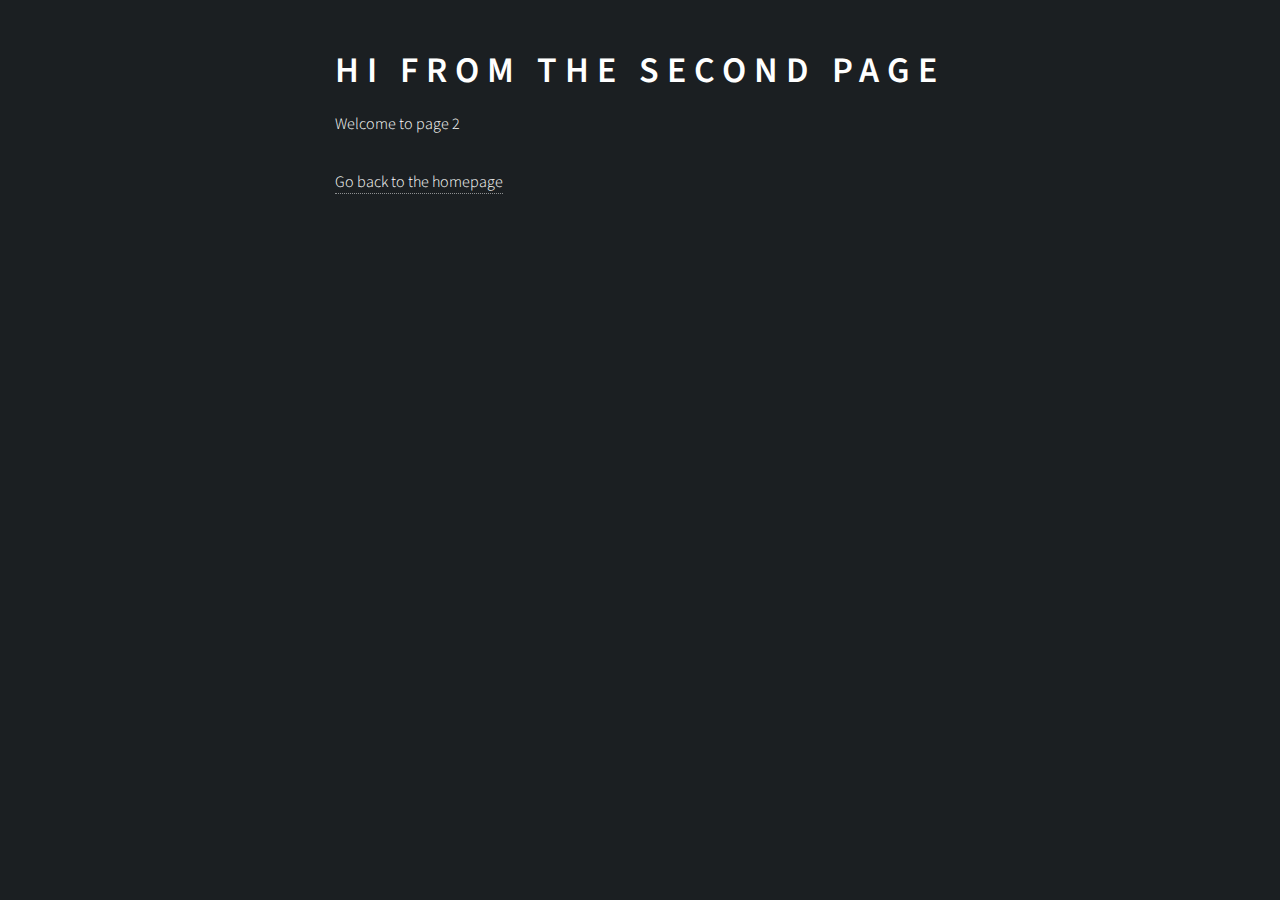
<file: page-2/index.html>
<!DOCTYPE html><html lang="en"><head><meta charSet="utf-8"/><meta http-equiv="x-ua-compatible" content="ie=edge"/><meta name="viewport" content="width=device-width, initial-scale=1, shrink-to-fit=no"/><style data-href="/styles.bfd80c3f9fa26b785aff.css" id="gatsby-global-css">@import url(https://fonts.googleapis.com/css?family=Source+Sans+Pro:300italic,600italic,300,600);
/*!
 * Bootstrap v4.6.2 (https://getbootstrap.com/)
 * Copyright 2011-2022 The Bootstrap Authors
 * Copyright 2011-2022 Twitter, Inc.
 * Licensed under MIT (https://github.com/twbs/bootstrap/blob/main/LICENSE)
 */:root{--blue:#007bff;--indigo:#6610f2;--purple:#6f42c1;--pink:#e83e8c;--red:#dc3545;--orange:#fd7e14;--yellow:#ffc107;--green:#28a745;--teal:#20c997;--cyan:#17a2b8;--white:#fff;--gray:#6c757d;--gray-dark:#343a40;--primary:#007bff;--secondary:#6c757d;--success:#28a745;--info:#17a2b8;--warning:#ffc107;--danger:#dc3545;--light:#f8f9fa;--dark:#343a40;--breakpoint-xs:0;--breakpoint-sm:576px;--breakpoint-md:768px;--breakpoint-lg:992px;--breakpoint-xl:1200px;--font-family-sans-serif:-apple-system,BlinkMacSystemFont,"Segoe UI",Roboto,"Helvetica Neue",Arial,"Noto Sans","Liberation Sans",sans-serif,"Apple Color Emoji","Segoe UI Emoji","Segoe UI Symbol","Noto Color Emoji";--font-family-monospace:SFMono-Regular,Menlo,Monaco,Consolas,"Liberation Mono","Courier New",monospace}html{font-family:sans-serif;line-height:1.15;-webkit-text-size-adjust:100%;-webkit-tap-highlight-color:transparent}article,aside,figcaption,figure,footer,header,hgroup,main,nav,section{display:block}body{margin:0;font-family:-apple-system,BlinkMacSystemFont,Segoe UI,Roboto,Helvetica Neue,Arial,Noto Sans,Liberation Sans,sans-serif,Apple Color Emoji,Segoe UI Emoji,Segoe UI Symbol,Noto Color Emoji;font-size:1rem;font-weight:400;line-height:1.5;color:#212529;text-align:left;background-color:#fff}[tabindex="-1"]:focus:not(:focus-visible){outline:0!important}hr{box-sizing:content-box;height:0;overflow:visible}h1,h2,h3,h4,h5,h6{margin-top:0;margin-bottom:.5rem}p{margin-top:0;margin-bottom:1rem}abbr[data-original-title],abbr[title]{text-decoration:underline;-webkit-text-decoration:underline dotted;text-decoration:underline dotted;cursor:help;border-bottom:0;-webkit-text-decoration-skip-ink:none;text-decoration-skip-ink:none}address{font-style:normal;line-height:inherit}address,dl,ol,ul{margin-bottom:1rem}dl,ol,ul{margin-top:0}ol ol,ol ul,ul ol,ul ul{margin-bottom:0}dt{font-weight:700}dd{margin-bottom:.5rem;margin-left:0}blockquote{margin:0 0 1rem}b,strong{font-weight:bolder}small{font-size:80%}sub,sup{position:relative;font-size:75%;line-height:0;vertical-align:baseline}sub{bottom:-.25em}sup{top:-.5em}a{color:#007bff;background-color:transparent}a:hover{color:#0056b3;text-decoration:underline}a:not([href]):not([class]),a:not([href]):not([class]):hover{color:inherit;text-decoration:none}code,kbd,pre,samp{font-family:SFMono-Regular,Menlo,Monaco,Consolas,Liberation Mono,Courier New,monospace;font-size:1em}pre{margin-top:0;margin-bottom:1rem;overflow:auto;-ms-overflow-style:scrollbar}figure{margin:0 0 1rem}img{border-style:none}img,svg{vertical-align:middle}svg{overflow:hidden}caption{padding-top:.75rem;padding-bottom:.75rem;color:#6c757d;text-align:left;caption-side:bottom}th{text-align:inherit;text-align:-webkit-match-parent}label{display:inline-block;margin-bottom:.5rem}button{border-radius:0}button:focus:not(:focus-visible){outline:0}button,input,optgroup,select,textarea{margin:0;font-family:inherit;font-size:inherit;line-height:inherit}button,input{overflow:visible}button,select{text-transform:none}[role=button]{cursor:pointer}select{word-wrap:normal}[type=button],[type=reset],[type=submit],button{-webkit-appearance:button}[type=button]:not(:disabled),[type=reset]:not(:disabled),[type=submit]:not(:disabled),button:not(:disabled){cursor:pointer}[type=button]::-moz-focus-inner,[type=reset]::-moz-focus-inner,[type=submit]::-moz-focus-inner,button::-moz-focus-inner{padding:0;border-style:none}input[type=checkbox],input[type=radio]{box-sizing:border-box;padding:0}textarea{overflow:auto;resize:vertical}fieldset{min-width:0;padding:0;margin:0;border:0}legend{display:block;width:100%;max-width:100%;padding:0;margin-bottom:.5rem;font-size:1.5rem;line-height:inherit;color:inherit;white-space:normal}progress{vertical-align:baseline}[type=number]::-webkit-inner-spin-button,[type=number]::-webkit-outer-spin-button{height:auto}[type=search]{outline-offset:-2px;-webkit-appearance:none}[type=search]::-webkit-search-decoration{-webkit-appearance:none}::-webkit-file-upload-button{font:inherit;-webkit-appearance:button}output{display:inline-block}summary{display:list-item;cursor:pointer}template{display:none}[hidden]{display:none!important}.h1,.h2,.h3,.h4,.h5,.h6,h1,h2,h3,h4,h5,h6{margin-bottom:.5rem;font-weight:500;line-height:1.2}.h1,h1{font-size:2.5rem}.h2,h2{font-size:2rem}.h3,h3{font-size:1.75rem}.h4,h4{font-size:1.5rem}.h5,h5{font-size:1.25rem}.h6,h6{font-size:1rem}.lead{font-size:1.25rem;font-weight:300}.display-1{font-size:6rem}.display-1,.display-2{font-weight:300;line-height:1.2}.display-2{font-size:5.5rem}.display-3{font-size:4.5rem}.display-3,.display-4{font-weight:300;line-height:1.2}.display-4{font-size:3.5rem}hr{margin-top:1rem;margin-bottom:1rem;border-top:1px solid rgba(0,0,0,.1)}.small,small{font-size:.875em;font-weight:400}.mark,mark{padding:.2em;background-color:#fcf8e3}.list-inline,.list-unstyled{padding-left:0;list-style:none}.list-inline-item{display:inline-block}.list-inline-item:not(:last-child){margin-right:.5rem}.initialism{font-size:90%;text-transform:uppercase}.blockquote{margin-bottom:1rem;font-size:1.25rem}.blockquote-footer{display:block;font-size:.875em;color:#6c757d}.blockquote-footer:before{content:"\2014\A0"}.img-fluid,.img-thumbnail{max-width:100%;height:auto}.img-thumbnail{padding:.25rem;background-color:#fff;border:1px solid #dee2e6;border-radius:.25rem}.figure{display:inline-block}.figure-img{margin-bottom:.5rem;line-height:1}.figure-caption{font-size:90%;color:#6c757d}code{font-size:87.5%;color:#e83e8c;word-wrap:break-word}a>code{color:inherit}kbd{padding:.2rem .4rem;font-size:87.5%;color:#fff;background-color:#212529;border-radius:.2rem}kbd kbd{padding:0;font-size:100%;font-weight:700}pre{display:block;font-size:87.5%;color:#212529}pre code{font-size:inherit;color:inherit;word-break:normal}.pre-scrollable{max-height:340px;overflow-y:scroll}.container,.container-fluid,.container-lg,.container-md,.container-sm,.container-xl{width:100%;padding-right:15px;padding-left:15px;margin-right:auto;margin-left:auto}@media (min-width:576px){.container,.container-sm{max-width:540px}}@media (min-width:768px){.container,.container-md,.container-sm{max-width:720px}}@media (min-width:992px){.container,.container-lg,.container-md,.container-sm{max-width:960px}}@media (min-width:1200px){.container,.container-lg,.container-md,.container-sm,.container-xl{max-width:1140px}}.row{display:flex;flex-wrap:wrap;margin-right:-15px;margin-left:-15px}.no-gutters{margin-right:0;margin-left:0}.no-gutters>.col,.no-gutters>[class*=col-]{padding-right:0;padding-left:0}.col,.col-1,.col-2,.col-3,.col-4,.col-5,.col-6,.col-7,.col-8,.col-9,.col-10,.col-11,.col-12,.col-auto,.col-lg,.col-lg-1,.col-lg-2,.col-lg-3,.col-lg-4,.col-lg-5,.col-lg-6,.col-lg-7,.col-lg-8,.col-lg-9,.col-lg-10,.col-lg-11,.col-lg-12,.col-lg-auto,.col-md,.col-md-1,.col-md-2,.col-md-3,.col-md-4,.col-md-5,.col-md-6,.col-md-7,.col-md-8,.col-md-9,.col-md-10,.col-md-11,.col-md-12,.col-md-auto,.col-sm,.col-sm-1,.col-sm-2,.col-sm-3,.col-sm-4,.col-sm-5,.col-sm-6,.col-sm-7,.col-sm-8,.col-sm-9,.col-sm-10,.col-sm-11,.col-sm-12,.col-sm-auto,.col-xl,.col-xl-1,.col-xl-2,.col-xl-3,.col-xl-4,.col-xl-5,.col-xl-6,.col-xl-7,.col-xl-8,.col-xl-9,.col-xl-10,.col-xl-11,.col-xl-12,.col-xl-auto{position:relative;width:100%;padding-right:15px;padding-left:15px}.col{flex-basis:0;flex-grow:1;max-width:100%}.row-cols-1>*{flex:0 0 100%;max-width:100%}.row-cols-2>*{flex:0 0 50%;max-width:50%}.row-cols-3>*{flex:0 0 33.333333%;max-width:33.333333%}.row-cols-4>*{flex:0 0 25%;max-width:25%}.row-cols-5>*{flex:0 0 20%;max-width:20%}.row-cols-6>*{flex:0 0 16.666667%;max-width:16.666667%}.col-auto{flex:0 0 auto;width:auto;max-width:100%}.col-1{flex:0 0 8.333333%;max-width:8.333333%}.col-2{flex:0 0 16.666667%;max-width:16.666667%}.col-3{flex:0 0 25%;max-width:25%}.col-4{flex:0 0 33.333333%;max-width:33.333333%}.col-5{flex:0 0 41.666667%;max-width:41.666667%}.col-6{flex:0 0 50%;max-width:50%}.col-7{flex:0 0 58.333333%;max-width:58.333333%}.col-8{flex:0 0 66.666667%;max-width:66.666667%}.col-9{flex:0 0 75%;max-width:75%}.col-10{flex:0 0 83.333333%;max-width:83.333333%}.col-11{flex:0 0 91.666667%;max-width:91.666667%}.col-12{flex:0 0 100%;max-width:100%}.order-first{order:-1}.order-last{order:13}.order-0{order:0}.order-1{order:1}.order-2{order:2}.order-3{order:3}.order-4{order:4}.order-5{order:5}.order-6{order:6}.order-7{order:7}.order-8{order:8}.order-9{order:9}.order-10{order:10}.order-11{order:11}.order-12{order:12}.offset-1{margin-left:8.333333%}.offset-2{margin-left:16.666667%}.offset-3{margin-left:25%}.offset-4{margin-left:33.333333%}.offset-5{margin-left:41.666667%}.offset-6{margin-left:50%}.offset-7{margin-left:58.333333%}.offset-8{margin-left:66.666667%}.offset-9{margin-left:75%}.offset-10{margin-left:83.333333%}.offset-11{margin-left:91.666667%}@media (min-width:576px){.col-sm{flex-basis:0;flex-grow:1;max-width:100%}.row-cols-sm-1>*{flex:0 0 100%;max-width:100%}.row-cols-sm-2>*{flex:0 0 50%;max-width:50%}.row-cols-sm-3>*{flex:0 0 33.333333%;max-width:33.333333%}.row-cols-sm-4>*{flex:0 0 25%;max-width:25%}.row-cols-sm-5>*{flex:0 0 20%;max-width:20%}.row-cols-sm-6>*{flex:0 0 16.666667%;max-width:16.666667%}.col-sm-auto{flex:0 0 auto;width:auto;max-width:100%}.col-sm-1{flex:0 0 8.333333%;max-width:8.333333%}.col-sm-2{flex:0 0 16.666667%;max-width:16.666667%}.col-sm-3{flex:0 0 25%;max-width:25%}.col-sm-4{flex:0 0 33.333333%;max-width:33.333333%}.col-sm-5{flex:0 0 41.666667%;max-width:41.666667%}.col-sm-6{flex:0 0 50%;max-width:50%}.col-sm-7{flex:0 0 58.333333%;max-width:58.333333%}.col-sm-8{flex:0 0 66.666667%;max-width:66.666667%}.col-sm-9{flex:0 0 75%;max-width:75%}.col-sm-10{flex:0 0 83.333333%;max-width:83.333333%}.col-sm-11{flex:0 0 91.666667%;max-width:91.666667%}.col-sm-12{flex:0 0 100%;max-width:100%}.order-sm-first{order:-1}.order-sm-last{order:13}.order-sm-0{order:0}.order-sm-1{order:1}.order-sm-2{order:2}.order-sm-3{order:3}.order-sm-4{order:4}.order-sm-5{order:5}.order-sm-6{order:6}.order-sm-7{order:7}.order-sm-8{order:8}.order-sm-9{order:9}.order-sm-10{order:10}.order-sm-11{order:11}.order-sm-12{order:12}.offset-sm-0{margin-left:0}.offset-sm-1{margin-left:8.333333%}.offset-sm-2{margin-left:16.666667%}.offset-sm-3{margin-left:25%}.offset-sm-4{margin-left:33.333333%}.offset-sm-5{margin-left:41.666667%}.offset-sm-6{margin-left:50%}.offset-sm-7{margin-left:58.333333%}.offset-sm-8{margin-left:66.666667%}.offset-sm-9{margin-left:75%}.offset-sm-10{margin-left:83.333333%}.offset-sm-11{margin-left:91.666667%}}@media (min-width:768px){.col-md{flex-basis:0;flex-grow:1;max-width:100%}.row-cols-md-1>*{flex:0 0 100%;max-width:100%}.row-cols-md-2>*{flex:0 0 50%;max-width:50%}.row-cols-md-3>*{flex:0 0 33.333333%;max-width:33.333333%}.row-cols-md-4>*{flex:0 0 25%;max-width:25%}.row-cols-md-5>*{flex:0 0 20%;max-width:20%}.row-cols-md-6>*{flex:0 0 16.666667%;max-width:16.666667%}.col-md-auto{flex:0 0 auto;width:auto;max-width:100%}.col-md-1{flex:0 0 8.333333%;max-width:8.333333%}.col-md-2{flex:0 0 16.666667%;max-width:16.666667%}.col-md-3{flex:0 0 25%;max-width:25%}.col-md-4{flex:0 0 33.333333%;max-width:33.333333%}.col-md-5{flex:0 0 41.666667%;max-width:41.666667%}.col-md-6{flex:0 0 50%;max-width:50%}.col-md-7{flex:0 0 58.333333%;max-width:58.333333%}.col-md-8{flex:0 0 66.666667%;max-width:66.666667%}.col-md-9{flex:0 0 75%;max-width:75%}.col-md-10{flex:0 0 83.333333%;max-width:83.333333%}.col-md-11{flex:0 0 91.666667%;max-width:91.666667%}.col-md-12{flex:0 0 100%;max-width:100%}.order-md-first{order:-1}.order-md-last{order:13}.order-md-0{order:0}.order-md-1{order:1}.order-md-2{order:2}.order-md-3{order:3}.order-md-4{order:4}.order-md-5{order:5}.order-md-6{order:6}.order-md-7{order:7}.order-md-8{order:8}.order-md-9{order:9}.order-md-10{order:10}.order-md-11{order:11}.order-md-12{order:12}.offset-md-0{margin-left:0}.offset-md-1{margin-left:8.333333%}.offset-md-2{margin-left:16.666667%}.offset-md-3{margin-left:25%}.offset-md-4{margin-left:33.333333%}.offset-md-5{margin-left:41.666667%}.offset-md-6{margin-left:50%}.offset-md-7{margin-left:58.333333%}.offset-md-8{margin-left:66.666667%}.offset-md-9{margin-left:75%}.offset-md-10{margin-left:83.333333%}.offset-md-11{margin-left:91.666667%}}@media (min-width:992px){.col-lg{flex-basis:0;flex-grow:1;max-width:100%}.row-cols-lg-1>*{flex:0 0 100%;max-width:100%}.row-cols-lg-2>*{flex:0 0 50%;max-width:50%}.row-cols-lg-3>*{flex:0 0 33.333333%;max-width:33.333333%}.row-cols-lg-4>*{flex:0 0 25%;max-width:25%}.row-cols-lg-5>*{flex:0 0 20%;max-width:20%}.row-cols-lg-6>*{flex:0 0 16.666667%;max-width:16.666667%}.col-lg-auto{flex:0 0 auto;width:auto;max-width:100%}.col-lg-1{flex:0 0 8.333333%;max-width:8.333333%}.col-lg-2{flex:0 0 16.666667%;max-width:16.666667%}.col-lg-3{flex:0 0 25%;max-width:25%}.col-lg-4{flex:0 0 33.333333%;max-width:33.333333%}.col-lg-5{flex:0 0 41.666667%;max-width:41.666667%}.col-lg-6{flex:0 0 50%;max-width:50%}.col-lg-7{flex:0 0 58.333333%;max-width:58.333333%}.col-lg-8{flex:0 0 66.666667%;max-width:66.666667%}.col-lg-9{flex:0 0 75%;max-width:75%}.col-lg-10{flex:0 0 83.333333%;max-width:83.333333%}.col-lg-11{flex:0 0 91.666667%;max-width:91.666667%}.col-lg-12{flex:0 0 100%;max-width:100%}.order-lg-first{order:-1}.order-lg-last{order:13}.order-lg-0{order:0}.order-lg-1{order:1}.order-lg-2{order:2}.order-lg-3{order:3}.order-lg-4{order:4}.order-lg-5{order:5}.order-lg-6{order:6}.order-lg-7{order:7}.order-lg-8{order:8}.order-lg-9{order:9}.order-lg-10{order:10}.order-lg-11{order:11}.order-lg-12{order:12}.offset-lg-0{margin-left:0}.offset-lg-1{margin-left:8.333333%}.offset-lg-2{margin-left:16.666667%}.offset-lg-3{margin-left:25%}.offset-lg-4{margin-left:33.333333%}.offset-lg-5{margin-left:41.666667%}.offset-lg-6{margin-left:50%}.offset-lg-7{margin-left:58.333333%}.offset-lg-8{margin-left:66.666667%}.offset-lg-9{margin-left:75%}.offset-lg-10{margin-left:83.333333%}.offset-lg-11{margin-left:91.666667%}}@media (min-width:1200px){.col-xl{flex-basis:0;flex-grow:1;max-width:100%}.row-cols-xl-1>*{flex:0 0 100%;max-width:100%}.row-cols-xl-2>*{flex:0 0 50%;max-width:50%}.row-cols-xl-3>*{flex:0 0 33.333333%;max-width:33.333333%}.row-cols-xl-4>*{flex:0 0 25%;max-width:25%}.row-cols-xl-5>*{flex:0 0 20%;max-width:20%}.row-cols-xl-6>*{flex:0 0 16.666667%;max-width:16.666667%}.col-xl-auto{flex:0 0 auto;width:auto;max-width:100%}.col-xl-1{flex:0 0 8.333333%;max-width:8.333333%}.col-xl-2{flex:0 0 16.666667%;max-width:16.666667%}.col-xl-3{flex:0 0 25%;max-width:25%}.col-xl-4{flex:0 0 33.333333%;max-width:33.333333%}.col-xl-5{flex:0 0 41.666667%;max-width:41.666667%}.col-xl-6{flex:0 0 50%;max-width:50%}.col-xl-7{flex:0 0 58.333333%;max-width:58.333333%}.col-xl-8{flex:0 0 66.666667%;max-width:66.666667%}.col-xl-9{flex:0 0 75%;max-width:75%}.col-xl-10{flex:0 0 83.333333%;max-width:83.333333%}.col-xl-11{flex:0 0 91.666667%;max-width:91.666667%}.col-xl-12{flex:0 0 100%;max-width:100%}.order-xl-first{order:-1}.order-xl-last{order:13}.order-xl-0{order:0}.order-xl-1{order:1}.order-xl-2{order:2}.order-xl-3{order:3}.order-xl-4{order:4}.order-xl-5{order:5}.order-xl-6{order:6}.order-xl-7{order:7}.order-xl-8{order:8}.order-xl-9{order:9}.order-xl-10{order:10}.order-xl-11{order:11}.order-xl-12{order:12}.offset-xl-0{margin-left:0}.offset-xl-1{margin-left:8.333333%}.offset-xl-2{margin-left:16.666667%}.offset-xl-3{margin-left:25%}.offset-xl-4{margin-left:33.333333%}.offset-xl-5{margin-left:41.666667%}.offset-xl-6{margin-left:50%}.offset-xl-7{margin-left:58.333333%}.offset-xl-8{margin-left:66.666667%}.offset-xl-9{margin-left:75%}.offset-xl-10{margin-left:83.333333%}.offset-xl-11{margin-left:91.666667%}}.table{width:100%;margin-bottom:1rem;color:#212529}.table td,.table th{padding:.75rem;vertical-align:top;border-top:1px solid #dee2e6}.table thead th{vertical-align:bottom;border-bottom:2px solid #dee2e6}.table tbody+tbody{border-top:2px solid #dee2e6}.table-sm td,.table-sm th{padding:.3rem}.table-bordered,.table-bordered td,.table-bordered th{border:1px solid #dee2e6}.table-bordered thead td,.table-bordered thead th{border-bottom-width:2px}.table-borderless tbody+tbody,.table-borderless td,.table-borderless th,.table-borderless thead th{border:0}.table-striped tbody tr:nth-of-type(odd){background-color:rgba(0,0,0,.05)}.table-hover tbody tr:hover{color:#212529;background-color:rgba(0,0,0,.075)}.table-primary,.table-primary>td,.table-primary>th{background-color:#b8daff}.table-primary tbody+tbody,.table-primary td,.table-primary th,.table-primary thead th{border-color:#7abaff}.table-hover .table-primary:hover,.table-hover .table-primary:hover>td,.table-hover .table-primary:hover>th{background-color:#9fcdff}.table-secondary,.table-secondary>td,.table-secondary>th{background-color:#d6d8db}.table-secondary tbody+tbody,.table-secondary td,.table-secondary th,.table-secondary thead th{border-color:#b3b7bb}.table-hover .table-secondary:hover,.table-hover .table-secondary:hover>td,.table-hover .table-secondary:hover>th{background-color:#c8cbcf}.table-success,.table-success>td,.table-success>th{background-color:#c3e6cb}.table-success tbody+tbody,.table-success td,.table-success th,.table-success thead th{border-color:#8fd19e}.table-hover .table-success:hover,.table-hover .table-success:hover>td,.table-hover .table-success:hover>th{background-color:#b1dfbb}.table-info,.table-info>td,.table-info>th{background-color:#bee5eb}.table-info tbody+tbody,.table-info td,.table-info th,.table-info thead th{border-color:#86cfda}.table-hover .table-info:hover,.table-hover .table-info:hover>td,.table-hover .table-info:hover>th{background-color:#abdde5}.table-warning,.table-warning>td,.table-warning>th{background-color:#ffeeba}.table-warning tbody+tbody,.table-warning td,.table-warning th,.table-warning thead th{border-color:#ffdf7e}.table-hover .table-warning:hover,.table-hover .table-warning:hover>td,.table-hover .table-warning:hover>th{background-color:#ffe8a1}.table-danger,.table-danger>td,.table-danger>th{background-color:#f5c6cb}.table-danger tbody+tbody,.table-danger td,.table-danger th,.table-danger thead th{border-color:#ed969e}.table-hover .table-danger:hover,.table-hover .table-danger:hover>td,.table-hover .table-danger:hover>th{background-color:#f1b0b7}.table-light,.table-light>td,.table-light>th{background-color:#fdfdfe}.table-light tbody+tbody,.table-light td,.table-light th,.table-light thead th{border-color:#fbfcfc}.table-hover .table-light:hover,.table-hover .table-light:hover>td,.table-hover .table-light:hover>th{background-color:#ececf6}.table-dark,.table-dark>td,.table-dark>th{background-color:#c6c8ca}.table-dark tbody+tbody,.table-dark td,.table-dark th,.table-dark thead th{border-color:#95999c}.table-hover .table-dark:hover,.table-hover .table-dark:hover>td,.table-hover .table-dark:hover>th{background-color:#b9bbbe}.table-active,.table-active>td,.table-active>th,.table-hover .table-active:hover,.table-hover .table-active:hover>td,.table-hover .table-active:hover>th{background-color:rgba(0,0,0,.075)}.table .thead-dark th{color:#fff;background-color:#343a40;border-color:#454d55}.table .thead-light th{color:#495057;background-color:#e9ecef;border-color:#dee2e6}.table-dark{color:#fff;background-color:#343a40}.table-dark td,.table-dark th,.table-dark thead th{border-color:#454d55}.table-dark.table-bordered{border:0}.table-dark.table-striped tbody tr:nth-of-type(odd){background-color:hsla(0,0%,100%,.05)}.table-dark.table-hover tbody tr:hover{color:#fff;background-color:hsla(0,0%,100%,.075)}@media (max-width:575.98px){.table-responsive-sm{display:block;width:100%;overflow-x:auto;-webkit-overflow-scrolling:touch}.table-responsive-sm>.table-bordered{border:0}}@media (max-width:767.98px){.table-responsive-md{display:block;width:100%;overflow-x:auto;-webkit-overflow-scrolling:touch}.table-responsive-md>.table-bordered{border:0}}@media (max-width:991.98px){.table-responsive-lg{display:block;width:100%;overflow-x:auto;-webkit-overflow-scrolling:touch}.table-responsive-lg>.table-bordered{border:0}}@media (max-width:1199.98px){.table-responsive-xl{display:block;width:100%;overflow-x:auto;-webkit-overflow-scrolling:touch}.table-responsive-xl>.table-bordered{border:0}}.table-responsive{display:block;width:100%;overflow-x:auto;-webkit-overflow-scrolling:touch}.table-responsive>.table-bordered{border:0}.form-control{display:block;width:100%;height:calc(1.5em + .75rem + 2px);padding:.375rem .75rem;font-size:1rem;font-weight:400;line-height:1.5;color:#495057;background-color:#fff;background-clip:padding-box;border:1px solid #ced4da;border-radius:.25rem;transition:border-color .15s ease-in-out,box-shadow .15s ease-in-out}@media (prefers-reduced-motion:reduce){.form-control{transition:none}}.form-control::-ms-expand{background-color:transparent;border:0}.form-control:focus{color:#495057;background-color:#fff;border-color:#80bdff;outline:0;box-shadow:0 0 0 .2rem rgba(0,123,255,.25)}.form-control::-webkit-input-placeholder{color:#6c757d;opacity:1}.form-control::placeholder{color:#6c757d;opacity:1}.form-control:disabled,.form-control[readonly]{background-color:#e9ecef;opacity:1}input[type=date].form-control,input[type=datetime-local].form-control,input[type=month].form-control,input[type=time].form-control{-webkit-appearance:none;appearance:none}select.form-control:-moz-focusring{color:transparent;text-shadow:0 0 0 #495057}select.form-control:focus::-ms-value{color:#495057;background-color:#fff}.form-control-file,.form-control-range{display:block;width:100%}.col-form-label{padding-top:calc(.375rem + 1px);padding-bottom:calc(.375rem + 1px);margin-bottom:0;font-size:inherit;line-height:1.5}.col-form-label-lg{padding-top:calc(.5rem + 1px);padding-bottom:calc(.5rem + 1px);font-size:1.25rem;line-height:1.5}.col-form-label-sm{padding-top:calc(.25rem + 1px);padding-bottom:calc(.25rem + 1px);font-size:.875rem;line-height:1.5}.form-control-plaintext{display:block;width:100%;padding:.375rem 0;margin-bottom:0;font-size:1rem;line-height:1.5;color:#212529;background-color:transparent;border:solid transparent;border-width:1px 0}.form-control-plaintext.form-control-lg,.form-control-plaintext.form-control-sm{padding-right:0;padding-left:0}.form-control-sm{height:calc(1.5em + .5rem + 2px);padding:.25rem .5rem;font-size:.875rem;line-height:1.5;border-radius:.2rem}.form-control-lg{height:calc(1.5em + 1rem + 2px);padding:.5rem 1rem;font-size:1.25rem;line-height:1.5;border-radius:.3rem}select.form-control[multiple],select.form-control[size],textarea.form-control{height:auto}.form-group{margin-bottom:1rem}.form-text{display:block;margin-top:.25rem}.form-row{display:flex;flex-wrap:wrap;margin-right:-5px;margin-left:-5px}.form-row>.col,.form-row>[class*=col-]{padding-right:5px;padding-left:5px}.form-check{position:relative;display:block;padding-left:1.25rem}.form-check-input{position:absolute;margin-top:.3rem;margin-left:-1.25rem}.form-check-input:disabled~.form-check-label,.form-check-input[disabled]~.form-check-label{color:#6c757d}.form-check-label{margin-bottom:0}.form-check-inline{display:inline-flex;align-items:center;padding-left:0;margin-right:.75rem}.form-check-inline .form-check-input{position:static;margin-top:0;margin-right:.3125rem;margin-left:0}.valid-feedback{display:none;width:100%;margin-top:.25rem;font-size:.875em;color:#28a745}.valid-tooltip{position:absolute;top:100%;left:0;z-index:5;display:none;max-width:100%;padding:.25rem .5rem;margin-top:.1rem;font-size:.875rem;line-height:1.5;color:#fff;background-color:rgba(40,167,69,.9);border-radius:.25rem}.form-row>.col>.valid-tooltip,.form-row>[class*=col-]>.valid-tooltip{left:5px}.is-valid~.valid-feedback,.is-valid~.valid-tooltip,.was-validated :valid~.valid-feedback,.was-validated :valid~.valid-tooltip{display:block}.form-control.is-valid,.was-validated .form-control:valid{border-color:#28a745;padding-right:calc(1.5em + .75rem)!important;background-image:url("data:image/svg+xml;charset=utf-8,%3Csvg xmlns='http://www.w3.org/2000/svg' width='8' height='8' viewBox='0 0 8 8'%3E%3Cpath fill='%2328a745' d='M2.3 6.73L.6 4.53c-.4-1.04.46-1.4 1.1-.8l1.1 1.4 3.4-3.8c.6-.63 1.6-.27 1.2.7l-4 4.6c-.43.5-.8.4-1.1.1z'/%3E%3C/svg%3E");background-repeat:no-repeat;background-position:right calc(.375em + .1875rem) center;background-size:calc(.75em + .375rem) calc(.75em + .375rem)}.form-control.is-valid:focus,.was-validated .form-control:valid:focus{border-color:#28a745;box-shadow:0 0 0 .2rem rgba(40,167,69,.25)}.was-validated select.form-control:valid,select.form-control.is-valid{padding-right:3rem!important;background-position:right 1.5rem center}.was-validated textarea.form-control:valid,textarea.form-control.is-valid{padding-right:calc(1.5em + .75rem);background-position:top calc(.375em + .1875rem) right calc(.375em + .1875rem)}.custom-select.is-valid,.was-validated .custom-select:valid{border-color:#28a745;padding-right:calc(.75em + 2.3125rem)!important;background:url("data:image/svg+xml;charset=utf-8,%3Csvg xmlns='http://www.w3.org/2000/svg' width='4' height='5' viewBox='0 0 4 5'%3E%3Cpath fill='%23343a40' d='M2 0L0 2h4zm0 5L0 3h4z'/%3E%3C/svg%3E") right .75rem center/8px 10px no-repeat,#fff url("data:image/svg+xml;charset=utf-8,%3Csvg xmlns='http://www.w3.org/2000/svg' width='8' height='8' viewBox='0 0 8 8'%3E%3Cpath fill='%2328a745' d='M2.3 6.73L.6 4.53c-.4-1.04.46-1.4 1.1-.8l1.1 1.4 3.4-3.8c.6-.63 1.6-.27 1.2.7l-4 4.6c-.43.5-.8.4-1.1.1z'/%3E%3C/svg%3E") center right 1.75rem/calc(.75em + .375rem) calc(.75em + .375rem) no-repeat}.custom-select.is-valid:focus,.was-validated .custom-select:valid:focus{border-color:#28a745;box-shadow:0 0 0 .2rem rgba(40,167,69,.25)}.form-check-input.is-valid~.form-check-label,.was-validated .form-check-input:valid~.form-check-label{color:#28a745}.form-check-input.is-valid~.valid-feedback,.form-check-input.is-valid~.valid-tooltip,.was-validated .form-check-input:valid~.valid-feedback,.was-validated .form-check-input:valid~.valid-tooltip{display:block}.custom-control-input.is-valid~.custom-control-label,.was-validated .custom-control-input:valid~.custom-control-label{color:#28a745}.custom-control-input.is-valid~.custom-control-label:before,.was-validated .custom-control-input:valid~.custom-control-label:before{border-color:#28a745}.custom-control-input.is-valid:checked~.custom-control-label:before,.was-validated .custom-control-input:valid:checked~.custom-control-label:before{border-color:#34ce57;background-color:#34ce57}.custom-control-input.is-valid:focus~.custom-control-label:before,.was-validated .custom-control-input:valid:focus~.custom-control-label:before{box-shadow:0 0 0 .2rem rgba(40,167,69,.25)}.custom-control-input.is-valid:focus:not(:checked)~.custom-control-label:before,.custom-file-input.is-valid~.custom-file-label,.was-validated .custom-control-input:valid:focus:not(:checked)~.custom-control-label:before,.was-validated .custom-file-input:valid~.custom-file-label{border-color:#28a745}.custom-file-input.is-valid:focus~.custom-file-label,.was-validated .custom-file-input:valid:focus~.custom-file-label{border-color:#28a745;box-shadow:0 0 0 .2rem rgba(40,167,69,.25)}.invalid-feedback{display:none;width:100%;margin-top:.25rem;font-size:.875em;color:#dc3545}.invalid-tooltip{position:absolute;top:100%;left:0;z-index:5;display:none;max-width:100%;padding:.25rem .5rem;margin-top:.1rem;font-size:.875rem;line-height:1.5;color:#fff;background-color:rgba(220,53,69,.9);border-radius:.25rem}.form-row>.col>.invalid-tooltip,.form-row>[class*=col-]>.invalid-tooltip{left:5px}.is-invalid~.invalid-feedback,.is-invalid~.invalid-tooltip,.was-validated :invalid~.invalid-feedback,.was-validated :invalid~.invalid-tooltip{display:block}.form-control.is-invalid,.was-validated .form-control:invalid{border-color:#dc3545;padding-right:calc(1.5em + .75rem)!important;background-image:url("data:image/svg+xml;charset=utf-8,%3Csvg xmlns='http://www.w3.org/2000/svg' width='12' height='12' fill='none' stroke='%23dc3545' viewBox='0 0 12 12'%3E%3Ccircle cx='6' cy='6' r='4.5'/%3E%3Cpath stroke-linejoin='round' d='M5.8 3.6h.4L6 6.5z'/%3E%3Ccircle cx='6' cy='8.2' r='.6' fill='%23dc3545' stroke='none'/%3E%3C/svg%3E");background-repeat:no-repeat;background-position:right calc(.375em + .1875rem) center;background-size:calc(.75em + .375rem) calc(.75em + .375rem)}.form-control.is-invalid:focus,.was-validated .form-control:invalid:focus{border-color:#dc3545;box-shadow:0 0 0 .2rem rgba(220,53,69,.25)}.was-validated select.form-control:invalid,select.form-control.is-invalid{padding-right:3rem!important;background-position:right 1.5rem center}.was-validated textarea.form-control:invalid,textarea.form-control.is-invalid{padding-right:calc(1.5em + .75rem);background-position:top calc(.375em + .1875rem) right calc(.375em + .1875rem)}.custom-select.is-invalid,.was-validated .custom-select:invalid{border-color:#dc3545;padding-right:calc(.75em + 2.3125rem)!important;background:url("data:image/svg+xml;charset=utf-8,%3Csvg xmlns='http://www.w3.org/2000/svg' width='4' height='5' viewBox='0 0 4 5'%3E%3Cpath fill='%23343a40' d='M2 0L0 2h4zm0 5L0 3h4z'/%3E%3C/svg%3E") right .75rem center/8px 10px no-repeat,#fff url("data:image/svg+xml;charset=utf-8,%3Csvg xmlns='http://www.w3.org/2000/svg' width='12' height='12' fill='none' stroke='%23dc3545' viewBox='0 0 12 12'%3E%3Ccircle cx='6' cy='6' r='4.5'/%3E%3Cpath stroke-linejoin='round' d='M5.8 3.6h.4L6 6.5z'/%3E%3Ccircle cx='6' cy='8.2' r='.6' fill='%23dc3545' stroke='none'/%3E%3C/svg%3E") center right 1.75rem/calc(.75em + .375rem) calc(.75em + .375rem) no-repeat}.custom-select.is-invalid:focus,.was-validated .custom-select:invalid:focus{border-color:#dc3545;box-shadow:0 0 0 .2rem rgba(220,53,69,.25)}.form-check-input.is-invalid~.form-check-label,.was-validated .form-check-input:invalid~.form-check-label{color:#dc3545}.form-check-input.is-invalid~.invalid-feedback,.form-check-input.is-invalid~.invalid-tooltip,.was-validated .form-check-input:invalid~.invalid-feedback,.was-validated .form-check-input:invalid~.invalid-tooltip{display:block}.custom-control-input.is-invalid~.custom-control-label,.was-validated .custom-control-input:invalid~.custom-control-label{color:#dc3545}.custom-control-input.is-invalid~.custom-control-label:before,.was-validated .custom-control-input:invalid~.custom-control-label:before{border-color:#dc3545}.custom-control-input.is-invalid:checked~.custom-control-label:before,.was-validated .custom-control-input:invalid:checked~.custom-control-label:before{border-color:#e4606d;background-color:#e4606d}.custom-control-input.is-invalid:focus~.custom-control-label:before,.was-validated .custom-control-input:invalid:focus~.custom-control-label:before{box-shadow:0 0 0 .2rem rgba(220,53,69,.25)}.custom-control-input.is-invalid:focus:not(:checked)~.custom-control-label:before,.custom-file-input.is-invalid~.custom-file-label,.was-validated .custom-control-input:invalid:focus:not(:checked)~.custom-control-label:before,.was-validated .custom-file-input:invalid~.custom-file-label{border-color:#dc3545}.custom-file-input.is-invalid:focus~.custom-file-label,.was-validated .custom-file-input:invalid:focus~.custom-file-label{border-color:#dc3545;box-shadow:0 0 0 .2rem rgba(220,53,69,.25)}.form-inline{display:flex;flex-flow:row wrap;align-items:center}.form-inline .form-check{width:100%}@media (min-width:576px){.form-inline label{justify-content:center}.form-inline .form-group,.form-inline label{display:flex;align-items:center;margin-bottom:0}.form-inline .form-group{flex:0 0 auto;flex-flow:row wrap}.form-inline .form-control{display:inline-block;width:auto;vertical-align:middle}.form-inline .form-control-plaintext{display:inline-block}.form-inline .custom-select,.form-inline .input-group{width:auto}.form-inline .form-check{display:flex;align-items:center;justify-content:center;width:auto;padding-left:0}.form-inline .form-check-input{position:relative;flex-shrink:0;margin-top:0;margin-right:.25rem;margin-left:0}.form-inline .custom-control{align-items:center;justify-content:center}.form-inline .custom-control-label{margin-bottom:0}}.btn{display:inline-block;font-weight:400;color:#212529;text-align:center;vertical-align:middle;-webkit-user-select:none;user-select:none;background-color:transparent;border:1px solid transparent;padding:.375rem .75rem;font-size:1rem;line-height:1.5;border-radius:.25rem;transition:color .15s ease-in-out,background-color .15s ease-in-out,border-color .15s ease-in-out,box-shadow .15s ease-in-out}@media (prefers-reduced-motion:reduce){.btn{transition:none}}.btn:hover{color:#212529;text-decoration:none}.btn.focus,.btn:focus{outline:0;box-shadow:0 0 0 .2rem rgba(0,123,255,.25)}.btn.disabled,.btn:disabled{opacity:.65}.btn:not(:disabled):not(.disabled){cursor:pointer}a.btn.disabled,fieldset:disabled a.btn{pointer-events:none}.btn-primary{color:#fff;background-color:#007bff;border-color:#007bff}.btn-primary.focus,.btn-primary:focus,.btn-primary:hover{color:#fff;background-color:#0069d9;border-color:#0062cc}.btn-primary.focus,.btn-primary:focus{box-shadow:0 0 0 .2rem rgba(38,143,255,.5)}.btn-primary.disabled,.btn-primary:disabled{color:#fff;background-color:#007bff;border-color:#007bff}.btn-primary:not(:disabled):not(.disabled).active,.btn-primary:not(:disabled):not(.disabled):active,.show>.btn-primary.dropdown-toggle{color:#fff;background-color:#0062cc;border-color:#005cbf}.btn-primary:not(:disabled):not(.disabled).active:focus,.btn-primary:not(:disabled):not(.disabled):active:focus,.show>.btn-primary.dropdown-toggle:focus{box-shadow:0 0 0 .2rem rgba(38,143,255,.5)}.btn-secondary{color:#fff;background-color:#6c757d;border-color:#6c757d}.btn-secondary.focus,.btn-secondary:focus,.btn-secondary:hover{color:#fff;background-color:#5a6268;border-color:#545b62}.btn-secondary.focus,.btn-secondary:focus{box-shadow:0 0 0 .2rem rgba(130,138,145,.5)}.btn-secondary.disabled,.btn-secondary:disabled{color:#fff;background-color:#6c757d;border-color:#6c757d}.btn-secondary:not(:disabled):not(.disabled).active,.btn-secondary:not(:disabled):not(.disabled):active,.show>.btn-secondary.dropdown-toggle{color:#fff;background-color:#545b62;border-color:#4e555b}.btn-secondary:not(:disabled):not(.disabled).active:focus,.btn-secondary:not(:disabled):not(.disabled):active:focus,.show>.btn-secondary.dropdown-toggle:focus{box-shadow:0 0 0 .2rem rgba(130,138,145,.5)}.btn-success{color:#fff;background-color:#28a745;border-color:#28a745}.btn-success.focus,.btn-success:focus,.btn-success:hover{color:#fff;background-color:#218838;border-color:#1e7e34}.btn-success.focus,.btn-success:focus{box-shadow:0 0 0 .2rem rgba(72,180,97,.5)}.btn-success.disabled,.btn-success:disabled{color:#fff;background-color:#28a745;border-color:#28a745}.btn-success:not(:disabled):not(.disabled).active,.btn-success:not(:disabled):not(.disabled):active,.show>.btn-success.dropdown-toggle{color:#fff;background-color:#1e7e34;border-color:#1c7430}.btn-success:not(:disabled):not(.disabled).active:focus,.btn-success:not(:disabled):not(.disabled):active:focus,.show>.btn-success.dropdown-toggle:focus{box-shadow:0 0 0 .2rem rgba(72,180,97,.5)}.btn-info{color:#fff;background-color:#17a2b8;border-color:#17a2b8}.btn-info.focus,.btn-info:focus,.btn-info:hover{color:#fff;background-color:#138496;border-color:#117a8b}.btn-info.focus,.btn-info:focus{box-shadow:0 0 0 .2rem rgba(58,176,195,.5)}.btn-info.disabled,.btn-info:disabled{color:#fff;background-color:#17a2b8;border-color:#17a2b8}.btn-info:not(:disabled):not(.disabled).active,.btn-info:not(:disabled):not(.disabled):active,.show>.btn-info.dropdown-toggle{color:#fff;background-color:#117a8b;border-color:#10707f}.btn-info:not(:disabled):not(.disabled).active:focus,.btn-info:not(:disabled):not(.disabled):active:focus,.show>.btn-info.dropdown-toggle:focus{box-shadow:0 0 0 .2rem rgba(58,176,195,.5)}.btn-warning{color:#212529;background-color:#ffc107;border-color:#ffc107}.btn-warning.focus,.btn-warning:focus,.btn-warning:hover{color:#212529;background-color:#e0a800;border-color:#d39e00}.btn-warning.focus,.btn-warning:focus{box-shadow:0 0 0 .2rem rgba(222,170,12,.5)}.btn-warning.disabled,.btn-warning:disabled{color:#212529;background-color:#ffc107;border-color:#ffc107}.btn-warning:not(:disabled):not(.disabled).active,.btn-warning:not(:disabled):not(.disabled):active,.show>.btn-warning.dropdown-toggle{color:#212529;background-color:#d39e00;border-color:#c69500}.btn-warning:not(:disabled):not(.disabled).active:focus,.btn-warning:not(:disabled):not(.disabled):active:focus,.show>.btn-warning.dropdown-toggle:focus{box-shadow:0 0 0 .2rem rgba(222,170,12,.5)}.btn-danger{color:#fff;background-color:#dc3545;border-color:#dc3545}.btn-danger.focus,.btn-danger:focus,.btn-danger:hover{color:#fff;background-color:#c82333;border-color:#bd2130}.btn-danger.focus,.btn-danger:focus{box-shadow:0 0 0 .2rem rgba(225,83,97,.5)}.btn-danger.disabled,.btn-danger:disabled{color:#fff;background-color:#dc3545;border-color:#dc3545}.btn-danger:not(:disabled):not(.disabled).active,.btn-danger:not(:disabled):not(.disabled):active,.show>.btn-danger.dropdown-toggle{color:#fff;background-color:#bd2130;border-color:#b21f2d}.btn-danger:not(:disabled):not(.disabled).active:focus,.btn-danger:not(:disabled):not(.disabled):active:focus,.show>.btn-danger.dropdown-toggle:focus{box-shadow:0 0 0 .2rem rgba(225,83,97,.5)}.btn-light{color:#212529;background-color:#f8f9fa;border-color:#f8f9fa}.btn-light.focus,.btn-light:focus,.btn-light:hover{color:#212529;background-color:#e2e6ea;border-color:#dae0e5}.btn-light.focus,.btn-light:focus{box-shadow:0 0 0 .2rem rgba(216,217,219,.5)}.btn-light.disabled,.btn-light:disabled{color:#212529;background-color:#f8f9fa;border-color:#f8f9fa}.btn-light:not(:disabled):not(.disabled).active,.btn-light:not(:disabled):not(.disabled):active,.show>.btn-light.dropdown-toggle{color:#212529;background-color:#dae0e5;border-color:#d3d9df}.btn-light:not(:disabled):not(.disabled).active:focus,.btn-light:not(:disabled):not(.disabled):active:focus,.show>.btn-light.dropdown-toggle:focus{box-shadow:0 0 0 .2rem rgba(216,217,219,.5)}.btn-dark{color:#fff;background-color:#343a40;border-color:#343a40}.btn-dark.focus,.btn-dark:focus,.btn-dark:hover{color:#fff;background-color:#23272b;border-color:#1d2124}.btn-dark.focus,.btn-dark:focus{box-shadow:0 0 0 .2rem rgba(82,88,93,.5)}.btn-dark.disabled,.btn-dark:disabled{color:#fff;background-color:#343a40;border-color:#343a40}.btn-dark:not(:disabled):not(.disabled).active,.btn-dark:not(:disabled):not(.disabled):active,.show>.btn-dark.dropdown-toggle{color:#fff;background-color:#1d2124;border-color:#171a1d}.btn-dark:not(:disabled):not(.disabled).active:focus,.btn-dark:not(:disabled):not(.disabled):active:focus,.show>.btn-dark.dropdown-toggle:focus{box-shadow:0 0 0 .2rem rgba(82,88,93,.5)}.btn-outline-primary{color:#007bff;border-color:#007bff}.btn-outline-primary:hover{color:#fff;background-color:#007bff;border-color:#007bff}.btn-outline-primary.focus,.btn-outline-primary:focus{box-shadow:0 0 0 .2rem rgba(0,123,255,.5)}.btn-outline-primary.disabled,.btn-outline-primary:disabled{color:#007bff;background-color:transparent}.btn-outline-primary:not(:disabled):not(.disabled).active,.btn-outline-primary:not(:disabled):not(.disabled):active,.show>.btn-outline-primary.dropdown-toggle{color:#fff;background-color:#007bff;border-color:#007bff}.btn-outline-primary:not(:disabled):not(.disabled).active:focus,.btn-outline-primary:not(:disabled):not(.disabled):active:focus,.show>.btn-outline-primary.dropdown-toggle:focus{box-shadow:0 0 0 .2rem rgba(0,123,255,.5)}.btn-outline-secondary{color:#6c757d;border-color:#6c757d}.btn-outline-secondary:hover{color:#fff;background-color:#6c757d;border-color:#6c757d}.btn-outline-secondary.focus,.btn-outline-secondary:focus{box-shadow:0 0 0 .2rem rgba(108,117,125,.5)}.btn-outline-secondary.disabled,.btn-outline-secondary:disabled{color:#6c757d;background-color:transparent}.btn-outline-secondary:not(:disabled):not(.disabled).active,.btn-outline-secondary:not(:disabled):not(.disabled):active,.show>.btn-outline-secondary.dropdown-toggle{color:#fff;background-color:#6c757d;border-color:#6c757d}.btn-outline-secondary:not(:disabled):not(.disabled).active:focus,.btn-outline-secondary:not(:disabled):not(.disabled):active:focus,.show>.btn-outline-secondary.dropdown-toggle:focus{box-shadow:0 0 0 .2rem rgba(108,117,125,.5)}.btn-outline-success{color:#28a745;border-color:#28a745}.btn-outline-success:hover{color:#fff;background-color:#28a745;border-color:#28a745}.btn-outline-success.focus,.btn-outline-success:focus{box-shadow:0 0 0 .2rem rgba(40,167,69,.5)}.btn-outline-success.disabled,.btn-outline-success:disabled{color:#28a745;background-color:transparent}.btn-outline-success:not(:disabled):not(.disabled).active,.btn-outline-success:not(:disabled):not(.disabled):active,.show>.btn-outline-success.dropdown-toggle{color:#fff;background-color:#28a745;border-color:#28a745}.btn-outline-success:not(:disabled):not(.disabled).active:focus,.btn-outline-success:not(:disabled):not(.disabled):active:focus,.show>.btn-outline-success.dropdown-toggle:focus{box-shadow:0 0 0 .2rem rgba(40,167,69,.5)}.btn-outline-info{color:#17a2b8;border-color:#17a2b8}.btn-outline-info:hover{color:#fff;background-color:#17a2b8;border-color:#17a2b8}.btn-outline-info.focus,.btn-outline-info:focus{box-shadow:0 0 0 .2rem rgba(23,162,184,.5)}.btn-outline-info.disabled,.btn-outline-info:disabled{color:#17a2b8;background-color:transparent}.btn-outline-info:not(:disabled):not(.disabled).active,.btn-outline-info:not(:disabled):not(.disabled):active,.show>.btn-outline-info.dropdown-toggle{color:#fff;background-color:#17a2b8;border-color:#17a2b8}.btn-outline-info:not(:disabled):not(.disabled).active:focus,.btn-outline-info:not(:disabled):not(.disabled):active:focus,.show>.btn-outline-info.dropdown-toggle:focus{box-shadow:0 0 0 .2rem rgba(23,162,184,.5)}.btn-outline-warning{color:#ffc107;border-color:#ffc107}.btn-outline-warning:hover{color:#212529;background-color:#ffc107;border-color:#ffc107}.btn-outline-warning.focus,.btn-outline-warning:focus{box-shadow:0 0 0 .2rem rgba(255,193,7,.5)}.btn-outline-warning.disabled,.btn-outline-warning:disabled{color:#ffc107;background-color:transparent}.btn-outline-warning:not(:disabled):not(.disabled).active,.btn-outline-warning:not(:disabled):not(.disabled):active,.show>.btn-outline-warning.dropdown-toggle{color:#212529;background-color:#ffc107;border-color:#ffc107}.btn-outline-warning:not(:disabled):not(.disabled).active:focus,.btn-outline-warning:not(:disabled):not(.disabled):active:focus,.show>.btn-outline-warning.dropdown-toggle:focus{box-shadow:0 0 0 .2rem rgba(255,193,7,.5)}.btn-outline-danger{color:#dc3545;border-color:#dc3545}.btn-outline-danger:hover{color:#fff;background-color:#dc3545;border-color:#dc3545}.btn-outline-danger.focus,.btn-outline-danger:focus{box-shadow:0 0 0 .2rem rgba(220,53,69,.5)}.btn-outline-danger.disabled,.btn-outline-danger:disabled{color:#dc3545;background-color:transparent}.btn-outline-danger:not(:disabled):not(.disabled).active,.btn-outline-danger:not(:disabled):not(.disabled):active,.show>.btn-outline-danger.dropdown-toggle{color:#fff;background-color:#dc3545;border-color:#dc3545}.btn-outline-danger:not(:disabled):not(.disabled).active:focus,.btn-outline-danger:not(:disabled):not(.disabled):active:focus,.show>.btn-outline-danger.dropdown-toggle:focus{box-shadow:0 0 0 .2rem rgba(220,53,69,.5)}.btn-outline-light{color:#f8f9fa;border-color:#f8f9fa}.btn-outline-light:hover{color:#212529;background-color:#f8f9fa;border-color:#f8f9fa}.btn-outline-light.focus,.btn-outline-light:focus{box-shadow:0 0 0 .2rem rgba(248,249,250,.5)}.btn-outline-light.disabled,.btn-outline-light:disabled{color:#f8f9fa;background-color:transparent}.btn-outline-light:not(:disabled):not(.disabled).active,.btn-outline-light:not(:disabled):not(.disabled):active,.show>.btn-outline-light.dropdown-toggle{color:#212529;background-color:#f8f9fa;border-color:#f8f9fa}.btn-outline-light:not(:disabled):not(.disabled).active:focus,.btn-outline-light:not(:disabled):not(.disabled):active:focus,.show>.btn-outline-light.dropdown-toggle:focus{box-shadow:0 0 0 .2rem rgba(248,249,250,.5)}.btn-outline-dark{color:#343a40;border-color:#343a40}.btn-outline-dark:hover{color:#fff;background-color:#343a40;border-color:#343a40}.btn-outline-dark.focus,.btn-outline-dark:focus{box-shadow:0 0 0 .2rem rgba(52,58,64,.5)}.btn-outline-dark.disabled,.btn-outline-dark:disabled{color:#343a40;background-color:transparent}.btn-outline-dark:not(:disabled):not(.disabled).active,.btn-outline-dark:not(:disabled):not(.disabled):active,.show>.btn-outline-dark.dropdown-toggle{color:#fff;background-color:#343a40;border-color:#343a40}.btn-outline-dark:not(:disabled):not(.disabled).active:focus,.btn-outline-dark:not(:disabled):not(.disabled):active:focus,.show>.btn-outline-dark.dropdown-toggle:focus{box-shadow:0 0 0 .2rem rgba(52,58,64,.5)}.btn-link{font-weight:400;color:#007bff;text-decoration:none}.btn-link:hover{color:#0056b3}.btn-link.focus,.btn-link:focus,.btn-link:hover{text-decoration:underline}.btn-link.disabled,.btn-link:disabled{color:#6c757d;pointer-events:none}.btn-group-lg>.btn,.btn-lg{padding:.5rem 1rem;font-size:1.25rem;line-height:1.5;border-radius:.3rem}.btn-group-sm>.btn,.btn-sm{padding:.25rem .5rem;font-size:.875rem;line-height:1.5;border-radius:.2rem}.btn-block{display:block;width:100%}.btn-block+.btn-block{margin-top:.5rem}input[type=button].btn-block,input[type=reset].btn-block,input[type=submit].btn-block{width:100%}.fade{transition:opacity .15s linear}@media (prefers-reduced-motion:reduce){.fade{transition:none}}.fade:not(.show){opacity:0}.collapse:not(.show){display:none}.collapsing{position:relative;height:0;overflow:hidden;transition:height .35s ease}@media (prefers-reduced-motion:reduce){.collapsing{transition:none}}.collapsing.width{width:0;height:auto;transition:width .35s ease}@media (prefers-reduced-motion:reduce){.collapsing.width{transition:none}}.dropdown,.dropleft,.dropright,.dropup{position:relative}.dropdown-toggle{white-space:nowrap}.dropdown-toggle:after{display:inline-block;margin-left:.255em;vertical-align:.255em;content:"";border-top:.3em solid;border-right:.3em solid transparent;border-bottom:0;border-left:.3em solid transparent}.dropdown-toggle:empty:after{margin-left:0}.dropdown-menu{position:absolute;top:100%;left:0;z-index:1000;display:none;float:left;min-width:10rem;padding:.5rem 0;margin:.125rem 0 0;font-size:1rem;color:#212529;text-align:left;list-style:none;background-color:#fff;background-clip:padding-box;border:1px solid rgba(0,0,0,.15);border-radius:.25rem}.dropdown-menu-left{right:auto;left:0}.dropdown-menu-right{right:0;left:auto}@media (min-width:576px){.dropdown-menu-sm-left{right:auto;left:0}.dropdown-menu-sm-right{right:0;left:auto}}@media (min-width:768px){.dropdown-menu-md-left{right:auto;left:0}.dropdown-menu-md-right{right:0;left:auto}}@media (min-width:992px){.dropdown-menu-lg-left{right:auto;left:0}.dropdown-menu-lg-right{right:0;left:auto}}@media (min-width:1200px){.dropdown-menu-xl-left{right:auto;left:0}.dropdown-menu-xl-right{right:0;left:auto}}.dropup .dropdown-menu{top:auto;bottom:100%;margin-top:0;margin-bottom:.125rem}.dropup .dropdown-toggle:after{display:inline-block;margin-left:.255em;vertical-align:.255em;content:"";border-top:0;border-right:.3em solid transparent;border-bottom:.3em solid;border-left:.3em solid transparent}.dropup .dropdown-toggle:empty:after{margin-left:0}.dropright .dropdown-menu{top:0;right:auto;left:100%;margin-top:0;margin-left:.125rem}.dropright .dropdown-toggle:after{display:inline-block;margin-left:.255em;vertical-align:.255em;content:"";border-top:.3em solid transparent;border-right:0;border-bottom:.3em solid transparent;border-left:.3em solid}.dropright .dropdown-toggle:empty:after{margin-left:0}.dropright .dropdown-toggle:after{vertical-align:0}.dropleft .dropdown-menu{top:0;right:100%;left:auto;margin-top:0;margin-right:.125rem}.dropleft .dropdown-toggle:after{display:inline-block;margin-left:.255em;vertical-align:.255em;content:"";display:none}.dropleft .dropdown-toggle:before{display:inline-block;margin-right:.255em;vertical-align:.255em;content:"";border-top:.3em solid transparent;border-right:.3em solid;border-bottom:.3em solid transparent}.dropleft .dropdown-toggle:empty:after{margin-left:0}.dropleft .dropdown-toggle:before{vertical-align:0}.dropdown-menu[x-placement^=bottom],.dropdown-menu[x-placement^=left],.dropdown-menu[x-placement^=right],.dropdown-menu[x-placement^=top]{right:auto;bottom:auto}.dropdown-divider{height:0;margin:.5rem 0;overflow:hidden;border-top:1px solid #e9ecef}.dropdown-item{display:block;width:100%;padding:.25rem 1.5rem;clear:both;font-weight:400;color:#212529;text-align:inherit;white-space:nowrap;background-color:transparent;border:0}.dropdown-item:focus,.dropdown-item:hover{color:#16181b;text-decoration:none;background-color:#e9ecef}.dropdown-item.active,.dropdown-item:active{color:#fff;text-decoration:none;background-color:#007bff}.dropdown-item.disabled,.dropdown-item:disabled{color:#adb5bd;pointer-events:none;background-color:transparent}.dropdown-menu.show{display:block}.dropdown-header{display:block;padding:.5rem 1.5rem;margin-bottom:0;font-size:.875rem;color:#6c757d;white-space:nowrap}.dropdown-item-text{display:block;padding:.25rem 1.5rem;color:#212529}.btn-group,.btn-group-vertical{position:relative;display:inline-flex;vertical-align:middle}.btn-group-vertical>.btn,.btn-group>.btn{position:relative;flex:1 1 auto}.btn-group-vertical>.btn.active,.btn-group-vertical>.btn:active,.btn-group-vertical>.btn:focus,.btn-group-vertical>.btn:hover,.btn-group>.btn.active,.btn-group>.btn:active,.btn-group>.btn:focus,.btn-group>.btn:hover{z-index:1}.btn-toolbar{display:flex;flex-wrap:wrap;justify-content:flex-start}.btn-toolbar .input-group{width:auto}.btn-group>.btn-group:not(:first-child),.btn-group>.btn:not(:first-child){margin-left:-1px}.btn-group>.btn-group:not(:last-child)>.btn,.btn-group>.btn:not(:last-child):not(.dropdown-toggle){border-top-right-radius:0;border-bottom-right-radius:0}.btn-group>.btn-group:not(:first-child)>.btn,.btn-group>.btn:not(:first-child){border-top-left-radius:0;border-bottom-left-radius:0}.dropdown-toggle-split{padding-right:.5625rem;padding-left:.5625rem}.dropdown-toggle-split:after,.dropright .dropdown-toggle-split:after,.dropup .dropdown-toggle-split:after{margin-left:0}.dropleft .dropdown-toggle-split:before{margin-right:0}.btn-group-sm>.btn+.dropdown-toggle-split,.btn-sm+.dropdown-toggle-split{padding-right:.375rem;padding-left:.375rem}.btn-group-lg>.btn+.dropdown-toggle-split,.btn-lg+.dropdown-toggle-split{padding-right:.75rem;padding-left:.75rem}.btn-group-vertical{flex-direction:column;align-items:flex-start;justify-content:center}.btn-group-vertical>.btn,.btn-group-vertical>.btn-group{width:100%}.btn-group-vertical>.btn-group:not(:first-child),.btn-group-vertical>.btn:not(:first-child){margin-top:-1px}.btn-group-vertical>.btn-group:not(:last-child)>.btn,.btn-group-vertical>.btn:not(:last-child):not(.dropdown-toggle){border-bottom-right-radius:0;border-bottom-left-radius:0}.btn-group-vertical>.btn-group:not(:first-child)>.btn,.btn-group-vertical>.btn:not(:first-child){border-top-left-radius:0;border-top-right-radius:0}.btn-group-toggle>.btn,.btn-group-toggle>.btn-group>.btn{margin-bottom:0}.btn-group-toggle>.btn-group>.btn input[type=checkbox],.btn-group-toggle>.btn-group>.btn input[type=radio],.btn-group-toggle>.btn input[type=checkbox],.btn-group-toggle>.btn input[type=radio]{position:absolute;clip:rect(0,0,0,0);pointer-events:none}.input-group{position:relative;display:flex;flex-wrap:wrap;align-items:stretch;width:100%}.input-group>.custom-file,.input-group>.custom-select,.input-group>.form-control,.input-group>.form-control-plaintext{position:relative;flex:1 1 auto;width:1%;min-width:0;margin-bottom:0}.input-group>.custom-file+.custom-file,.input-group>.custom-file+.custom-select,.input-group>.custom-file+.form-control,.input-group>.custom-select+.custom-file,.input-group>.custom-select+.custom-select,.input-group>.custom-select+.form-control,.input-group>.form-control+.custom-file,.input-group>.form-control+.custom-select,.input-group>.form-control+.form-control,.input-group>.form-control-plaintext+.custom-file,.input-group>.form-control-plaintext+.custom-select,.input-group>.form-control-plaintext+.form-control{margin-left:-1px}.input-group>.custom-file .custom-file-input:focus~.custom-file-label,.input-group>.custom-select:focus,.input-group>.form-control:focus{z-index:3}.input-group>.custom-file .custom-file-input:focus{z-index:4}.input-group>.custom-select:not(:first-child),.input-group>.form-control:not(:first-child){border-top-left-radius:0;border-bottom-left-radius:0}.input-group>.custom-file{display:flex;align-items:center}.input-group>.custom-file:not(:last-child) .custom-file-label,.input-group>.custom-file:not(:last-child) .custom-file-label:after{border-top-right-radius:0;border-bottom-right-radius:0}.input-group>.custom-file:not(:first-child) .custom-file-label{border-top-left-radius:0;border-bottom-left-radius:0}.input-group.has-validation>.custom-file:nth-last-child(n+3) .custom-file-label,.input-group.has-validation>.custom-file:nth-last-child(n+3) .custom-file-label:after,.input-group.has-validation>.custom-select:nth-last-child(n+3),.input-group.has-validation>.form-control:nth-last-child(n+3),.input-group:not(.has-validation)>.custom-file:not(:last-child) .custom-file-label,.input-group:not(.has-validation)>.custom-file:not(:last-child) .custom-file-label:after,.input-group:not(.has-validation)>.custom-select:not(:last-child),.input-group:not(.has-validation)>.form-control:not(:last-child){border-top-right-radius:0;border-bottom-right-radius:0}.input-group-append,.input-group-prepend{display:flex}.input-group-append .btn,.input-group-prepend .btn{position:relative;z-index:2}.input-group-append .btn:focus,.input-group-prepend .btn:focus{z-index:3}.input-group-append .btn+.btn,.input-group-append .btn+.input-group-text,.input-group-append .input-group-text+.btn,.input-group-append .input-group-text+.input-group-text,.input-group-prepend .btn+.btn,.input-group-prepend .btn+.input-group-text,.input-group-prepend .input-group-text+.btn,.input-group-prepend .input-group-text+.input-group-text{margin-left:-1px}.input-group-prepend{margin-right:-1px}.input-group-append{margin-left:-1px}.input-group-text{display:flex;align-items:center;padding:.375rem .75rem;margin-bottom:0;font-size:1rem;font-weight:400;line-height:1.5;color:#495057;text-align:center;white-space:nowrap;background-color:#e9ecef;border:1px solid #ced4da;border-radius:.25rem}.input-group-text input[type=checkbox],.input-group-text input[type=radio]{margin-top:0}.input-group-lg>.custom-select,.input-group-lg>.form-control:not(textarea){height:calc(1.5em + 1rem + 2px)}.input-group-lg>.custom-select,.input-group-lg>.form-control,.input-group-lg>.input-group-append>.btn,.input-group-lg>.input-group-append>.input-group-text,.input-group-lg>.input-group-prepend>.btn,.input-group-lg>.input-group-prepend>.input-group-text{padding:.5rem 1rem;font-size:1.25rem;line-height:1.5;border-radius:.3rem}.input-group-sm>.custom-select,.input-group-sm>.form-control:not(textarea){height:calc(1.5em + .5rem + 2px)}.input-group-sm>.custom-select,.input-group-sm>.form-control,.input-group-sm>.input-group-append>.btn,.input-group-sm>.input-group-append>.input-group-text,.input-group-sm>.input-group-prepend>.btn,.input-group-sm>.input-group-prepend>.input-group-text{padding:.25rem .5rem;font-size:.875rem;line-height:1.5;border-radius:.2rem}.input-group-lg>.custom-select,.input-group-sm>.custom-select{padding-right:1.75rem}.input-group.has-validation>.input-group-append:nth-last-child(n+3)>.btn,.input-group.has-validation>.input-group-append:nth-last-child(n+3)>.input-group-text,.input-group:not(.has-validation)>.input-group-append:not(:last-child)>.btn,.input-group:not(.has-validation)>.input-group-append:not(:last-child)>.input-group-text,.input-group>.input-group-append:last-child>.btn:not(:last-child):not(.dropdown-toggle),.input-group>.input-group-append:last-child>.input-group-text:not(:last-child),.input-group>.input-group-prepend>.btn,.input-group>.input-group-prepend>.input-group-text{border-top-right-radius:0;border-bottom-right-radius:0}.input-group>.input-group-append>.btn,.input-group>.input-group-append>.input-group-text,.input-group>.input-group-prepend:first-child>.btn:not(:first-child),.input-group>.input-group-prepend:first-child>.input-group-text:not(:first-child),.input-group>.input-group-prepend:not(:first-child)>.btn,.input-group>.input-group-prepend:not(:first-child)>.input-group-text{border-top-left-radius:0;border-bottom-left-radius:0}.custom-control{position:relative;z-index:1;display:block;min-height:1.5rem;padding-left:1.5rem;-webkit-print-color-adjust:exact;color-adjust:exact;print-color-adjust:exact}.custom-control-inline{display:inline-flex;margin-right:1rem}.custom-control-input{position:absolute;left:0;z-index:-1;width:1rem;height:1.25rem;opacity:0}.custom-control-input:checked~.custom-control-label:before{color:#fff;border-color:#007bff;background-color:#007bff}.custom-control-input:focus~.custom-control-label:before{box-shadow:0 0 0 .2rem rgba(0,123,255,.25)}.custom-control-input:focus:not(:checked)~.custom-control-label:before{border-color:#80bdff}.custom-control-input:not(:disabled):active~.custom-control-label:before{color:#fff;background-color:#b3d7ff;border-color:#b3d7ff}.custom-control-input:disabled~.custom-control-label,.custom-control-input[disabled]~.custom-control-label{color:#6c757d}.custom-control-input:disabled~.custom-control-label:before,.custom-control-input[disabled]~.custom-control-label:before{background-color:#e9ecef}.custom-control-label{position:relative;margin-bottom:0;vertical-align:top}.custom-control-label:before{pointer-events:none;background-color:#fff;border:1px solid #adb5bd}.custom-control-label:after,.custom-control-label:before{position:absolute;top:.25rem;left:-1.5rem;display:block;width:1rem;height:1rem;content:""}.custom-control-label:after{background:50%/50% 50% no-repeat}.custom-checkbox .custom-control-label:before{border-radius:.25rem}.custom-checkbox .custom-control-input:checked~.custom-control-label:after{background-image:url("data:image/svg+xml;charset=utf-8,%3Csvg xmlns='http://www.w3.org/2000/svg' width='8' height='8' viewBox='0 0 8 8'%3E%3Cpath fill='%23fff' d='M6.564.75l-3.59 3.612-1.538-1.55L0 4.26l2.974 2.99L8 2.193z'/%3E%3C/svg%3E")}.custom-checkbox .custom-control-input:indeterminate~.custom-control-label:before{border-color:#007bff;background-color:#007bff}.custom-checkbox .custom-control-input:indeterminate~.custom-control-label:after{background-image:url("data:image/svg+xml;charset=utf-8,%3Csvg xmlns='http://www.w3.org/2000/svg' width='4' height='4' viewBox='0 0 4 4'%3E%3Cpath stroke='%23fff' d='M0 2h4'/%3E%3C/svg%3E")}.custom-checkbox .custom-control-input:disabled:checked~.custom-control-label:before{background-color:rgba(0,123,255,.5)}.custom-checkbox .custom-control-input:disabled:indeterminate~.custom-control-label:before{background-color:rgba(0,123,255,.5)}.custom-radio .custom-control-label:before{border-radius:50%}.custom-radio .custom-control-input:checked~.custom-control-label:after{background-image:url("data:image/svg+xml;charset=utf-8,%3Csvg xmlns='http://www.w3.org/2000/svg' width='12' height='12' viewBox='-4 -4 8 8'%3E%3Ccircle r='3' fill='%23fff'/%3E%3C/svg%3E")}.custom-radio .custom-control-input:disabled:checked~.custom-control-label:before{background-color:rgba(0,123,255,.5)}.custom-switch{padding-left:2.25rem}.custom-switch .custom-control-label:before{left:-2.25rem;width:1.75rem;pointer-events:all;border-radius:.5rem}.custom-switch .custom-control-label:after{top:calc(.25rem + 2px);left:calc(-2.25rem + 2px);width:calc(1rem - 4px);height:calc(1rem - 4px);background-color:#adb5bd;border-radius:.5rem;transition:background-color .15s ease-in-out,border-color .15s ease-in-out,box-shadow .15s ease-in-out,-webkit-transform .15s ease-in-out;transition:transform .15s ease-in-out,background-color .15s ease-in-out,border-color .15s ease-in-out,box-shadow .15s ease-in-out;transition:transform .15s ease-in-out,background-color .15s ease-in-out,border-color .15s ease-in-out,box-shadow .15s ease-in-out,-webkit-transform .15s ease-in-out}@media (prefers-reduced-motion:reduce){.custom-switch .custom-control-label:after{transition:none}}.custom-switch .custom-control-input:checked~.custom-control-label:after{background-color:#fff;-webkit-transform:translateX(.75rem);transform:translateX(.75rem)}.custom-switch .custom-control-input:disabled:checked~.custom-control-label:before{background-color:rgba(0,123,255,.5)}.custom-select{display:inline-block;width:100%;height:calc(1.5em + .75rem + 2px);padding:.375rem 1.75rem .375rem .75rem;font-size:1rem;font-weight:400;line-height:1.5;color:#495057;vertical-align:middle;background:#fff url("data:image/svg+xml;charset=utf-8,%3Csvg xmlns='http://www.w3.org/2000/svg' width='4' height='5' viewBox='0 0 4 5'%3E%3Cpath fill='%23343a40' d='M2 0L0 2h4zm0 5L0 3h4z'/%3E%3C/svg%3E") right .75rem center/8px 10px no-repeat;border:1px solid #ced4da;border-radius:.25rem;-webkit-appearance:none;appearance:none}.custom-select:focus{border-color:#80bdff;outline:0;box-shadow:0 0 0 .2rem rgba(0,123,255,.25)}.custom-select:focus::-ms-value{color:#495057;background-color:#fff}.custom-select[multiple],.custom-select[size]:not([size="1"]){height:auto;padding-right:.75rem;background-image:none}.custom-select:disabled{color:#6c757d;background-color:#e9ecef}.custom-select::-ms-expand{display:none}.custom-select:-moz-focusring{color:transparent;text-shadow:0 0 0 #495057}.custom-select-sm{height:calc(1.5em + .5rem + 2px);padding-top:.25rem;padding-bottom:.25rem;padding-left:.5rem;font-size:.875rem}.custom-select-lg{height:calc(1.5em + 1rem + 2px);padding-top:.5rem;padding-bottom:.5rem;padding-left:1rem;font-size:1.25rem}.custom-file{display:inline-block;margin-bottom:0}.custom-file,.custom-file-input{position:relative;width:100%;height:calc(1.5em + .75rem + 2px)}.custom-file-input{z-index:2;margin:0;overflow:hidden;opacity:0}.custom-file-input:focus~.custom-file-label{border-color:#80bdff;box-shadow:0 0 0 .2rem rgba(0,123,255,.25)}.custom-file-input:disabled~.custom-file-label,.custom-file-input[disabled]~.custom-file-label{background-color:#e9ecef}.custom-file-input:lang(en)~.custom-file-label:after{content:"Browse"}.custom-file-input~.custom-file-label[data-browse]:after{content:attr(data-browse)}.custom-file-label{left:0;z-index:1;height:calc(1.5em + .75rem + 2px);overflow:hidden;font-weight:400;background-color:#fff;border:1px solid #ced4da;border-radius:.25rem}.custom-file-label,.custom-file-label:after{position:absolute;top:0;right:0;padding:.375rem .75rem;line-height:1.5;color:#495057}.custom-file-label:after{bottom:0;z-index:3;display:block;height:calc(1.5em + .75rem);content:"Browse";background-color:#e9ecef;border-left:inherit;border-radius:0 .25rem .25rem 0}.custom-range{width:100%;height:1.4rem;padding:0;background-color:transparent;-webkit-appearance:none;appearance:none}.custom-range:focus{outline:0}.custom-range:focus::-webkit-slider-thumb{box-shadow:0 0 0 1px #fff,0 0 0 .2rem rgba(0,123,255,.25)}.custom-range:focus::-moz-range-thumb{box-shadow:0 0 0 1px #fff,0 0 0 .2rem rgba(0,123,255,.25)}.custom-range:focus::-ms-thumb{box-shadow:0 0 0 1px #fff,0 0 0 .2rem rgba(0,123,255,.25)}.custom-range::-moz-focus-outer{border:0}.custom-range::-webkit-slider-thumb{width:1rem;height:1rem;margin-top:-.25rem;background-color:#007bff;border:0;border-radius:1rem;-webkit-transition:background-color .15s ease-in-out,border-color .15s ease-in-out,box-shadow .15s ease-in-out;transition:background-color .15s ease-in-out,border-color .15s ease-in-out,box-shadow .15s ease-in-out;-webkit-appearance:none;appearance:none}@media (prefers-reduced-motion:reduce){.custom-range::-webkit-slider-thumb{-webkit-transition:none;transition:none}}.custom-range::-webkit-slider-thumb:active{background-color:#b3d7ff}.custom-range::-webkit-slider-runnable-track{width:100%;height:.5rem;color:transparent;cursor:pointer;background-color:#dee2e6;border-color:transparent;border-radius:1rem}.custom-range::-moz-range-thumb{width:1rem;height:1rem;background-color:#007bff;border:0;border-radius:1rem;-moz-transition:background-color .15s ease-in-out,border-color .15s ease-in-out,box-shadow .15s ease-in-out;transition:background-color .15s ease-in-out,border-color .15s ease-in-out,box-shadow .15s ease-in-out;appearance:none}@media (prefers-reduced-motion:reduce){.custom-range::-moz-range-thumb{-moz-transition:none;transition:none}}.custom-range::-moz-range-thumb:active{background-color:#b3d7ff}.custom-range::-moz-range-track{width:100%;height:.5rem;color:transparent;cursor:pointer;background-color:#dee2e6;border-color:transparent;border-radius:1rem}.custom-range::-ms-thumb{width:1rem;height:1rem;margin-top:0;margin-right:.2rem;margin-left:.2rem;background-color:#007bff;border:0;border-radius:1rem;-ms-transition:background-color .15s ease-in-out,border-color .15s ease-in-out,box-shadow .15s ease-in-out;transition:background-color .15s ease-in-out,border-color .15s ease-in-out,box-shadow .15s ease-in-out;appearance:none}@media (prefers-reduced-motion:reduce){.custom-range::-ms-thumb{-ms-transition:none;transition:none}}.custom-range::-ms-thumb:active{background-color:#b3d7ff}.custom-range::-ms-track{width:100%;height:.5rem;color:transparent;cursor:pointer;background-color:transparent;border-color:transparent;border-width:.5rem}.custom-range::-ms-fill-lower,.custom-range::-ms-fill-upper{background-color:#dee2e6;border-radius:1rem}.custom-range::-ms-fill-upper{margin-right:15px}.custom-range:disabled::-webkit-slider-thumb{background-color:#adb5bd}.custom-range:disabled::-webkit-slider-runnable-track{cursor:default}.custom-range:disabled::-moz-range-thumb{background-color:#adb5bd}.custom-range:disabled::-moz-range-track{cursor:default}.custom-range:disabled::-ms-thumb{background-color:#adb5bd}.custom-control-label:before,.custom-file-label,.custom-select{transition:background-color .15s ease-in-out,border-color .15s ease-in-out,box-shadow .15s ease-in-out}@media (prefers-reduced-motion:reduce){.custom-control-label:before,.custom-file-label,.custom-select{transition:none}}.nav{display:flex;flex-wrap:wrap;padding-left:0;margin-bottom:0;list-style:none}.nav-link{display:block;padding:.5rem 1rem}.nav-link:focus,.nav-link:hover{text-decoration:none}.nav-link.disabled{color:#6c757d;pointer-events:none;cursor:default}.nav-tabs{border-bottom:1px solid #dee2e6}.nav-tabs .nav-link{margin-bottom:-1px;background-color:transparent;border:1px solid transparent;border-top-left-radius:.25rem;border-top-right-radius:.25rem}.nav-tabs .nav-link:focus,.nav-tabs .nav-link:hover{isolation:isolate;border-color:#e9ecef #e9ecef #dee2e6}.nav-tabs .nav-link.disabled{color:#6c757d;background-color:transparent;border-color:transparent}.nav-tabs .nav-item.show .nav-link,.nav-tabs .nav-link.active{color:#495057;background-color:#fff;border-color:#dee2e6 #dee2e6 #fff}.nav-tabs .dropdown-menu{margin-top:-1px;border-top-left-radius:0;border-top-right-radius:0}.nav-pills .nav-link{background:0 0;border:0;border-radius:.25rem}.nav-pills .nav-link.active,.nav-pills .show>.nav-link{color:#fff;background-color:#007bff}.nav-fill .nav-item,.nav-fill>.nav-link{flex:1 1 auto;text-align:center}.nav-justified .nav-item,.nav-justified>.nav-link{flex-basis:0;flex-grow:1;text-align:center}.tab-content>.tab-pane{display:none}.tab-content>.active{display:block}.navbar{position:relative;padding:.5rem 1rem}.navbar,.navbar .container,.navbar .container-fluid,.navbar .container-lg,.navbar .container-md,.navbar .container-sm,.navbar .container-xl{display:flex;flex-wrap:wrap;align-items:center;justify-content:space-between}.navbar-brand{display:inline-block;padding-top:.3125rem;padding-bottom:.3125rem;margin-right:1rem;font-size:1.25rem;line-height:inherit;white-space:nowrap}.navbar-brand:focus,.navbar-brand:hover{text-decoration:none}.navbar-nav{display:flex;flex-direction:column;padding-left:0;margin-bottom:0;list-style:none}.navbar-nav .nav-link{padding-right:0;padding-left:0}.navbar-nav .dropdown-menu{position:static;float:none}.navbar-text{display:inline-block;padding-top:.5rem;padding-bottom:.5rem}.navbar-collapse{flex-basis:100%;flex-grow:1;align-items:center}.navbar-toggler{padding:.25rem .75rem;font-size:1.25rem;line-height:1;background-color:transparent;border:1px solid transparent;border-radius:.25rem}.navbar-toggler:focus,.navbar-toggler:hover{text-decoration:none}.navbar-toggler-icon{display:inline-block;width:1.5em;height:1.5em;vertical-align:middle;content:"";background:50%/100% 100% no-repeat}.navbar-nav-scroll{max-height:75vh;overflow-y:auto}@media (max-width:575.98px){.navbar-expand-sm>.container,.navbar-expand-sm>.container-fluid,.navbar-expand-sm>.container-lg,.navbar-expand-sm>.container-md,.navbar-expand-sm>.container-sm,.navbar-expand-sm>.container-xl{padding-right:0;padding-left:0}}@media (min-width:576px){.navbar-expand-sm{flex-flow:row nowrap;justify-content:flex-start}.navbar-expand-sm .navbar-nav{flex-direction:row}.navbar-expand-sm .navbar-nav .dropdown-menu{position:absolute}.navbar-expand-sm .navbar-nav .nav-link{padding-right:.5rem;padding-left:.5rem}.navbar-expand-sm>.container,.navbar-expand-sm>.container-fluid,.navbar-expand-sm>.container-lg,.navbar-expand-sm>.container-md,.navbar-expand-sm>.container-sm,.navbar-expand-sm>.container-xl{flex-wrap:nowrap}.navbar-expand-sm .navbar-nav-scroll{overflow:visible}.navbar-expand-sm .navbar-collapse{display:flex!important;flex-basis:auto}.navbar-expand-sm .navbar-toggler{display:none}}@media (max-width:767.98px){.navbar-expand-md>.container,.navbar-expand-md>.container-fluid,.navbar-expand-md>.container-lg,.navbar-expand-md>.container-md,.navbar-expand-md>.container-sm,.navbar-expand-md>.container-xl{padding-right:0;padding-left:0}}@media (min-width:768px){.navbar-expand-md{flex-flow:row nowrap;justify-content:flex-start}.navbar-expand-md .navbar-nav{flex-direction:row}.navbar-expand-md .navbar-nav .dropdown-menu{position:absolute}.navbar-expand-md .navbar-nav .nav-link{padding-right:.5rem;padding-left:.5rem}.navbar-expand-md>.container,.navbar-expand-md>.container-fluid,.navbar-expand-md>.container-lg,.navbar-expand-md>.container-md,.navbar-expand-md>.container-sm,.navbar-expand-md>.container-xl{flex-wrap:nowrap}.navbar-expand-md .navbar-nav-scroll{overflow:visible}.navbar-expand-md .navbar-collapse{display:flex!important;flex-basis:auto}.navbar-expand-md .navbar-toggler{display:none}}@media (max-width:991.98px){.navbar-expand-lg>.container,.navbar-expand-lg>.container-fluid,.navbar-expand-lg>.container-lg,.navbar-expand-lg>.container-md,.navbar-expand-lg>.container-sm,.navbar-expand-lg>.container-xl{padding-right:0;padding-left:0}}@media (min-width:992px){.navbar-expand-lg{flex-flow:row nowrap;justify-content:flex-start}.navbar-expand-lg .navbar-nav{flex-direction:row}.navbar-expand-lg .navbar-nav .dropdown-menu{position:absolute}.navbar-expand-lg .navbar-nav .nav-link{padding-right:.5rem;padding-left:.5rem}.navbar-expand-lg>.container,.navbar-expand-lg>.container-fluid,.navbar-expand-lg>.container-lg,.navbar-expand-lg>.container-md,.navbar-expand-lg>.container-sm,.navbar-expand-lg>.container-xl{flex-wrap:nowrap}.navbar-expand-lg .navbar-nav-scroll{overflow:visible}.navbar-expand-lg .navbar-collapse{display:flex!important;flex-basis:auto}.navbar-expand-lg .navbar-toggler{display:none}}@media (max-width:1199.98px){.navbar-expand-xl>.container,.navbar-expand-xl>.container-fluid,.navbar-expand-xl>.container-lg,.navbar-expand-xl>.container-md,.navbar-expand-xl>.container-sm,.navbar-expand-xl>.container-xl{padding-right:0;padding-left:0}}@media (min-width:1200px){.navbar-expand-xl{flex-flow:row nowrap;justify-content:flex-start}.navbar-expand-xl .navbar-nav{flex-direction:row}.navbar-expand-xl .navbar-nav .dropdown-menu{position:absolute}.navbar-expand-xl .navbar-nav .nav-link{padding-right:.5rem;padding-left:.5rem}.navbar-expand-xl>.container,.navbar-expand-xl>.container-fluid,.navbar-expand-xl>.container-lg,.navbar-expand-xl>.container-md,.navbar-expand-xl>.container-sm,.navbar-expand-xl>.container-xl{flex-wrap:nowrap}.navbar-expand-xl .navbar-nav-scroll{overflow:visible}.navbar-expand-xl .navbar-collapse{display:flex!important;flex-basis:auto}.navbar-expand-xl .navbar-toggler{display:none}}.navbar-expand{flex-flow:row nowrap;justify-content:flex-start}.navbar-expand>.container,.navbar-expand>.container-fluid,.navbar-expand>.container-lg,.navbar-expand>.container-md,.navbar-expand>.container-sm,.navbar-expand>.container-xl{padding-right:0;padding-left:0}.navbar-expand .navbar-nav{flex-direction:row}.navbar-expand .navbar-nav .dropdown-menu{position:absolute}.navbar-expand .navbar-nav .nav-link{padding-right:.5rem;padding-left:.5rem}.navbar-expand>.container,.navbar-expand>.container-fluid,.navbar-expand>.container-lg,.navbar-expand>.container-md,.navbar-expand>.container-sm,.navbar-expand>.container-xl{flex-wrap:nowrap}.navbar-expand .navbar-nav-scroll{overflow:visible}.navbar-expand .navbar-collapse{display:flex!important;flex-basis:auto}.navbar-expand .navbar-toggler{display:none}.navbar-light .navbar-brand,.navbar-light .navbar-brand:focus,.navbar-light .navbar-brand:hover{color:rgba(0,0,0,.9)}.navbar-light .navbar-nav .nav-link{color:rgba(0,0,0,.5)}.navbar-light .navbar-nav .nav-link:focus,.navbar-light .navbar-nav .nav-link:hover{color:rgba(0,0,0,.7)}.navbar-light .navbar-nav .nav-link.disabled{color:rgba(0,0,0,.3)}.navbar-light .navbar-nav .active>.nav-link,.navbar-light .navbar-nav .nav-link.active,.navbar-light .navbar-nav .nav-link.show,.navbar-light .navbar-nav .show>.nav-link{color:rgba(0,0,0,.9)}.navbar-light .navbar-toggler{color:rgba(0,0,0,.5);border-color:rgba(0,0,0,.1)}.navbar-light .navbar-toggler-icon{background-image:url("data:image/svg+xml;charset=utf-8,%3Csvg xmlns='http://www.w3.org/2000/svg' width='30' height='30' viewBox='0 0 30 30'%3E%3Cpath stroke='rgba(0, 0, 0, 0.5)' stroke-linecap='round' stroke-miterlimit='10' stroke-width='2' d='M4 7h22M4 15h22M4 23h22'/%3E%3C/svg%3E")}.navbar-light .navbar-text{color:rgba(0,0,0,.5)}.navbar-light .navbar-text a,.navbar-light .navbar-text a:focus,.navbar-light .navbar-text a:hover{color:rgba(0,0,0,.9)}.navbar-dark .navbar-brand,.navbar-dark .navbar-brand:focus,.navbar-dark .navbar-brand:hover{color:#fff}.navbar-dark .navbar-nav .nav-link{color:hsla(0,0%,100%,.5)}.navbar-dark .navbar-nav .nav-link:focus,.navbar-dark .navbar-nav .nav-link:hover{color:hsla(0,0%,100%,.75)}.navbar-dark .navbar-nav .nav-link.disabled{color:hsla(0,0%,100%,.25)}.navbar-dark .navbar-nav .active>.nav-link,.navbar-dark .navbar-nav .nav-link.active,.navbar-dark .navbar-nav .nav-link.show,.navbar-dark .navbar-nav .show>.nav-link{color:#fff}.navbar-dark .navbar-toggler{color:hsla(0,0%,100%,.5);border-color:hsla(0,0%,100%,.1)}.navbar-dark .navbar-toggler-icon{background-image:url("data:image/svg+xml;charset=utf-8,%3Csvg xmlns='http://www.w3.org/2000/svg' width='30' height='30' viewBox='0 0 30 30'%3E%3Cpath stroke='rgba(255, 255, 255, 0.5)' stroke-linecap='round' stroke-miterlimit='10' stroke-width='2' d='M4 7h22M4 15h22M4 23h22'/%3E%3C/svg%3E")}.navbar-dark .navbar-text{color:hsla(0,0%,100%,.5)}.navbar-dark .navbar-text a,.navbar-dark .navbar-text a:focus,.navbar-dark .navbar-text a:hover{color:#fff}.card{position:relative;display:flex;flex-direction:column;min-width:0;word-wrap:break-word;background-color:#fff;background-clip:border-box;border:1px solid rgba(0,0,0,.125);border-radius:.25rem}.card>hr{margin-right:0;margin-left:0}.card>.list-group{border-top:inherit;border-bottom:inherit}.card>.list-group:first-child{border-top-width:0;border-top-left-radius:calc(.25rem - 1px);border-top-right-radius:calc(.25rem - 1px)}.card>.list-group:last-child{border-bottom-width:0;border-bottom-right-radius:calc(.25rem - 1px);border-bottom-left-radius:calc(.25rem - 1px)}.card>.card-header+.list-group,.card>.list-group+.card-footer{border-top:0}.card-body{flex:1 1 auto;min-height:1px;padding:1.25rem}.card-title{margin-bottom:.75rem}.card-subtitle{margin-top:-.375rem}.card-subtitle,.card-text:last-child{margin-bottom:0}.card-link:hover{text-decoration:none}.card-link+.card-link{margin-left:1.25rem}.card-header{padding:.75rem 1.25rem;margin-bottom:0;background-color:rgba(0,0,0,.03);border-bottom:1px solid rgba(0,0,0,.125)}.card-header:first-child{border-radius:calc(.25rem - 1px) calc(.25rem - 1px) 0 0}.card-footer{padding:.75rem 1.25rem;background-color:rgba(0,0,0,.03);border-top:1px solid rgba(0,0,0,.125)}.card-footer:last-child{border-radius:0 0 calc(.25rem - 1px) calc(.25rem - 1px)}.card-header-tabs{margin-bottom:-.75rem;border-bottom:0}.card-header-pills,.card-header-tabs{margin-right:-.625rem;margin-left:-.625rem}.card-img-overlay{position:absolute;top:0;right:0;bottom:0;left:0;padding:1.25rem;border-radius:calc(.25rem - 1px)}.card-img,.card-img-bottom,.card-img-top{flex-shrink:0;width:100%}.card-img,.card-img-top{border-top-left-radius:calc(.25rem - 1px);border-top-right-radius:calc(.25rem - 1px)}.card-img,.card-img-bottom{border-bottom-right-radius:calc(.25rem - 1px);border-bottom-left-radius:calc(.25rem - 1px)}.card-deck .card{margin-bottom:15px}@media (min-width:576px){.card-deck{display:flex;flex-flow:row wrap;margin-right:-15px;margin-left:-15px}.card-deck .card{flex:1 0;margin-right:15px;margin-bottom:0;margin-left:15px}}.card-group>.card{margin-bottom:15px}@media (min-width:576px){.card-group{display:flex;flex-flow:row wrap}.card-group>.card{flex:1 0;margin-bottom:0}.card-group>.card+.card{margin-left:0;border-left:0}.card-group>.card:not(:last-child){border-top-right-radius:0;border-bottom-right-radius:0}.card-group>.card:not(:last-child) .card-header,.card-group>.card:not(:last-child) .card-img-top{border-top-right-radius:0}.card-group>.card:not(:last-child) .card-footer,.card-group>.card:not(:last-child) .card-img-bottom{border-bottom-right-radius:0}.card-group>.card:not(:first-child){border-top-left-radius:0;border-bottom-left-radius:0}.card-group>.card:not(:first-child) .card-header,.card-group>.card:not(:first-child) .card-img-top{border-top-left-radius:0}.card-group>.card:not(:first-child) .card-footer,.card-group>.card:not(:first-child) .card-img-bottom{border-bottom-left-radius:0}}.card-columns .card{margin-bottom:.75rem}@media (min-width:576px){.card-columns{-webkit-column-count:3;column-count:3;-webkit-column-gap:1.25rem;column-gap:1.25rem;orphans:1;widows:1}.card-columns .card{display:inline-block;width:100%}}.accordion{overflow-anchor:none}.accordion>.card{overflow:hidden}.accordion>.card:not(:last-of-type){border-bottom:0;border-bottom-right-radius:0;border-bottom-left-radius:0}.accordion>.card:not(:first-of-type){border-top-left-radius:0;border-top-right-radius:0}.accordion>.card>.card-header{border-radius:0;margin-bottom:-1px}.breadcrumb{display:flex;flex-wrap:wrap;padding:.75rem 1rem;margin-bottom:1rem;list-style:none;background-color:#e9ecef;border-radius:.25rem}.breadcrumb-item+.breadcrumb-item{padding-left:.5rem}.breadcrumb-item+.breadcrumb-item:before{float:left;padding-right:.5rem;color:#6c757d;content:"/"}.breadcrumb-item+.breadcrumb-item:hover:before{text-decoration:underline;text-decoration:none}.breadcrumb-item.active{color:#6c757d}.pagination{display:flex;padding-left:0;list-style:none;border-radius:.25rem}.page-link{position:relative;display:block;padding:.5rem .75rem;margin-left:-1px;line-height:1.25;color:#007bff;background-color:#fff;border:1px solid #dee2e6}.page-link:hover{z-index:2;color:#0056b3;text-decoration:none;background-color:#e9ecef;border-color:#dee2e6}.page-link:focus{z-index:3;outline:0;box-shadow:0 0 0 .2rem rgba(0,123,255,.25)}.page-item:first-child .page-link{margin-left:0;border-top-left-radius:.25rem;border-bottom-left-radius:.25rem}.page-item:last-child .page-link{border-top-right-radius:.25rem;border-bottom-right-radius:.25rem}.page-item.active .page-link{z-index:3;color:#fff;background-color:#007bff;border-color:#007bff}.page-item.disabled .page-link{color:#6c757d;pointer-events:none;cursor:auto;background-color:#fff;border-color:#dee2e6}.pagination-lg .page-link{padding:.75rem 1.5rem;font-size:1.25rem;line-height:1.5}.pagination-lg .page-item:first-child .page-link{border-top-left-radius:.3rem;border-bottom-left-radius:.3rem}.pagination-lg .page-item:last-child .page-link{border-top-right-radius:.3rem;border-bottom-right-radius:.3rem}.pagination-sm .page-link{padding:.25rem .5rem;font-size:.875rem;line-height:1.5}.pagination-sm .page-item:first-child .page-link{border-top-left-radius:.2rem;border-bottom-left-radius:.2rem}.pagination-sm .page-item:last-child .page-link{border-top-right-radius:.2rem;border-bottom-right-radius:.2rem}.badge{display:inline-block;padding:.25em .4em;font-size:75%;font-weight:700;line-height:1;text-align:center;white-space:nowrap;vertical-align:baseline;border-radius:.25rem;transition:color .15s ease-in-out,background-color .15s ease-in-out,border-color .15s ease-in-out,box-shadow .15s ease-in-out}@media (prefers-reduced-motion:reduce){.badge{transition:none}}a.badge:focus,a.badge:hover{text-decoration:none}.badge:empty{display:none}.btn .badge{position:relative;top:-1px}.badge-pill{padding-right:.6em;padding-left:.6em;border-radius:10rem}.badge-primary{color:#fff;background-color:#007bff}a.badge-primary:focus,a.badge-primary:hover{color:#fff;background-color:#0062cc}a.badge-primary.focus,a.badge-primary:focus{outline:0;box-shadow:0 0 0 .2rem rgba(0,123,255,.5)}.badge-secondary{color:#fff;background-color:#6c757d}a.badge-secondary:focus,a.badge-secondary:hover{color:#fff;background-color:#545b62}a.badge-secondary.focus,a.badge-secondary:focus{outline:0;box-shadow:0 0 0 .2rem rgba(108,117,125,.5)}.badge-success{color:#fff;background-color:#28a745}a.badge-success:focus,a.badge-success:hover{color:#fff;background-color:#1e7e34}a.badge-success.focus,a.badge-success:focus{outline:0;box-shadow:0 0 0 .2rem rgba(40,167,69,.5)}.badge-info{color:#fff;background-color:#17a2b8}a.badge-info:focus,a.badge-info:hover{color:#fff;background-color:#117a8b}a.badge-info.focus,a.badge-info:focus{outline:0;box-shadow:0 0 0 .2rem rgba(23,162,184,.5)}.badge-warning{color:#212529;background-color:#ffc107}a.badge-warning:focus,a.badge-warning:hover{color:#212529;background-color:#d39e00}a.badge-warning.focus,a.badge-warning:focus{outline:0;box-shadow:0 0 0 .2rem rgba(255,193,7,.5)}.badge-danger{color:#fff;background-color:#dc3545}a.badge-danger:focus,a.badge-danger:hover{color:#fff;background-color:#bd2130}a.badge-danger.focus,a.badge-danger:focus{outline:0;box-shadow:0 0 0 .2rem rgba(220,53,69,.5)}.badge-light{color:#212529;background-color:#f8f9fa}a.badge-light:focus,a.badge-light:hover{color:#212529;background-color:#dae0e5}a.badge-light.focus,a.badge-light:focus{outline:0;box-shadow:0 0 0 .2rem rgba(248,249,250,.5)}.badge-dark{color:#fff;background-color:#343a40}a.badge-dark:focus,a.badge-dark:hover{color:#fff;background-color:#1d2124}a.badge-dark.focus,a.badge-dark:focus{outline:0;box-shadow:0 0 0 .2rem rgba(52,58,64,.5)}.jumbotron{padding:2rem 1rem;margin-bottom:2rem;background-color:#e9ecef;border-radius:.3rem}@media (min-width:576px){.jumbotron{padding:4rem 2rem}}.jumbotron-fluid{padding-right:0;padding-left:0;border-radius:0}.alert{position:relative;padding:.75rem 1.25rem;margin-bottom:1rem;border:1px solid transparent;border-radius:.25rem}.alert-heading{color:inherit}.alert-link{font-weight:700}.alert-dismissible{padding-right:4rem}.alert-dismissible .close{position:absolute;top:0;right:0;z-index:2;padding:.75rem 1.25rem;color:inherit}.alert-primary{color:#004085;background-color:#cce5ff;border-color:#b8daff}.alert-primary hr{border-top-color:#9fcdff}.alert-primary .alert-link{color:#002752}.alert-secondary{color:#383d41;background-color:#e2e3e5;border-color:#d6d8db}.alert-secondary hr{border-top-color:#c8cbcf}.alert-secondary .alert-link{color:#202326}.alert-success{color:#155724;background-color:#d4edda;border-color:#c3e6cb}.alert-success hr{border-top-color:#b1dfbb}.alert-success .alert-link{color:#0b2e13}.alert-info{color:#0c5460;background-color:#d1ecf1;border-color:#bee5eb}.alert-info hr{border-top-color:#abdde5}.alert-info .alert-link{color:#062c33}.alert-warning{color:#856404;background-color:#fff3cd;border-color:#ffeeba}.alert-warning hr{border-top-color:#ffe8a1}.alert-warning .alert-link{color:#533f03}.alert-danger{color:#721c24;background-color:#f8d7da;border-color:#f5c6cb}.alert-danger hr{border-top-color:#f1b0b7}.alert-danger .alert-link{color:#491217}.alert-light{color:#818182;background-color:#fefefe;border-color:#fdfdfe}.alert-light hr{border-top-color:#ececf6}.alert-light .alert-link{color:#686868}.alert-dark{color:#1b1e21;background-color:#d6d8d9;border-color:#c6c8ca}.alert-dark hr{border-top-color:#b9bbbe}.alert-dark .alert-link{color:#040505}@-webkit-keyframes progress-bar-stripes{0%{background-position:1rem 0}to{background-position:0 0}}@keyframes progress-bar-stripes{0%{background-position:1rem 0}to{background-position:0 0}}.progress{height:1rem;line-height:0;font-size:.75rem;background-color:#e9ecef;border-radius:.25rem}.progress,.progress-bar{display:flex;overflow:hidden}.progress-bar{flex-direction:column;justify-content:center;color:#fff;text-align:center;white-space:nowrap;background-color:#007bff;transition:width .6s ease}@media (prefers-reduced-motion:reduce){.progress-bar{transition:none}}.progress-bar-striped{background-image:linear-gradient(45deg,hsla(0,0%,100%,.15) 25%,transparent 0,transparent 50%,hsla(0,0%,100%,.15) 0,hsla(0,0%,100%,.15) 75%,transparent 0,transparent);background-size:1rem 1rem}.progress-bar-animated{-webkit-animation:progress-bar-stripes 1s linear infinite;animation:progress-bar-stripes 1s linear infinite}@media (prefers-reduced-motion:reduce){.progress-bar-animated{-webkit-animation:none;animation:none}}.media{display:flex;align-items:flex-start}.media-body{flex:1 1}.list-group{display:flex;flex-direction:column;padding-left:0;margin-bottom:0;border-radius:.25rem}.list-group-item-action{width:100%;color:#495057;text-align:inherit}.list-group-item-action:focus,.list-group-item-action:hover{z-index:1;color:#495057;text-decoration:none;background-color:#f8f9fa}.list-group-item-action:active{color:#212529;background-color:#e9ecef}.list-group-item{position:relative;display:block;padding:.75rem 1.25rem;background-color:#fff;border:1px solid rgba(0,0,0,.125)}.list-group-item:first-child{border-top-left-radius:inherit;border-top-right-radius:inherit}.list-group-item:last-child{border-bottom-right-radius:inherit;border-bottom-left-radius:inherit}.list-group-item.disabled,.list-group-item:disabled{color:#6c757d;pointer-events:none;background-color:#fff}.list-group-item.active{z-index:2;color:#fff;background-color:#007bff;border-color:#007bff}.list-group-item+.list-group-item{border-top-width:0}.list-group-item+.list-group-item.active{margin-top:-1px;border-top-width:1px}.list-group-horizontal{flex-direction:row}.list-group-horizontal>.list-group-item:first-child{border-bottom-left-radius:.25rem;border-top-right-radius:0}.list-group-horizontal>.list-group-item:last-child{border-top-right-radius:.25rem;border-bottom-left-radius:0}.list-group-horizontal>.list-group-item.active{margin-top:0}.list-group-horizontal>.list-group-item+.list-group-item{border-top-width:1px;border-left-width:0}.list-group-horizontal>.list-group-item+.list-group-item.active{margin-left:-1px;border-left-width:1px}@media (min-width:576px){.list-group-horizontal-sm{flex-direction:row}.list-group-horizontal-sm>.list-group-item:first-child{border-bottom-left-radius:.25rem;border-top-right-radius:0}.list-group-horizontal-sm>.list-group-item:last-child{border-top-right-radius:.25rem;border-bottom-left-radius:0}.list-group-horizontal-sm>.list-group-item.active{margin-top:0}.list-group-horizontal-sm>.list-group-item+.list-group-item{border-top-width:1px;border-left-width:0}.list-group-horizontal-sm>.list-group-item+.list-group-item.active{margin-left:-1px;border-left-width:1px}}@media (min-width:768px){.list-group-horizontal-md{flex-direction:row}.list-group-horizontal-md>.list-group-item:first-child{border-bottom-left-radius:.25rem;border-top-right-radius:0}.list-group-horizontal-md>.list-group-item:last-child{border-top-right-radius:.25rem;border-bottom-left-radius:0}.list-group-horizontal-md>.list-group-item.active{margin-top:0}.list-group-horizontal-md>.list-group-item+.list-group-item{border-top-width:1px;border-left-width:0}.list-group-horizontal-md>.list-group-item+.list-group-item.active{margin-left:-1px;border-left-width:1px}}@media (min-width:992px){.list-group-horizontal-lg{flex-direction:row}.list-group-horizontal-lg>.list-group-item:first-child{border-bottom-left-radius:.25rem;border-top-right-radius:0}.list-group-horizontal-lg>.list-group-item:last-child{border-top-right-radius:.25rem;border-bottom-left-radius:0}.list-group-horizontal-lg>.list-group-item.active{margin-top:0}.list-group-horizontal-lg>.list-group-item+.list-group-item{border-top-width:1px;border-left-width:0}.list-group-horizontal-lg>.list-group-item+.list-group-item.active{margin-left:-1px;border-left-width:1px}}@media (min-width:1200px){.list-group-horizontal-xl{flex-direction:row}.list-group-horizontal-xl>.list-group-item:first-child{border-bottom-left-radius:.25rem;border-top-right-radius:0}.list-group-horizontal-xl>.list-group-item:last-child{border-top-right-radius:.25rem;border-bottom-left-radius:0}.list-group-horizontal-xl>.list-group-item.active{margin-top:0}.list-group-horizontal-xl>.list-group-item+.list-group-item{border-top-width:1px;border-left-width:0}.list-group-horizontal-xl>.list-group-item+.list-group-item.active{margin-left:-1px;border-left-width:1px}}.list-group-flush{border-radius:0}.list-group-flush>.list-group-item{border-width:0 0 1px}.list-group-flush>.list-group-item:last-child{border-bottom-width:0}.list-group-item-primary{color:#004085;background-color:#b8daff}.list-group-item-primary.list-group-item-action:focus,.list-group-item-primary.list-group-item-action:hover{color:#004085;background-color:#9fcdff}.list-group-item-primary.list-group-item-action.active{color:#fff;background-color:#004085;border-color:#004085}.list-group-item-secondary{color:#383d41;background-color:#d6d8db}.list-group-item-secondary.list-group-item-action:focus,.list-group-item-secondary.list-group-item-action:hover{color:#383d41;background-color:#c8cbcf}.list-group-item-secondary.list-group-item-action.active{color:#fff;background-color:#383d41;border-color:#383d41}.list-group-item-success{color:#155724;background-color:#c3e6cb}.list-group-item-success.list-group-item-action:focus,.list-group-item-success.list-group-item-action:hover{color:#155724;background-color:#b1dfbb}.list-group-item-success.list-group-item-action.active{color:#fff;background-color:#155724;border-color:#155724}.list-group-item-info{color:#0c5460;background-color:#bee5eb}.list-group-item-info.list-group-item-action:focus,.list-group-item-info.list-group-item-action:hover{color:#0c5460;background-color:#abdde5}.list-group-item-info.list-group-item-action.active{color:#fff;background-color:#0c5460;border-color:#0c5460}.list-group-item-warning{color:#856404;background-color:#ffeeba}.list-group-item-warning.list-group-item-action:focus,.list-group-item-warning.list-group-item-action:hover{color:#856404;background-color:#ffe8a1}.list-group-item-warning.list-group-item-action.active{color:#fff;background-color:#856404;border-color:#856404}.list-group-item-danger{color:#721c24;background-color:#f5c6cb}.list-group-item-danger.list-group-item-action:focus,.list-group-item-danger.list-group-item-action:hover{color:#721c24;background-color:#f1b0b7}.list-group-item-danger.list-group-item-action.active{color:#fff;background-color:#721c24;border-color:#721c24}.list-group-item-light{color:#818182;background-color:#fdfdfe}.list-group-item-light.list-group-item-action:focus,.list-group-item-light.list-group-item-action:hover{color:#818182;background-color:#ececf6}.list-group-item-light.list-group-item-action.active{color:#fff;background-color:#818182;border-color:#818182}.list-group-item-dark{color:#1b1e21;background-color:#c6c8ca}.list-group-item-dark.list-group-item-action:focus,.list-group-item-dark.list-group-item-action:hover{color:#1b1e21;background-color:#b9bbbe}.list-group-item-dark.list-group-item-action.active{color:#fff;background-color:#1b1e21;border-color:#1b1e21}.close{float:right;font-size:1.5rem;font-weight:700;line-height:1;color:#000;text-shadow:0 1px 0 #fff;opacity:.5}.close:hover{color:#000;text-decoration:none}.close:not(:disabled):not(.disabled):focus,.close:not(:disabled):not(.disabled):hover{opacity:.75}button.close{padding:0;background-color:transparent;border:0}a.close.disabled{pointer-events:none}.toast{flex-basis:350px;max-width:350px;font-size:.875rem;background-color:hsla(0,0%,100%,.85);background-clip:padding-box;border:1px solid rgba(0,0,0,.1);box-shadow:0 .25rem .75rem rgba(0,0,0,.1);opacity:0;border-radius:.25rem}.toast:not(:last-child){margin-bottom:.75rem}.toast.showing{opacity:1}.toast.show{display:block;opacity:1}.toast.hide{display:none}.toast-header{display:flex;align-items:center;padding:.25rem .75rem;color:#6c757d;background-color:hsla(0,0%,100%,.85);background-clip:padding-box;border-bottom:1px solid rgba(0,0,0,.05);border-top-left-radius:calc(.25rem - 1px);border-top-right-radius:calc(.25rem - 1px)}.toast-body{padding:.75rem}.modal-open{overflow:hidden}.modal-open .modal{overflow-x:hidden;overflow-y:auto}.modal{position:fixed;top:0;left:0;z-index:1050;display:none;width:100%;height:100%;overflow:hidden;outline:0}.modal-dialog{position:relative;width:auto;margin:.5rem;pointer-events:none}.modal.fade .modal-dialog{transition:-webkit-transform .3s ease-out;transition:transform .3s ease-out;transition:transform .3s ease-out,-webkit-transform .3s ease-out;-webkit-transform:translateY(-50px);transform:translateY(-50px)}@media (prefers-reduced-motion:reduce){.modal.fade .modal-dialog{transition:none}}.modal.show .modal-dialog{-webkit-transform:none;transform:none}.modal.modal-static .modal-dialog{-webkit-transform:scale(1.02);transform:scale(1.02)}.modal-dialog-scrollable{display:flex;max-height:calc(100% - 1rem)}.modal-dialog-scrollable .modal-content{max-height:calc(100vh - 1rem);overflow:hidden}.modal-dialog-scrollable .modal-footer,.modal-dialog-scrollable .modal-header{flex-shrink:0}.modal-dialog-scrollable .modal-body{overflow-y:auto}.modal-dialog-centered{display:flex;align-items:center;min-height:calc(100% - 1rem)}.modal-dialog-centered:before{display:block;height:calc(100vh - 1rem);height:-webkit-min-content;height:min-content;content:""}.modal-dialog-centered.modal-dialog-scrollable{flex-direction:column;justify-content:center;height:100%}.modal-dialog-centered.modal-dialog-scrollable .modal-content{max-height:none}.modal-dialog-centered.modal-dialog-scrollable:before{content:none}.modal-content{position:relative;display:flex;flex-direction:column;width:100%;pointer-events:auto;background-color:#fff;background-clip:padding-box;border:1px solid rgba(0,0,0,.2);border-radius:.3rem;outline:0}.modal-backdrop{position:fixed;top:0;left:0;z-index:1040;width:100vw;height:100vh;background-color:#000}.modal-backdrop.fade{opacity:0}.modal-backdrop.show{opacity:.5}.modal-header{display:flex;align-items:flex-start;justify-content:space-between;padding:1rem;border-bottom:1px solid #dee2e6;border-top-left-radius:calc(.3rem - 1px);border-top-right-radius:calc(.3rem - 1px)}.modal-header .close{padding:1rem;margin:-1rem -1rem -1rem auto}.modal-title{margin-bottom:0;line-height:1.5}.modal-body{position:relative;flex:1 1 auto;padding:1rem}.modal-footer{display:flex;flex-wrap:wrap;align-items:center;justify-content:flex-end;padding:.75rem;border-top:1px solid #dee2e6;border-bottom-right-radius:calc(.3rem - 1px);border-bottom-left-radius:calc(.3rem - 1px)}.modal-footer>*{margin:.25rem}.modal-scrollbar-measure{position:absolute;top:-9999px;width:50px;height:50px;overflow:scroll}@media (min-width:576px){.modal-dialog{max-width:500px;margin:1.75rem auto}.modal-dialog-scrollable{max-height:calc(100% - 3.5rem)}.modal-dialog-scrollable .modal-content{max-height:calc(100vh - 3.5rem)}.modal-dialog-centered{min-height:calc(100% - 3.5rem)}.modal-dialog-centered:before{height:calc(100vh - 3.5rem);height:-webkit-min-content;height:min-content}.modal-sm{max-width:300px}}@media (min-width:992px){.modal-lg,.modal-xl{max-width:800px}}@media (min-width:1200px){.modal-xl{max-width:1140px}}.tooltip{position:absolute;z-index:1070;display:block;margin:0;font-family:-apple-system,BlinkMacSystemFont,Segoe UI,Roboto,Helvetica Neue,Arial,Noto Sans,Liberation Sans,sans-serif,Apple Color Emoji,Segoe UI Emoji,Segoe UI Symbol,Noto Color Emoji;font-style:normal;font-weight:400;line-height:1.5;text-align:left;text-align:start;text-decoration:none;text-shadow:none;text-transform:none;letter-spacing:normal;word-break:normal;white-space:normal;word-spacing:normal;line-break:auto;font-size:.875rem;word-wrap:break-word;opacity:0}.tooltip.show{opacity:.9}.tooltip .arrow{position:absolute;display:block;width:.8rem;height:.4rem}.tooltip .arrow:before{position:absolute;content:"";border-color:transparent;border-style:solid}.bs-tooltip-auto[x-placement^=top],.bs-tooltip-top{padding:.4rem 0}.bs-tooltip-auto[x-placement^=top] .arrow,.bs-tooltip-top .arrow{bottom:0}.bs-tooltip-auto[x-placement^=top] .arrow:before,.bs-tooltip-top .arrow:before{top:0;border-width:.4rem .4rem 0;border-top-color:#000}.bs-tooltip-auto[x-placement^=right],.bs-tooltip-right{padding:0 .4rem}.bs-tooltip-auto[x-placement^=right] .arrow,.bs-tooltip-right .arrow{left:0;width:.4rem;height:.8rem}.bs-tooltip-auto[x-placement^=right] .arrow:before,.bs-tooltip-right .arrow:before{right:0;border-width:.4rem .4rem .4rem 0;border-right-color:#000}.bs-tooltip-auto[x-placement^=bottom],.bs-tooltip-bottom{padding:.4rem 0}.bs-tooltip-auto[x-placement^=bottom] .arrow,.bs-tooltip-bottom .arrow{top:0}.bs-tooltip-auto[x-placement^=bottom] .arrow:before,.bs-tooltip-bottom .arrow:before{bottom:0;border-width:0 .4rem .4rem;border-bottom-color:#000}.bs-tooltip-auto[x-placement^=left],.bs-tooltip-left{padding:0 .4rem}.bs-tooltip-auto[x-placement^=left] .arrow,.bs-tooltip-left .arrow{right:0;width:.4rem;height:.8rem}.bs-tooltip-auto[x-placement^=left] .arrow:before,.bs-tooltip-left .arrow:before{left:0;border-width:.4rem 0 .4rem .4rem;border-left-color:#000}.tooltip-inner{max-width:200px;padding:.25rem .5rem;color:#fff;text-align:center;background-color:#000;border-radius:.25rem}.popover{top:0;left:0;z-index:1060;max-width:276px;font-family:-apple-system,BlinkMacSystemFont,Segoe UI,Roboto,Helvetica Neue,Arial,Noto Sans,Liberation Sans,sans-serif,Apple Color Emoji,Segoe UI Emoji,Segoe UI Symbol,Noto Color Emoji;font-style:normal;font-weight:400;line-height:1.5;text-align:left;text-align:start;text-decoration:none;text-shadow:none;text-transform:none;letter-spacing:normal;word-break:normal;white-space:normal;word-spacing:normal;line-break:auto;font-size:.875rem;word-wrap:break-word;background-color:#fff;background-clip:padding-box;border:1px solid rgba(0,0,0,.2);border-radius:.3rem}.popover,.popover .arrow{position:absolute;display:block}.popover .arrow{width:1rem;height:.5rem;margin:0 .3rem}.popover .arrow:after,.popover .arrow:before{position:absolute;display:block;content:"";border-color:transparent;border-style:solid}.bs-popover-auto[x-placement^=top],.bs-popover-top{margin-bottom:.5rem}.bs-popover-auto[x-placement^=top]>.arrow,.bs-popover-top>.arrow{bottom:calc(-.5rem - 1px)}.bs-popover-auto[x-placement^=top]>.arrow:before,.bs-popover-top>.arrow:before{bottom:0;border-width:.5rem .5rem 0;border-top-color:rgba(0,0,0,.25)}.bs-popover-auto[x-placement^=top]>.arrow:after,.bs-popover-top>.arrow:after{bottom:1px;border-width:.5rem .5rem 0;border-top-color:#fff}.bs-popover-auto[x-placement^=right],.bs-popover-right{margin-left:.5rem}.bs-popover-auto[x-placement^=right]>.arrow,.bs-popover-right>.arrow{left:calc(-.5rem - 1px);width:.5rem;height:1rem;margin:.3rem 0}.bs-popover-auto[x-placement^=right]>.arrow:before,.bs-popover-right>.arrow:before{left:0;border-width:.5rem .5rem .5rem 0;border-right-color:rgba(0,0,0,.25)}.bs-popover-auto[x-placement^=right]>.arrow:after,.bs-popover-right>.arrow:after{left:1px;border-width:.5rem .5rem .5rem 0;border-right-color:#fff}.bs-popover-auto[x-placement^=bottom],.bs-popover-bottom{margin-top:.5rem}.bs-popover-auto[x-placement^=bottom]>.arrow,.bs-popover-bottom>.arrow{top:calc(-.5rem - 1px)}.bs-popover-auto[x-placement^=bottom]>.arrow:before,.bs-popover-bottom>.arrow:before{top:0;border-width:0 .5rem .5rem;border-bottom-color:rgba(0,0,0,.25)}.bs-popover-auto[x-placement^=bottom]>.arrow:after,.bs-popover-bottom>.arrow:after{top:1px;border-width:0 .5rem .5rem;border-bottom-color:#fff}.bs-popover-auto[x-placement^=bottom] .popover-header:before,.bs-popover-bottom .popover-header:before{position:absolute;top:0;left:50%;display:block;width:1rem;margin-left:-.5rem;content:"";border-bottom:1px solid #f7f7f7}.bs-popover-auto[x-placement^=left],.bs-popover-left{margin-right:.5rem}.bs-popover-auto[x-placement^=left]>.arrow,.bs-popover-left>.arrow{right:calc(-.5rem - 1px);width:.5rem;height:1rem;margin:.3rem 0}.bs-popover-auto[x-placement^=left]>.arrow:before,.bs-popover-left>.arrow:before{right:0;border-width:.5rem 0 .5rem .5rem;border-left-color:rgba(0,0,0,.25)}.bs-popover-auto[x-placement^=left]>.arrow:after,.bs-popover-left>.arrow:after{right:1px;border-width:.5rem 0 .5rem .5rem;border-left-color:#fff}.popover-header{padding:.5rem .75rem;margin-bottom:0;font-size:1rem;background-color:#f7f7f7;border-bottom:1px solid #ebebeb;border-top-left-radius:calc(.3rem - 1px);border-top-right-radius:calc(.3rem - 1px)}.popover-header:empty{display:none}.popover-body{padding:.5rem .75rem;color:#212529}.carousel{position:relative}.carousel.pointer-event{touch-action:pan-y}.carousel-inner{position:relative;width:100%;overflow:hidden}.carousel-inner:after{display:block;clear:both;content:""}.carousel-item{position:relative;display:none;float:left;width:100%;margin-right:-100%;-webkit-backface-visibility:hidden;backface-visibility:hidden;transition:-webkit-transform .6s ease-in-out;transition:transform .6s ease-in-out;transition:transform .6s ease-in-out,-webkit-transform .6s ease-in-out}@media (prefers-reduced-motion:reduce){.carousel-item{transition:none}}.carousel-item-next,.carousel-item-prev,.carousel-item.active{display:block}.active.carousel-item-right,.carousel-item-next:not(.carousel-item-left){-webkit-transform:translateX(100%);transform:translateX(100%)}.active.carousel-item-left,.carousel-item-prev:not(.carousel-item-right){-webkit-transform:translateX(-100%);transform:translateX(-100%)}.carousel-fade .carousel-item{opacity:0;transition-property:opacity;-webkit-transform:none;transform:none}.carousel-fade .carousel-item-next.carousel-item-left,.carousel-fade .carousel-item-prev.carousel-item-right,.carousel-fade .carousel-item.active{z-index:1;opacity:1}.carousel-fade .active.carousel-item-left,.carousel-fade .active.carousel-item-right{z-index:0;opacity:0;transition:opacity 0s .6s}@media (prefers-reduced-motion:reduce){.carousel-fade .active.carousel-item-left,.carousel-fade .active.carousel-item-right{transition:none}}.carousel-control-next,.carousel-control-prev{position:absolute;top:0;bottom:0;z-index:1;display:flex;align-items:center;justify-content:center;width:15%;padding:0;color:#fff;text-align:center;background:0 0;border:0;opacity:.5;transition:opacity .15s ease}@media (prefers-reduced-motion:reduce){.carousel-control-next,.carousel-control-prev{transition:none}}.carousel-control-next:focus,.carousel-control-next:hover,.carousel-control-prev:focus,.carousel-control-prev:hover{color:#fff;text-decoration:none;outline:0;opacity:.9}.carousel-control-prev{left:0}.carousel-control-next{right:0}.carousel-control-next-icon,.carousel-control-prev-icon{display:inline-block;width:20px;height:20px;background:50%/100% 100% no-repeat}.carousel-control-prev-icon{background-image:url("data:image/svg+xml;charset=utf-8,%3Csvg xmlns='http://www.w3.org/2000/svg' fill='%23fff' width='8' height='8' viewBox='0 0 8 8'%3E%3Cpath d='M5.25 0l-4 4 4 4 1.5-1.5L4.25 4l2.5-2.5L5.25 0z'/%3E%3C/svg%3E")}.carousel-control-next-icon{background-image:url("data:image/svg+xml;charset=utf-8,%3Csvg xmlns='http://www.w3.org/2000/svg' fill='%23fff' width='8' height='8' viewBox='0 0 8 8'%3E%3Cpath d='M2.75 0l-1.5 1.5L3.75 4l-2.5 2.5L2.75 8l4-4-4-4z'/%3E%3C/svg%3E")}.carousel-indicators{position:absolute;right:0;bottom:0;left:0;z-index:15;display:flex;justify-content:center;padding-left:0;margin-right:15%;margin-left:15%;list-style:none}.carousel-indicators li{box-sizing:content-box;flex:0 1 auto;width:30px;height:3px;margin-right:3px;margin-left:3px;text-indent:-999px;cursor:pointer;background-color:#fff;background-clip:padding-box;border-top:10px solid transparent;border-bottom:10px solid transparent;opacity:.5;transition:opacity .6s ease}@media (prefers-reduced-motion:reduce){.carousel-indicators li{transition:none}}.carousel-indicators .active{opacity:1}.carousel-caption{position:absolute;right:15%;bottom:20px;left:15%;z-index:10;padding-top:20px;padding-bottom:20px;color:#fff;text-align:center}@-webkit-keyframes spinner-border{to{-webkit-transform:rotate(1turn);transform:rotate(1turn)}}@keyframes spinner-border{to{-webkit-transform:rotate(1turn);transform:rotate(1turn)}}.spinner-border{display:inline-block;width:2rem;height:2rem;vertical-align:-.125em;border:.25em solid;border-right:.25em solid transparent;border-radius:50%;-webkit-animation:spinner-border .75s linear infinite;animation:spinner-border .75s linear infinite}.spinner-border-sm{width:1rem;height:1rem;border-width:.2em}@-webkit-keyframes spinner-grow{0%{-webkit-transform:scale(0);transform:scale(0)}50%{opacity:1;-webkit-transform:none;transform:none}}@keyframes spinner-grow{0%{-webkit-transform:scale(0);transform:scale(0)}50%{opacity:1;-webkit-transform:none;transform:none}}.spinner-grow{display:inline-block;width:2rem;height:2rem;vertical-align:-.125em;background-color:currentcolor;border-radius:50%;opacity:0;-webkit-animation:spinner-grow .75s linear infinite;animation:spinner-grow .75s linear infinite}.spinner-grow-sm{width:1rem;height:1rem}@media (prefers-reduced-motion:reduce){.spinner-border,.spinner-grow{-webkit-animation-duration:1.5s;animation-duration:1.5s}}.align-baseline{vertical-align:baseline!important}.align-top{vertical-align:top!important}.align-middle{vertical-align:middle!important}.align-bottom{vertical-align:bottom!important}.align-text-bottom{vertical-align:text-bottom!important}.align-text-top{vertical-align:text-top!important}.bg-primary{background-color:#007bff!important}a.bg-primary:focus,a.bg-primary:hover,button.bg-primary:focus,button.bg-primary:hover{background-color:#0062cc!important}.bg-secondary{background-color:#6c757d!important}a.bg-secondary:focus,a.bg-secondary:hover,button.bg-secondary:focus,button.bg-secondary:hover{background-color:#545b62!important}.bg-success{background-color:#28a745!important}a.bg-success:focus,a.bg-success:hover,button.bg-success:focus,button.bg-success:hover{background-color:#1e7e34!important}.bg-info{background-color:#17a2b8!important}a.bg-info:focus,a.bg-info:hover,button.bg-info:focus,button.bg-info:hover{background-color:#117a8b!important}.bg-warning{background-color:#ffc107!important}a.bg-warning:focus,a.bg-warning:hover,button.bg-warning:focus,button.bg-warning:hover{background-color:#d39e00!important}.bg-danger{background-color:#dc3545!important}a.bg-danger:focus,a.bg-danger:hover,button.bg-danger:focus,button.bg-danger:hover{background-color:#bd2130!important}.bg-light{background-color:#f8f9fa!important}a.bg-light:focus,a.bg-light:hover,button.bg-light:focus,button.bg-light:hover{background-color:#dae0e5!important}.bg-dark{background-color:#343a40!important}a.bg-dark:focus,a.bg-dark:hover,button.bg-dark:focus,button.bg-dark:hover{background-color:#1d2124!important}.bg-white{background-color:#fff!important}.bg-transparent{background-color:transparent!important}.border{border:1px solid #dee2e6!important}.border-top{border-top:1px solid #dee2e6!important}.border-right{border-right:1px solid #dee2e6!important}.border-bottom{border-bottom:1px solid #dee2e6!important}.border-left{border-left:1px solid #dee2e6!important}.border-0{border:0!important}.border-top-0{border-top:0!important}.border-right-0{border-right:0!important}.border-bottom-0{border-bottom:0!important}.border-left-0{border-left:0!important}.border-primary{border-color:#007bff!important}.border-secondary{border-color:#6c757d!important}.border-success{border-color:#28a745!important}.border-info{border-color:#17a2b8!important}.border-warning{border-color:#ffc107!important}.border-danger{border-color:#dc3545!important}.border-light{border-color:#f8f9fa!important}.border-dark{border-color:#343a40!important}.border-white{border-color:#fff!important}.rounded-sm{border-radius:.2rem!important}.rounded{border-radius:.25rem!important}.rounded-top{border-top-left-radius:.25rem!important}.rounded-right,.rounded-top{border-top-right-radius:.25rem!important}.rounded-bottom,.rounded-right{border-bottom-right-radius:.25rem!important}.rounded-bottom,.rounded-left{border-bottom-left-radius:.25rem!important}.rounded-left{border-top-left-radius:.25rem!important}.rounded-lg{border-radius:.3rem!important}.rounded-circle{border-radius:50%!important}.rounded-pill{border-radius:50rem!important}.rounded-0{border-radius:0!important}.clearfix:after{display:block;clear:both;content:""}.d-none{display:none!important}.d-inline{display:inline!important}.d-inline-block{display:inline-block!important}.d-block{display:block!important}.d-table{display:table!important}.d-table-row{display:table-row!important}.d-table-cell{display:table-cell!important}.d-flex{display:flex!important}.d-inline-flex{display:inline-flex!important}@media (min-width:576px){.d-sm-none{display:none!important}.d-sm-inline{display:inline!important}.d-sm-inline-block{display:inline-block!important}.d-sm-block{display:block!important}.d-sm-table{display:table!important}.d-sm-table-row{display:table-row!important}.d-sm-table-cell{display:table-cell!important}.d-sm-flex{display:flex!important}.d-sm-inline-flex{display:inline-flex!important}}@media (min-width:768px){.d-md-none{display:none!important}.d-md-inline{display:inline!important}.d-md-inline-block{display:inline-block!important}.d-md-block{display:block!important}.d-md-table{display:table!important}.d-md-table-row{display:table-row!important}.d-md-table-cell{display:table-cell!important}.d-md-flex{display:flex!important}.d-md-inline-flex{display:inline-flex!important}}@media (min-width:992px){.d-lg-none{display:none!important}.d-lg-inline{display:inline!important}.d-lg-inline-block{display:inline-block!important}.d-lg-block{display:block!important}.d-lg-table{display:table!important}.d-lg-table-row{display:table-row!important}.d-lg-table-cell{display:table-cell!important}.d-lg-flex{display:flex!important}.d-lg-inline-flex{display:inline-flex!important}}@media (min-width:1200px){.d-xl-none{display:none!important}.d-xl-inline{display:inline!important}.d-xl-inline-block{display:inline-block!important}.d-xl-block{display:block!important}.d-xl-table{display:table!important}.d-xl-table-row{display:table-row!important}.d-xl-table-cell{display:table-cell!important}.d-xl-flex{display:flex!important}.d-xl-inline-flex{display:inline-flex!important}}@media print{.d-print-none{display:none!important}.d-print-inline{display:inline!important}.d-print-inline-block{display:inline-block!important}.d-print-block{display:block!important}.d-print-table{display:table!important}.d-print-table-row{display:table-row!important}.d-print-table-cell{display:table-cell!important}.d-print-flex{display:flex!important}.d-print-inline-flex{display:inline-flex!important}}.embed-responsive{position:relative;display:block;width:100%;padding:0;overflow:hidden}.embed-responsive:before{display:block;content:""}.embed-responsive .embed-responsive-item,.embed-responsive embed,.embed-responsive iframe,.embed-responsive object,.embed-responsive video{position:absolute;top:0;bottom:0;left:0;width:100%;height:100%;border:0}.embed-responsive-21by9:before{padding-top:42.857143%}.embed-responsive-16by9:before{padding-top:56.25%}.embed-responsive-4by3:before{padding-top:75%}.embed-responsive-1by1:before{padding-top:100%}.flex-row{flex-direction:row!important}.flex-column{flex-direction:column!important}.flex-row-reverse{flex-direction:row-reverse!important}.flex-column-reverse{flex-direction:column-reverse!important}.flex-wrap{flex-wrap:wrap!important}.flex-nowrap{flex-wrap:nowrap!important}.flex-wrap-reverse{flex-wrap:wrap-reverse!important}.flex-fill{flex:1 1 auto!important}.flex-grow-0{flex-grow:0!important}.flex-grow-1{flex-grow:1!important}.flex-shrink-0{flex-shrink:0!important}.flex-shrink-1{flex-shrink:1!important}.justify-content-start{justify-content:flex-start!important}.justify-content-end{justify-content:flex-end!important}.justify-content-center{justify-content:center!important}.justify-content-between{justify-content:space-between!important}.justify-content-around{justify-content:space-around!important}.align-items-start{align-items:flex-start!important}.align-items-end{align-items:flex-end!important}.align-items-center{align-items:center!important}.align-items-baseline{align-items:baseline!important}.align-items-stretch{align-items:stretch!important}.align-content-start{align-content:flex-start!important}.align-content-end{align-content:flex-end!important}.align-content-center{align-content:center!important}.align-content-between{align-content:space-between!important}.align-content-around{align-content:space-around!important}.align-content-stretch{align-content:stretch!important}.align-self-auto{align-self:auto!important}.align-self-start{align-self:flex-start!important}.align-self-end{align-self:flex-end!important}.align-self-center{align-self:center!important}.align-self-baseline{align-self:baseline!important}.align-self-stretch{align-self:stretch!important}@media (min-width:576px){.flex-sm-row{flex-direction:row!important}.flex-sm-column{flex-direction:column!important}.flex-sm-row-reverse{flex-direction:row-reverse!important}.flex-sm-column-reverse{flex-direction:column-reverse!important}.flex-sm-wrap{flex-wrap:wrap!important}.flex-sm-nowrap{flex-wrap:nowrap!important}.flex-sm-wrap-reverse{flex-wrap:wrap-reverse!important}.flex-sm-fill{flex:1 1 auto!important}.flex-sm-grow-0{flex-grow:0!important}.flex-sm-grow-1{flex-grow:1!important}.flex-sm-shrink-0{flex-shrink:0!important}.flex-sm-shrink-1{flex-shrink:1!important}.justify-content-sm-start{justify-content:flex-start!important}.justify-content-sm-end{justify-content:flex-end!important}.justify-content-sm-center{justify-content:center!important}.justify-content-sm-between{justify-content:space-between!important}.justify-content-sm-around{justify-content:space-around!important}.align-items-sm-start{align-items:flex-start!important}.align-items-sm-end{align-items:flex-end!important}.align-items-sm-center{align-items:center!important}.align-items-sm-baseline{align-items:baseline!important}.align-items-sm-stretch{align-items:stretch!important}.align-content-sm-start{align-content:flex-start!important}.align-content-sm-end{align-content:flex-end!important}.align-content-sm-center{align-content:center!important}.align-content-sm-between{align-content:space-between!important}.align-content-sm-around{align-content:space-around!important}.align-content-sm-stretch{align-content:stretch!important}.align-self-sm-auto{align-self:auto!important}.align-self-sm-start{align-self:flex-start!important}.align-self-sm-end{align-self:flex-end!important}.align-self-sm-center{align-self:center!important}.align-self-sm-baseline{align-self:baseline!important}.align-self-sm-stretch{align-self:stretch!important}}@media (min-width:768px){.flex-md-row{flex-direction:row!important}.flex-md-column{flex-direction:column!important}.flex-md-row-reverse{flex-direction:row-reverse!important}.flex-md-column-reverse{flex-direction:column-reverse!important}.flex-md-wrap{flex-wrap:wrap!important}.flex-md-nowrap{flex-wrap:nowrap!important}.flex-md-wrap-reverse{flex-wrap:wrap-reverse!important}.flex-md-fill{flex:1 1 auto!important}.flex-md-grow-0{flex-grow:0!important}.flex-md-grow-1{flex-grow:1!important}.flex-md-shrink-0{flex-shrink:0!important}.flex-md-shrink-1{flex-shrink:1!important}.justify-content-md-start{justify-content:flex-start!important}.justify-content-md-end{justify-content:flex-end!important}.justify-content-md-center{justify-content:center!important}.justify-content-md-between{justify-content:space-between!important}.justify-content-md-around{justify-content:space-around!important}.align-items-md-start{align-items:flex-start!important}.align-items-md-end{align-items:flex-end!important}.align-items-md-center{align-items:center!important}.align-items-md-baseline{align-items:baseline!important}.align-items-md-stretch{align-items:stretch!important}.align-content-md-start{align-content:flex-start!important}.align-content-md-end{align-content:flex-end!important}.align-content-md-center{align-content:center!important}.align-content-md-between{align-content:space-between!important}.align-content-md-around{align-content:space-around!important}.align-content-md-stretch{align-content:stretch!important}.align-self-md-auto{align-self:auto!important}.align-self-md-start{align-self:flex-start!important}.align-self-md-end{align-self:flex-end!important}.align-self-md-center{align-self:center!important}.align-self-md-baseline{align-self:baseline!important}.align-self-md-stretch{align-self:stretch!important}}@media (min-width:992px){.flex-lg-row{flex-direction:row!important}.flex-lg-column{flex-direction:column!important}.flex-lg-row-reverse{flex-direction:row-reverse!important}.flex-lg-column-reverse{flex-direction:column-reverse!important}.flex-lg-wrap{flex-wrap:wrap!important}.flex-lg-nowrap{flex-wrap:nowrap!important}.flex-lg-wrap-reverse{flex-wrap:wrap-reverse!important}.flex-lg-fill{flex:1 1 auto!important}.flex-lg-grow-0{flex-grow:0!important}.flex-lg-grow-1{flex-grow:1!important}.flex-lg-shrink-0{flex-shrink:0!important}.flex-lg-shrink-1{flex-shrink:1!important}.justify-content-lg-start{justify-content:flex-start!important}.justify-content-lg-end{justify-content:flex-end!important}.justify-content-lg-center{justify-content:center!important}.justify-content-lg-between{justify-content:space-between!important}.justify-content-lg-around{justify-content:space-around!important}.align-items-lg-start{align-items:flex-start!important}.align-items-lg-end{align-items:flex-end!important}.align-items-lg-center{align-items:center!important}.align-items-lg-baseline{align-items:baseline!important}.align-items-lg-stretch{align-items:stretch!important}.align-content-lg-start{align-content:flex-start!important}.align-content-lg-end{align-content:flex-end!important}.align-content-lg-center{align-content:center!important}.align-content-lg-between{align-content:space-between!important}.align-content-lg-around{align-content:space-around!important}.align-content-lg-stretch{align-content:stretch!important}.align-self-lg-auto{align-self:auto!important}.align-self-lg-start{align-self:flex-start!important}.align-self-lg-end{align-self:flex-end!important}.align-self-lg-center{align-self:center!important}.align-self-lg-baseline{align-self:baseline!important}.align-self-lg-stretch{align-self:stretch!important}}@media (min-width:1200px){.flex-xl-row{flex-direction:row!important}.flex-xl-column{flex-direction:column!important}.flex-xl-row-reverse{flex-direction:row-reverse!important}.flex-xl-column-reverse{flex-direction:column-reverse!important}.flex-xl-wrap{flex-wrap:wrap!important}.flex-xl-nowrap{flex-wrap:nowrap!important}.flex-xl-wrap-reverse{flex-wrap:wrap-reverse!important}.flex-xl-fill{flex:1 1 auto!important}.flex-xl-grow-0{flex-grow:0!important}.flex-xl-grow-1{flex-grow:1!important}.flex-xl-shrink-0{flex-shrink:0!important}.flex-xl-shrink-1{flex-shrink:1!important}.justify-content-xl-start{justify-content:flex-start!important}.justify-content-xl-end{justify-content:flex-end!important}.justify-content-xl-center{justify-content:center!important}.justify-content-xl-between{justify-content:space-between!important}.justify-content-xl-around{justify-content:space-around!important}.align-items-xl-start{align-items:flex-start!important}.align-items-xl-end{align-items:flex-end!important}.align-items-xl-center{align-items:center!important}.align-items-xl-baseline{align-items:baseline!important}.align-items-xl-stretch{align-items:stretch!important}.align-content-xl-start{align-content:flex-start!important}.align-content-xl-end{align-content:flex-end!important}.align-content-xl-center{align-content:center!important}.align-content-xl-between{align-content:space-between!important}.align-content-xl-around{align-content:space-around!important}.align-content-xl-stretch{align-content:stretch!important}.align-self-xl-auto{align-self:auto!important}.align-self-xl-start{align-self:flex-start!important}.align-self-xl-end{align-self:flex-end!important}.align-self-xl-center{align-self:center!important}.align-self-xl-baseline{align-self:baseline!important}.align-self-xl-stretch{align-self:stretch!important}}.float-left{float:left!important}.float-right{float:right!important}.float-none{float:none!important}@media (min-width:576px){.float-sm-left{float:left!important}.float-sm-right{float:right!important}.float-sm-none{float:none!important}}@media (min-width:768px){.float-md-left{float:left!important}.float-md-right{float:right!important}.float-md-none{float:none!important}}@media (min-width:992px){.float-lg-left{float:left!important}.float-lg-right{float:right!important}.float-lg-none{float:none!important}}@media (min-width:1200px){.float-xl-left{float:left!important}.float-xl-right{float:right!important}.float-xl-none{float:none!important}}.user-select-all{-webkit-user-select:all!important;user-select:all!important}.user-select-auto{-webkit-user-select:auto!important;user-select:auto!important}.user-select-none{-webkit-user-select:none!important;user-select:none!important}.overflow-auto{overflow:auto!important}.overflow-hidden{overflow:hidden!important}.position-static{position:static!important}.position-relative{position:relative!important}.position-absolute{position:absolute!important}.position-fixed{position:fixed!important}.position-sticky{position:-webkit-sticky!important;position:sticky!important}.fixed-top{top:0}.fixed-bottom,.fixed-top{position:fixed;right:0;left:0;z-index:1030}.fixed-bottom{bottom:0}@supports ((position:-webkit-sticky) or (position:sticky)){.sticky-top{position:-webkit-sticky;position:sticky;top:0;z-index:1020}}.sr-only{white-space:nowrap}.sr-only-focusable:active,.sr-only-focusable:focus{white-space:normal}.shadow-sm{box-shadow:0 .125rem .25rem rgba(0,0,0,.075)!important}.shadow{box-shadow:0 .5rem 1rem rgba(0,0,0,.15)!important}.shadow-lg{box-shadow:0 1rem 3rem rgba(0,0,0,.175)!important}.shadow-none{box-shadow:none!important}.w-25{width:25%!important}.w-50{width:50%!important}.w-75{width:75%!important}.w-100{width:100%!important}.w-auto{width:auto!important}.h-25{height:25%!important}.h-50{height:50%!important}.h-75{height:75%!important}.h-100{height:100%!important}.h-auto{height:auto!important}.mw-100{max-width:100%!important}.mh-100{max-height:100%!important}.min-vw-100{min-width:100vw!important}.min-vh-100{min-height:100vh!important}.vw-100{width:100vw!important}.vh-100{height:100vh!important}.m-0{margin:0!important}.mt-0,.my-0{margin-top:0!important}.mr-0,.mx-0{margin-right:0!important}.mb-0,.my-0{margin-bottom:0!important}.ml-0,.mx-0{margin-left:0!important}.m-1{margin:.25rem!important}.mt-1,.my-1{margin-top:.25rem!important}.mr-1,.mx-1{margin-right:.25rem!important}.mb-1,.my-1{margin-bottom:.25rem!important}.ml-1,.mx-1{margin-left:.25rem!important}.m-2{margin:.5rem!important}.mt-2,.my-2{margin-top:.5rem!important}.mr-2,.mx-2{margin-right:.5rem!important}.mb-2,.my-2{margin-bottom:.5rem!important}.ml-2,.mx-2{margin-left:.5rem!important}.m-3{margin:1rem!important}.mt-3,.my-3{margin-top:1rem!important}.mr-3,.mx-3{margin-right:1rem!important}.mb-3,.my-3{margin-bottom:1rem!important}.ml-3,.mx-3{margin-left:1rem!important}.m-4{margin:1.5rem!important}.mt-4,.my-4{margin-top:1.5rem!important}.mr-4,.mx-4{margin-right:1.5rem!important}.mb-4,.my-4{margin-bottom:1.5rem!important}.ml-4,.mx-4{margin-left:1.5rem!important}.m-5{margin:3rem!important}.mt-5,.my-5{margin-top:3rem!important}.mr-5,.mx-5{margin-right:3rem!important}.mb-5,.my-5{margin-bottom:3rem!important}.ml-5,.mx-5{margin-left:3rem!important}.p-0{padding:0!important}.pt-0,.py-0{padding-top:0!important}.pr-0,.px-0{padding-right:0!important}.pb-0,.py-0{padding-bottom:0!important}.pl-0,.px-0{padding-left:0!important}.p-1{padding:.25rem!important}.pt-1,.py-1{padding-top:.25rem!important}.pr-1,.px-1{padding-right:.25rem!important}.pb-1,.py-1{padding-bottom:.25rem!important}.pl-1,.px-1{padding-left:.25rem!important}.p-2{padding:.5rem!important}.pt-2,.py-2{padding-top:.5rem!important}.pr-2,.px-2{padding-right:.5rem!important}.pb-2,.py-2{padding-bottom:.5rem!important}.pl-2,.px-2{padding-left:.5rem!important}.p-3{padding:1rem!important}.pt-3,.py-3{padding-top:1rem!important}.pr-3,.px-3{padding-right:1rem!important}.pb-3,.py-3{padding-bottom:1rem!important}.pl-3,.px-3{padding-left:1rem!important}.p-4{padding:1.5rem!important}.pt-4,.py-4{padding-top:1.5rem!important}.pr-4,.px-4{padding-right:1.5rem!important}.pb-4,.py-4{padding-bottom:1.5rem!important}.pl-4,.px-4{padding-left:1.5rem!important}.p-5{padding:3rem!important}.pt-5,.py-5{padding-top:3rem!important}.pr-5,.px-5{padding-right:3rem!important}.pb-5,.py-5{padding-bottom:3rem!important}.pl-5,.px-5{padding-left:3rem!important}.m-n1{margin:-.25rem!important}.mt-n1,.my-n1{margin-top:-.25rem!important}.mr-n1,.mx-n1{margin-right:-.25rem!important}.mb-n1,.my-n1{margin-bottom:-.25rem!important}.ml-n1,.mx-n1{margin-left:-.25rem!important}.m-n2{margin:-.5rem!important}.mt-n2,.my-n2{margin-top:-.5rem!important}.mr-n2,.mx-n2{margin-right:-.5rem!important}.mb-n2,.my-n2{margin-bottom:-.5rem!important}.ml-n2,.mx-n2{margin-left:-.5rem!important}.m-n3{margin:-1rem!important}.mt-n3,.my-n3{margin-top:-1rem!important}.mr-n3,.mx-n3{margin-right:-1rem!important}.mb-n3,.my-n3{margin-bottom:-1rem!important}.ml-n3,.mx-n3{margin-left:-1rem!important}.m-n4{margin:-1.5rem!important}.mt-n4,.my-n4{margin-top:-1.5rem!important}.mr-n4,.mx-n4{margin-right:-1.5rem!important}.mb-n4,.my-n4{margin-bottom:-1.5rem!important}.ml-n4,.mx-n4{margin-left:-1.5rem!important}.m-n5{margin:-3rem!important}.mt-n5,.my-n5{margin-top:-3rem!important}.mr-n5,.mx-n5{margin-right:-3rem!important}.mb-n5,.my-n5{margin-bottom:-3rem!important}.ml-n5,.mx-n5{margin-left:-3rem!important}.m-auto{margin:auto!important}.mt-auto,.my-auto{margin-top:auto!important}.mr-auto,.mx-auto{margin-right:auto!important}.mb-auto,.my-auto{margin-bottom:auto!important}.ml-auto,.mx-auto{margin-left:auto!important}@media (min-width:576px){.m-sm-0{margin:0!important}.mt-sm-0,.my-sm-0{margin-top:0!important}.mr-sm-0,.mx-sm-0{margin-right:0!important}.mb-sm-0,.my-sm-0{margin-bottom:0!important}.ml-sm-0,.mx-sm-0{margin-left:0!important}.m-sm-1{margin:.25rem!important}.mt-sm-1,.my-sm-1{margin-top:.25rem!important}.mr-sm-1,.mx-sm-1{margin-right:.25rem!important}.mb-sm-1,.my-sm-1{margin-bottom:.25rem!important}.ml-sm-1,.mx-sm-1{margin-left:.25rem!important}.m-sm-2{margin:.5rem!important}.mt-sm-2,.my-sm-2{margin-top:.5rem!important}.mr-sm-2,.mx-sm-2{margin-right:.5rem!important}.mb-sm-2,.my-sm-2{margin-bottom:.5rem!important}.ml-sm-2,.mx-sm-2{margin-left:.5rem!important}.m-sm-3{margin:1rem!important}.mt-sm-3,.my-sm-3{margin-top:1rem!important}.mr-sm-3,.mx-sm-3{margin-right:1rem!important}.mb-sm-3,.my-sm-3{margin-bottom:1rem!important}.ml-sm-3,.mx-sm-3{margin-left:1rem!important}.m-sm-4{margin:1.5rem!important}.mt-sm-4,.my-sm-4{margin-top:1.5rem!important}.mr-sm-4,.mx-sm-4{margin-right:1.5rem!important}.mb-sm-4,.my-sm-4{margin-bottom:1.5rem!important}.ml-sm-4,.mx-sm-4{margin-left:1.5rem!important}.m-sm-5{margin:3rem!important}.mt-sm-5,.my-sm-5{margin-top:3rem!important}.mr-sm-5,.mx-sm-5{margin-right:3rem!important}.mb-sm-5,.my-sm-5{margin-bottom:3rem!important}.ml-sm-5,.mx-sm-5{margin-left:3rem!important}.p-sm-0{padding:0!important}.pt-sm-0,.py-sm-0{padding-top:0!important}.pr-sm-0,.px-sm-0{padding-right:0!important}.pb-sm-0,.py-sm-0{padding-bottom:0!important}.pl-sm-0,.px-sm-0{padding-left:0!important}.p-sm-1{padding:.25rem!important}.pt-sm-1,.py-sm-1{padding-top:.25rem!important}.pr-sm-1,.px-sm-1{padding-right:.25rem!important}.pb-sm-1,.py-sm-1{padding-bottom:.25rem!important}.pl-sm-1,.px-sm-1{padding-left:.25rem!important}.p-sm-2{padding:.5rem!important}.pt-sm-2,.py-sm-2{padding-top:.5rem!important}.pr-sm-2,.px-sm-2{padding-right:.5rem!important}.pb-sm-2,.py-sm-2{padding-bottom:.5rem!important}.pl-sm-2,.px-sm-2{padding-left:.5rem!important}.p-sm-3{padding:1rem!important}.pt-sm-3,.py-sm-3{padding-top:1rem!important}.pr-sm-3,.px-sm-3{padding-right:1rem!important}.pb-sm-3,.py-sm-3{padding-bottom:1rem!important}.pl-sm-3,.px-sm-3{padding-left:1rem!important}.p-sm-4{padding:1.5rem!important}.pt-sm-4,.py-sm-4{padding-top:1.5rem!important}.pr-sm-4,.px-sm-4{padding-right:1.5rem!important}.pb-sm-4,.py-sm-4{padding-bottom:1.5rem!important}.pl-sm-4,.px-sm-4{padding-left:1.5rem!important}.p-sm-5{padding:3rem!important}.pt-sm-5,.py-sm-5{padding-top:3rem!important}.pr-sm-5,.px-sm-5{padding-right:3rem!important}.pb-sm-5,.py-sm-5{padding-bottom:3rem!important}.pl-sm-5,.px-sm-5{padding-left:3rem!important}.m-sm-n1{margin:-.25rem!important}.mt-sm-n1,.my-sm-n1{margin-top:-.25rem!important}.mr-sm-n1,.mx-sm-n1{margin-right:-.25rem!important}.mb-sm-n1,.my-sm-n1{margin-bottom:-.25rem!important}.ml-sm-n1,.mx-sm-n1{margin-left:-.25rem!important}.m-sm-n2{margin:-.5rem!important}.mt-sm-n2,.my-sm-n2{margin-top:-.5rem!important}.mr-sm-n2,.mx-sm-n2{margin-right:-.5rem!important}.mb-sm-n2,.my-sm-n2{margin-bottom:-.5rem!important}.ml-sm-n2,.mx-sm-n2{margin-left:-.5rem!important}.m-sm-n3{margin:-1rem!important}.mt-sm-n3,.my-sm-n3{margin-top:-1rem!important}.mr-sm-n3,.mx-sm-n3{margin-right:-1rem!important}.mb-sm-n3,.my-sm-n3{margin-bottom:-1rem!important}.ml-sm-n3,.mx-sm-n3{margin-left:-1rem!important}.m-sm-n4{margin:-1.5rem!important}.mt-sm-n4,.my-sm-n4{margin-top:-1.5rem!important}.mr-sm-n4,.mx-sm-n4{margin-right:-1.5rem!important}.mb-sm-n4,.my-sm-n4{margin-bottom:-1.5rem!important}.ml-sm-n4,.mx-sm-n4{margin-left:-1.5rem!important}.m-sm-n5{margin:-3rem!important}.mt-sm-n5,.my-sm-n5{margin-top:-3rem!important}.mr-sm-n5,.mx-sm-n5{margin-right:-3rem!important}.mb-sm-n5,.my-sm-n5{margin-bottom:-3rem!important}.ml-sm-n5,.mx-sm-n5{margin-left:-3rem!important}.m-sm-auto{margin:auto!important}.mt-sm-auto,.my-sm-auto{margin-top:auto!important}.mr-sm-auto,.mx-sm-auto{margin-right:auto!important}.mb-sm-auto,.my-sm-auto{margin-bottom:auto!important}.ml-sm-auto,.mx-sm-auto{margin-left:auto!important}}@media (min-width:768px){.m-md-0{margin:0!important}.mt-md-0,.my-md-0{margin-top:0!important}.mr-md-0,.mx-md-0{margin-right:0!important}.mb-md-0,.my-md-0{margin-bottom:0!important}.ml-md-0,.mx-md-0{margin-left:0!important}.m-md-1{margin:.25rem!important}.mt-md-1,.my-md-1{margin-top:.25rem!important}.mr-md-1,.mx-md-1{margin-right:.25rem!important}.mb-md-1,.my-md-1{margin-bottom:.25rem!important}.ml-md-1,.mx-md-1{margin-left:.25rem!important}.m-md-2{margin:.5rem!important}.mt-md-2,.my-md-2{margin-top:.5rem!important}.mr-md-2,.mx-md-2{margin-right:.5rem!important}.mb-md-2,.my-md-2{margin-bottom:.5rem!important}.ml-md-2,.mx-md-2{margin-left:.5rem!important}.m-md-3{margin:1rem!important}.mt-md-3,.my-md-3{margin-top:1rem!important}.mr-md-3,.mx-md-3{margin-right:1rem!important}.mb-md-3,.my-md-3{margin-bottom:1rem!important}.ml-md-3,.mx-md-3{margin-left:1rem!important}.m-md-4{margin:1.5rem!important}.mt-md-4,.my-md-4{margin-top:1.5rem!important}.mr-md-4,.mx-md-4{margin-right:1.5rem!important}.mb-md-4,.my-md-4{margin-bottom:1.5rem!important}.ml-md-4,.mx-md-4{margin-left:1.5rem!important}.m-md-5{margin:3rem!important}.mt-md-5,.my-md-5{margin-top:3rem!important}.mr-md-5,.mx-md-5{margin-right:3rem!important}.mb-md-5,.my-md-5{margin-bottom:3rem!important}.ml-md-5,.mx-md-5{margin-left:3rem!important}.p-md-0{padding:0!important}.pt-md-0,.py-md-0{padding-top:0!important}.pr-md-0,.px-md-0{padding-right:0!important}.pb-md-0,.py-md-0{padding-bottom:0!important}.pl-md-0,.px-md-0{padding-left:0!important}.p-md-1{padding:.25rem!important}.pt-md-1,.py-md-1{padding-top:.25rem!important}.pr-md-1,.px-md-1{padding-right:.25rem!important}.pb-md-1,.py-md-1{padding-bottom:.25rem!important}.pl-md-1,.px-md-1{padding-left:.25rem!important}.p-md-2{padding:.5rem!important}.pt-md-2,.py-md-2{padding-top:.5rem!important}.pr-md-2,.px-md-2{padding-right:.5rem!important}.pb-md-2,.py-md-2{padding-bottom:.5rem!important}.pl-md-2,.px-md-2{padding-left:.5rem!important}.p-md-3{padding:1rem!important}.pt-md-3,.py-md-3{padding-top:1rem!important}.pr-md-3,.px-md-3{padding-right:1rem!important}.pb-md-3,.py-md-3{padding-bottom:1rem!important}.pl-md-3,.px-md-3{padding-left:1rem!important}.p-md-4{padding:1.5rem!important}.pt-md-4,.py-md-4{padding-top:1.5rem!important}.pr-md-4,.px-md-4{padding-right:1.5rem!important}.pb-md-4,.py-md-4{padding-bottom:1.5rem!important}.pl-md-4,.px-md-4{padding-left:1.5rem!important}.p-md-5{padding:3rem!important}.pt-md-5,.py-md-5{padding-top:3rem!important}.pr-md-5,.px-md-5{padding-right:3rem!important}.pb-md-5,.py-md-5{padding-bottom:3rem!important}.pl-md-5,.px-md-5{padding-left:3rem!important}.m-md-n1{margin:-.25rem!important}.mt-md-n1,.my-md-n1{margin-top:-.25rem!important}.mr-md-n1,.mx-md-n1{margin-right:-.25rem!important}.mb-md-n1,.my-md-n1{margin-bottom:-.25rem!important}.ml-md-n1,.mx-md-n1{margin-left:-.25rem!important}.m-md-n2{margin:-.5rem!important}.mt-md-n2,.my-md-n2{margin-top:-.5rem!important}.mr-md-n2,.mx-md-n2{margin-right:-.5rem!important}.mb-md-n2,.my-md-n2{margin-bottom:-.5rem!important}.ml-md-n2,.mx-md-n2{margin-left:-.5rem!important}.m-md-n3{margin:-1rem!important}.mt-md-n3,.my-md-n3{margin-top:-1rem!important}.mr-md-n3,.mx-md-n3{margin-right:-1rem!important}.mb-md-n3,.my-md-n3{margin-bottom:-1rem!important}.ml-md-n3,.mx-md-n3{margin-left:-1rem!important}.m-md-n4{margin:-1.5rem!important}.mt-md-n4,.my-md-n4{margin-top:-1.5rem!important}.mr-md-n4,.mx-md-n4{margin-right:-1.5rem!important}.mb-md-n4,.my-md-n4{margin-bottom:-1.5rem!important}.ml-md-n4,.mx-md-n4{margin-left:-1.5rem!important}.m-md-n5{margin:-3rem!important}.mt-md-n5,.my-md-n5{margin-top:-3rem!important}.mr-md-n5,.mx-md-n5{margin-right:-3rem!important}.mb-md-n5,.my-md-n5{margin-bottom:-3rem!important}.ml-md-n5,.mx-md-n5{margin-left:-3rem!important}.m-md-auto{margin:auto!important}.mt-md-auto,.my-md-auto{margin-top:auto!important}.mr-md-auto,.mx-md-auto{margin-right:auto!important}.mb-md-auto,.my-md-auto{margin-bottom:auto!important}.ml-md-auto,.mx-md-auto{margin-left:auto!important}}@media (min-width:992px){.m-lg-0{margin:0!important}.mt-lg-0,.my-lg-0{margin-top:0!important}.mr-lg-0,.mx-lg-0{margin-right:0!important}.mb-lg-0,.my-lg-0{margin-bottom:0!important}.ml-lg-0,.mx-lg-0{margin-left:0!important}.m-lg-1{margin:.25rem!important}.mt-lg-1,.my-lg-1{margin-top:.25rem!important}.mr-lg-1,.mx-lg-1{margin-right:.25rem!important}.mb-lg-1,.my-lg-1{margin-bottom:.25rem!important}.ml-lg-1,.mx-lg-1{margin-left:.25rem!important}.m-lg-2{margin:.5rem!important}.mt-lg-2,.my-lg-2{margin-top:.5rem!important}.mr-lg-2,.mx-lg-2{margin-right:.5rem!important}.mb-lg-2,.my-lg-2{margin-bottom:.5rem!important}.ml-lg-2,.mx-lg-2{margin-left:.5rem!important}.m-lg-3{margin:1rem!important}.mt-lg-3,.my-lg-3{margin-top:1rem!important}.mr-lg-3,.mx-lg-3{margin-right:1rem!important}.mb-lg-3,.my-lg-3{margin-bottom:1rem!important}.ml-lg-3,.mx-lg-3{margin-left:1rem!important}.m-lg-4{margin:1.5rem!important}.mt-lg-4,.my-lg-4{margin-top:1.5rem!important}.mr-lg-4,.mx-lg-4{margin-right:1.5rem!important}.mb-lg-4,.my-lg-4{margin-bottom:1.5rem!important}.ml-lg-4,.mx-lg-4{margin-left:1.5rem!important}.m-lg-5{margin:3rem!important}.mt-lg-5,.my-lg-5{margin-top:3rem!important}.mr-lg-5,.mx-lg-5{margin-right:3rem!important}.mb-lg-5,.my-lg-5{margin-bottom:3rem!important}.ml-lg-5,.mx-lg-5{margin-left:3rem!important}.p-lg-0{padding:0!important}.pt-lg-0,.py-lg-0{padding-top:0!important}.pr-lg-0,.px-lg-0{padding-right:0!important}.pb-lg-0,.py-lg-0{padding-bottom:0!important}.pl-lg-0,.px-lg-0{padding-left:0!important}.p-lg-1{padding:.25rem!important}.pt-lg-1,.py-lg-1{padding-top:.25rem!important}.pr-lg-1,.px-lg-1{padding-right:.25rem!important}.pb-lg-1,.py-lg-1{padding-bottom:.25rem!important}.pl-lg-1,.px-lg-1{padding-left:.25rem!important}.p-lg-2{padding:.5rem!important}.pt-lg-2,.py-lg-2{padding-top:.5rem!important}.pr-lg-2,.px-lg-2{padding-right:.5rem!important}.pb-lg-2,.py-lg-2{padding-bottom:.5rem!important}.pl-lg-2,.px-lg-2{padding-left:.5rem!important}.p-lg-3{padding:1rem!important}.pt-lg-3,.py-lg-3{padding-top:1rem!important}.pr-lg-3,.px-lg-3{padding-right:1rem!important}.pb-lg-3,.py-lg-3{padding-bottom:1rem!important}.pl-lg-3,.px-lg-3{padding-left:1rem!important}.p-lg-4{padding:1.5rem!important}.pt-lg-4,.py-lg-4{padding-top:1.5rem!important}.pr-lg-4,.px-lg-4{padding-right:1.5rem!important}.pb-lg-4,.py-lg-4{padding-bottom:1.5rem!important}.pl-lg-4,.px-lg-4{padding-left:1.5rem!important}.p-lg-5{padding:3rem!important}.pt-lg-5,.py-lg-5{padding-top:3rem!important}.pr-lg-5,.px-lg-5{padding-right:3rem!important}.pb-lg-5,.py-lg-5{padding-bottom:3rem!important}.pl-lg-5,.px-lg-5{padding-left:3rem!important}.m-lg-n1{margin:-.25rem!important}.mt-lg-n1,.my-lg-n1{margin-top:-.25rem!important}.mr-lg-n1,.mx-lg-n1{margin-right:-.25rem!important}.mb-lg-n1,.my-lg-n1{margin-bottom:-.25rem!important}.ml-lg-n1,.mx-lg-n1{margin-left:-.25rem!important}.m-lg-n2{margin:-.5rem!important}.mt-lg-n2,.my-lg-n2{margin-top:-.5rem!important}.mr-lg-n2,.mx-lg-n2{margin-right:-.5rem!important}.mb-lg-n2,.my-lg-n2{margin-bottom:-.5rem!important}.ml-lg-n2,.mx-lg-n2{margin-left:-.5rem!important}.m-lg-n3{margin:-1rem!important}.mt-lg-n3,.my-lg-n3{margin-top:-1rem!important}.mr-lg-n3,.mx-lg-n3{margin-right:-1rem!important}.mb-lg-n3,.my-lg-n3{margin-bottom:-1rem!important}.ml-lg-n3,.mx-lg-n3{margin-left:-1rem!important}.m-lg-n4{margin:-1.5rem!important}.mt-lg-n4,.my-lg-n4{margin-top:-1.5rem!important}.mr-lg-n4,.mx-lg-n4{margin-right:-1.5rem!important}.mb-lg-n4,.my-lg-n4{margin-bottom:-1.5rem!important}.ml-lg-n4,.mx-lg-n4{margin-left:-1.5rem!important}.m-lg-n5{margin:-3rem!important}.mt-lg-n5,.my-lg-n5{margin-top:-3rem!important}.mr-lg-n5,.mx-lg-n5{margin-right:-3rem!important}.mb-lg-n5,.my-lg-n5{margin-bottom:-3rem!important}.ml-lg-n5,.mx-lg-n5{margin-left:-3rem!important}.m-lg-auto{margin:auto!important}.mt-lg-auto,.my-lg-auto{margin-top:auto!important}.mr-lg-auto,.mx-lg-auto{margin-right:auto!important}.mb-lg-auto,.my-lg-auto{margin-bottom:auto!important}.ml-lg-auto,.mx-lg-auto{margin-left:auto!important}}@media (min-width:1200px){.m-xl-0{margin:0!important}.mt-xl-0,.my-xl-0{margin-top:0!important}.mr-xl-0,.mx-xl-0{margin-right:0!important}.mb-xl-0,.my-xl-0{margin-bottom:0!important}.ml-xl-0,.mx-xl-0{margin-left:0!important}.m-xl-1{margin:.25rem!important}.mt-xl-1,.my-xl-1{margin-top:.25rem!important}.mr-xl-1,.mx-xl-1{margin-right:.25rem!important}.mb-xl-1,.my-xl-1{margin-bottom:.25rem!important}.ml-xl-1,.mx-xl-1{margin-left:.25rem!important}.m-xl-2{margin:.5rem!important}.mt-xl-2,.my-xl-2{margin-top:.5rem!important}.mr-xl-2,.mx-xl-2{margin-right:.5rem!important}.mb-xl-2,.my-xl-2{margin-bottom:.5rem!important}.ml-xl-2,.mx-xl-2{margin-left:.5rem!important}.m-xl-3{margin:1rem!important}.mt-xl-3,.my-xl-3{margin-top:1rem!important}.mr-xl-3,.mx-xl-3{margin-right:1rem!important}.mb-xl-3,.my-xl-3{margin-bottom:1rem!important}.ml-xl-3,.mx-xl-3{margin-left:1rem!important}.m-xl-4{margin:1.5rem!important}.mt-xl-4,.my-xl-4{margin-top:1.5rem!important}.mr-xl-4,.mx-xl-4{margin-right:1.5rem!important}.mb-xl-4,.my-xl-4{margin-bottom:1.5rem!important}.ml-xl-4,.mx-xl-4{margin-left:1.5rem!important}.m-xl-5{margin:3rem!important}.mt-xl-5,.my-xl-5{margin-top:3rem!important}.mr-xl-5,.mx-xl-5{margin-right:3rem!important}.mb-xl-5,.my-xl-5{margin-bottom:3rem!important}.ml-xl-5,.mx-xl-5{margin-left:3rem!important}.p-xl-0{padding:0!important}.pt-xl-0,.py-xl-0{padding-top:0!important}.pr-xl-0,.px-xl-0{padding-right:0!important}.pb-xl-0,.py-xl-0{padding-bottom:0!important}.pl-xl-0,.px-xl-0{padding-left:0!important}.p-xl-1{padding:.25rem!important}.pt-xl-1,.py-xl-1{padding-top:.25rem!important}.pr-xl-1,.px-xl-1{padding-right:.25rem!important}.pb-xl-1,.py-xl-1{padding-bottom:.25rem!important}.pl-xl-1,.px-xl-1{padding-left:.25rem!important}.p-xl-2{padding:.5rem!important}.pt-xl-2,.py-xl-2{padding-top:.5rem!important}.pr-xl-2,.px-xl-2{padding-right:.5rem!important}.pb-xl-2,.py-xl-2{padding-bottom:.5rem!important}.pl-xl-2,.px-xl-2{padding-left:.5rem!important}.p-xl-3{padding:1rem!important}.pt-xl-3,.py-xl-3{padding-top:1rem!important}.pr-xl-3,.px-xl-3{padding-right:1rem!important}.pb-xl-3,.py-xl-3{padding-bottom:1rem!important}.pl-xl-3,.px-xl-3{padding-left:1rem!important}.p-xl-4{padding:1.5rem!important}.pt-xl-4,.py-xl-4{padding-top:1.5rem!important}.pr-xl-4,.px-xl-4{padding-right:1.5rem!important}.pb-xl-4,.py-xl-4{padding-bottom:1.5rem!important}.pl-xl-4,.px-xl-4{padding-left:1.5rem!important}.p-xl-5{padding:3rem!important}.pt-xl-5,.py-xl-5{padding-top:3rem!important}.pr-xl-5,.px-xl-5{padding-right:3rem!important}.pb-xl-5,.py-xl-5{padding-bottom:3rem!important}.pl-xl-5,.px-xl-5{padding-left:3rem!important}.m-xl-n1{margin:-.25rem!important}.mt-xl-n1,.my-xl-n1{margin-top:-.25rem!important}.mr-xl-n1,.mx-xl-n1{margin-right:-.25rem!important}.mb-xl-n1,.my-xl-n1{margin-bottom:-.25rem!important}.ml-xl-n1,.mx-xl-n1{margin-left:-.25rem!important}.m-xl-n2{margin:-.5rem!important}.mt-xl-n2,.my-xl-n2{margin-top:-.5rem!important}.mr-xl-n2,.mx-xl-n2{margin-right:-.5rem!important}.mb-xl-n2,.my-xl-n2{margin-bottom:-.5rem!important}.ml-xl-n2,.mx-xl-n2{margin-left:-.5rem!important}.m-xl-n3{margin:-1rem!important}.mt-xl-n3,.my-xl-n3{margin-top:-1rem!important}.mr-xl-n3,.mx-xl-n3{margin-right:-1rem!important}.mb-xl-n3,.my-xl-n3{margin-bottom:-1rem!important}.ml-xl-n3,.mx-xl-n3{margin-left:-1rem!important}.m-xl-n4{margin:-1.5rem!important}.mt-xl-n4,.my-xl-n4{margin-top:-1.5rem!important}.mr-xl-n4,.mx-xl-n4{margin-right:-1.5rem!important}.mb-xl-n4,.my-xl-n4{margin-bottom:-1.5rem!important}.ml-xl-n4,.mx-xl-n4{margin-left:-1.5rem!important}.m-xl-n5{margin:-3rem!important}.mt-xl-n5,.my-xl-n5{margin-top:-3rem!important}.mr-xl-n5,.mx-xl-n5{margin-right:-3rem!important}.mb-xl-n5,.my-xl-n5{margin-bottom:-3rem!important}.ml-xl-n5,.mx-xl-n5{margin-left:-3rem!important}.m-xl-auto{margin:auto!important}.mt-xl-auto,.my-xl-auto{margin-top:auto!important}.mr-xl-auto,.mx-xl-auto{margin-right:auto!important}.mb-xl-auto,.my-xl-auto{margin-bottom:auto!important}.ml-xl-auto,.mx-xl-auto{margin-left:auto!important}}.stretched-link:after{position:absolute;top:0;right:0;bottom:0;left:0;z-index:1;pointer-events:auto;content:"";background-color:transparent}.text-monospace{font-family:SFMono-Regular,Menlo,Monaco,Consolas,Liberation Mono,Courier New,monospace!important}.text-justify{text-align:justify!important}.text-wrap{white-space:normal!important}.text-nowrap{white-space:nowrap!important}.text-truncate{overflow:hidden;text-overflow:ellipsis;white-space:nowrap}.text-left{text-align:left!important}.text-right{text-align:right!important}.text-center{text-align:center!important}@media (min-width:576px){.text-sm-left{text-align:left!important}.text-sm-right{text-align:right!important}.text-sm-center{text-align:center!important}}@media (min-width:768px){.text-md-left{text-align:left!important}.text-md-right{text-align:right!important}.text-md-center{text-align:center!important}}@media (min-width:992px){.text-lg-left{text-align:left!important}.text-lg-right{text-align:right!important}.text-lg-center{text-align:center!important}}@media (min-width:1200px){.text-xl-left{text-align:left!important}.text-xl-right{text-align:right!important}.text-xl-center{text-align:center!important}}.text-lowercase{text-transform:lowercase!important}.text-uppercase{text-transform:uppercase!important}.text-capitalize{text-transform:capitalize!important}.font-weight-light{font-weight:300!important}.font-weight-lighter{font-weight:lighter!important}.font-weight-normal{font-weight:400!important}.font-weight-bold{font-weight:700!important}.font-weight-bolder{font-weight:bolder!important}.font-italic{font-style:italic!important}.text-white{color:#fff!important}.text-primary{color:#007bff!important}a.text-primary:focus,a.text-primary:hover{color:#0056b3!important}.text-secondary{color:#6c757d!important}a.text-secondary:focus,a.text-secondary:hover{color:#494f54!important}.text-success{color:#28a745!important}a.text-success:focus,a.text-success:hover{color:#19692c!important}.text-info{color:#17a2b8!important}a.text-info:focus,a.text-info:hover{color:#0f6674!important}.text-warning{color:#ffc107!important}a.text-warning:focus,a.text-warning:hover{color:#ba8b00!important}.text-danger{color:#dc3545!important}a.text-danger:focus,a.text-danger:hover{color:#a71d2a!important}.text-light{color:#f8f9fa!important}a.text-light:focus,a.text-light:hover{color:#cbd3da!important}.text-dark{color:#343a40!important}a.text-dark:focus,a.text-dark:hover{color:#121416!important}.text-body{color:#212529!important}.text-muted{color:#6c757d!important}.text-black-50{color:rgba(0,0,0,.5)!important}.text-white-50{color:hsla(0,0%,100%,.5)!important}.text-hide{font:0/0 a;color:transparent;text-shadow:none;background-color:transparent;border:0}.text-decoration-none{text-decoration:none!important}.text-break{word-break:break-word!important;word-wrap:break-word!important}.text-reset{color:inherit!important}.visible{visibility:visible!important}.invisible{visibility:hidden!important}@media print{*,:after,:before{text-shadow:none!important;box-shadow:none!important}a:not(.btn){text-decoration:underline}abbr[title]:after{content:" (" attr(title) ")"}pre{white-space:pre-wrap!important}blockquote,pre{border:1px solid #adb5bd}blockquote,img,pre,tr{page-break-inside:avoid}h2,h3,p{orphans:3;widows:3}h2,h3{page-break-after:avoid}@page{size:a3}.container,body{min-width:992px!important}.navbar{display:none}.badge{border:1px solid #000}.table{border-collapse:collapse!important}.table td,.table th{background-color:#fff!important}.table-bordered td,.table-bordered th{border:1px solid #dee2e6!important}.table-dark{color:inherit}.table-dark tbody+tbody,.table-dark td,.table-dark th,.table-dark thead th{border-color:#dee2e6}.table .thead-dark th{color:inherit;border-color:#dee2e6}}
/*!
 *  Font Awesome 4.7.0 by @davegandy - http://fontawesome.io - @fontawesome
 *  License - http://fontawesome.io/license (Font: SIL OFL 1.1, CSS: MIT License)
 */@font-face{font-family:FontAwesome;src:url(/static/fontawesome-webfont-674f50d287a8c48dc19ba404d20fe713.eot);src:url(/static/fontawesome-webfont-674f50d287a8c48dc19ba404d20fe713.eot?#iefix&v=4.7.0) format("embedded-opentype"),url(/static/fontawesome-webfont-af7ae505a9eed503f8b8e6982036873e.woff2) format("woff2"),url(/static/fontawesome-webfont-fee66e712a8a08eef5805a46892932ad.woff) format("woff"),url(/static/fontawesome-webfont-b06871f281fee6b241d60582ae9369b9.ttf) format("truetype"),url(/static/fontawesome-webfont-acf3dcb7ff752b5296ca23ba2c7c2606.svg#fontawesomeregular) format("svg");font-weight:400;font-style:normal}.fa{display:inline-block;font:normal normal normal 14px/1 FontAwesome;font-size:inherit;text-rendering:auto;-webkit-font-smoothing:antialiased;-moz-osx-font-smoothing:grayscale}.fa-lg{font-size:1.33333333em;line-height:.75em;vertical-align:-15%}.fa-2x{font-size:2em}.fa-3x{font-size:3em}.fa-4x{font-size:4em}.fa-5x{font-size:5em}.fa-fw{width:1.28571429em;text-align:center}.fa-ul{padding-left:0;margin-left:2.14285714em;list-style-type:none}.fa-ul>li{position:relative}.fa-li{position:absolute;left:-2.14285714em;width:2.14285714em;top:.14285714em;text-align:center}.fa-li.fa-lg{left:-1.85714286em}.fa-border{padding:.2em .25em .15em;border:.08em solid #eee;border-radius:.1em}.fa-pull-left{float:left}.fa-pull-right{float:right}.fa.fa-pull-left{margin-right:.3em}.fa.fa-pull-right{margin-left:.3em}.pull-right{float:right}.pull-left{float:left}.fa.pull-left{margin-right:.3em}.fa.pull-right{margin-left:.3em}.fa-spin{-webkit-animation:fa-spin 2s linear infinite;animation:fa-spin 2s linear infinite}.fa-pulse{-webkit-animation:fa-spin 1s steps(8) infinite;animation:fa-spin 1s steps(8) infinite}@-webkit-keyframes fa-spin{0%{-webkit-transform:rotate(0deg);transform:rotate(0deg)}to{-webkit-transform:rotate(359deg);transform:rotate(359deg)}}@keyframes fa-spin{0%{-webkit-transform:rotate(0deg);transform:rotate(0deg)}to{-webkit-transform:rotate(359deg);transform:rotate(359deg)}}.fa-rotate-90{-ms-filter:"progid:DXImageTransform.Microsoft.BasicImage(rotation=1)";-webkit-transform:rotate(90deg);transform:rotate(90deg)}.fa-rotate-180{-ms-filter:"progid:DXImageTransform.Microsoft.BasicImage(rotation=2)";-webkit-transform:rotate(180deg);transform:rotate(180deg)}.fa-rotate-270{-ms-filter:"progid:DXImageTransform.Microsoft.BasicImage(rotation=3)";-webkit-transform:rotate(270deg);transform:rotate(270deg)}.fa-flip-horizontal{-ms-filter:"progid:DXImageTransform.Microsoft.BasicImage(rotation=0, mirror=1)";-webkit-transform:scaleX(-1);transform:scaleX(-1)}.fa-flip-vertical{-ms-filter:"progid:DXImageTransform.Microsoft.BasicImage(rotation=2, mirror=1)";-webkit-transform:scaleY(-1);transform:scaleY(-1)}:root .fa-flip-horizontal,:root .fa-flip-vertical,:root .fa-rotate-90,:root .fa-rotate-180,:root .fa-rotate-270{-webkit-filter:none;filter:none}.fa-stack{position:relative;display:inline-block;width:2em;height:2em;line-height:2em;vertical-align:middle}.fa-stack-1x,.fa-stack-2x{position:absolute;left:0;width:100%;text-align:center}.fa-stack-1x{line-height:inherit}.fa-stack-2x{font-size:2em}.fa-inverse{color:#fff}.fa-glass:before{content:"\F000"}.fa-music:before{content:"\F001"}.fa-search:before{content:"\F002"}.fa-envelope-o:before{content:"\F003"}.fa-heart:before{content:"\F004"}.fa-star:before{content:"\F005"}.fa-star-o:before{content:"\F006"}.fa-user:before{content:"\F007"}.fa-film:before{content:"\F008"}.fa-th-large:before{content:"\F009"}.fa-th:before{content:"\F00A"}.fa-th-list:before{content:"\F00B"}.fa-check:before{content:"\F00C"}.fa-close:before,.fa-remove:before,.fa-times:before{content:"\F00D"}.fa-search-plus:before{content:"\F00E"}.fa-search-minus:before{content:"\F010"}.fa-power-off:before{content:"\F011"}.fa-signal:before{content:"\F012"}.fa-cog:before,.fa-gear:before{content:"\F013"}.fa-trash-o:before{content:"\F014"}.fa-home:before{content:"\F015"}.fa-file-o:before{content:"\F016"}.fa-clock-o:before{content:"\F017"}.fa-road:before{content:"\F018"}.fa-download:before{content:"\F019"}.fa-arrow-circle-o-down:before{content:"\F01A"}.fa-arrow-circle-o-up:before{content:"\F01B"}.fa-inbox:before{content:"\F01C"}.fa-play-circle-o:before{content:"\F01D"}.fa-repeat:before,.fa-rotate-right:before{content:"\F01E"}.fa-refresh:before{content:"\F021"}.fa-list-alt:before{content:"\F022"}.fa-lock:before{content:"\F023"}.fa-flag:before{content:"\F024"}.fa-headphones:before{content:"\F025"}.fa-volume-off:before{content:"\F026"}.fa-volume-down:before{content:"\F027"}.fa-volume-up:before{content:"\F028"}.fa-qrcode:before{content:"\F029"}.fa-barcode:before{content:"\F02A"}.fa-tag:before{content:"\F02B"}.fa-tags:before{content:"\F02C"}.fa-book:before{content:"\F02D"}.fa-bookmark:before{content:"\F02E"}.fa-print:before{content:"\F02F"}.fa-camera:before{content:"\F030"}.fa-font:before{content:"\F031"}.fa-bold:before{content:"\F032"}.fa-italic:before{content:"\F033"}.fa-text-height:before{content:"\F034"}.fa-text-width:before{content:"\F035"}.fa-align-left:before{content:"\F036"}.fa-align-center:before{content:"\F037"}.fa-align-right:before{content:"\F038"}.fa-align-justify:before{content:"\F039"}.fa-list:before{content:"\F03A"}.fa-dedent:before,.fa-outdent:before{content:"\F03B"}.fa-indent:before{content:"\F03C"}.fa-video-camera:before{content:"\F03D"}.fa-image:before,.fa-photo:before,.fa-picture-o:before{content:"\F03E"}.fa-pencil:before{content:"\F040"}.fa-map-marker:before{content:"\F041"}.fa-adjust:before{content:"\F042"}.fa-tint:before{content:"\F043"}.fa-edit:before,.fa-pencil-square-o:before{content:"\F044"}.fa-share-square-o:before{content:"\F045"}.fa-check-square-o:before{content:"\F046"}.fa-arrows:before{content:"\F047"}.fa-step-backward:before{content:"\F048"}.fa-fast-backward:before{content:"\F049"}.fa-backward:before{content:"\F04A"}.fa-play:before{content:"\F04B"}.fa-pause:before{content:"\F04C"}.fa-stop:before{content:"\F04D"}.fa-forward:before{content:"\F04E"}.fa-fast-forward:before{content:"\F050"}.fa-step-forward:before{content:"\F051"}.fa-eject:before{content:"\F052"}.fa-chevron-left:before{content:"\F053"}.fa-chevron-right:before{content:"\F054"}.fa-plus-circle:before{content:"\F055"}.fa-minus-circle:before{content:"\F056"}.fa-times-circle:before{content:"\F057"}.fa-check-circle:before{content:"\F058"}.fa-question-circle:before{content:"\F059"}.fa-info-circle:before{content:"\F05A"}.fa-crosshairs:before{content:"\F05B"}.fa-times-circle-o:before{content:"\F05C"}.fa-check-circle-o:before{content:"\F05D"}.fa-ban:before{content:"\F05E"}.fa-arrow-left:before{content:"\F060"}.fa-arrow-right:before{content:"\F061"}.fa-arrow-up:before{content:"\F062"}.fa-arrow-down:before{content:"\F063"}.fa-mail-forward:before,.fa-share:before{content:"\F064"}.fa-expand:before{content:"\F065"}.fa-compress:before{content:"\F066"}.fa-plus:before{content:"\F067"}.fa-minus:before{content:"\F068"}.fa-asterisk:before{content:"\F069"}.fa-exclamation-circle:before{content:"\F06A"}.fa-gift:before{content:"\F06B"}.fa-leaf:before{content:"\F06C"}.fa-fire:before{content:"\F06D"}.fa-eye:before{content:"\F06E"}.fa-eye-slash:before{content:"\F070"}.fa-exclamation-triangle:before,.fa-warning:before{content:"\F071"}.fa-plane:before{content:"\F072"}.fa-calendar:before{content:"\F073"}.fa-random:before{content:"\F074"}.fa-comment:before{content:"\F075"}.fa-magnet:before{content:"\F076"}.fa-chevron-up:before{content:"\F077"}.fa-chevron-down:before{content:"\F078"}.fa-retweet:before{content:"\F079"}.fa-shopping-cart:before{content:"\F07A"}.fa-folder:before{content:"\F07B"}.fa-folder-open:before{content:"\F07C"}.fa-arrows-v:before{content:"\F07D"}.fa-arrows-h:before{content:"\F07E"}.fa-bar-chart-o:before,.fa-bar-chart:before{content:"\F080"}.fa-twitter-square:before{content:"\F081"}.fa-facebook-square:before{content:"\F082"}.fa-camera-retro:before{content:"\F083"}.fa-key:before{content:"\F084"}.fa-cogs:before,.fa-gears:before{content:"\F085"}.fa-comments:before{content:"\F086"}.fa-thumbs-o-up:before{content:"\F087"}.fa-thumbs-o-down:before{content:"\F088"}.fa-star-half:before{content:"\F089"}.fa-heart-o:before{content:"\F08A"}.fa-sign-out:before{content:"\F08B"}.fa-linkedin-square:before{content:"\F08C"}.fa-thumb-tack:before{content:"\F08D"}.fa-external-link:before{content:"\F08E"}.fa-sign-in:before{content:"\F090"}.fa-trophy:before{content:"\F091"}.fa-github-square:before{content:"\F092"}.fa-upload:before{content:"\F093"}.fa-lemon-o:before{content:"\F094"}.fa-phone:before{content:"\F095"}.fa-square-o:before{content:"\F096"}.fa-bookmark-o:before{content:"\F097"}.fa-phone-square:before{content:"\F098"}.fa-twitter:before{content:"\F099"}.fa-facebook-f:before,.fa-facebook:before{content:"\F09A"}.fa-github:before{content:"\F09B"}.fa-unlock:before{content:"\F09C"}.fa-credit-card:before{content:"\F09D"}.fa-feed:before,.fa-rss:before{content:"\F09E"}.fa-hdd-o:before{content:"\F0A0"}.fa-bullhorn:before{content:"\F0A1"}.fa-bell:before{content:"\F0F3"}.fa-certificate:before{content:"\F0A3"}.fa-hand-o-right:before{content:"\F0A4"}.fa-hand-o-left:before{content:"\F0A5"}.fa-hand-o-up:before{content:"\F0A6"}.fa-hand-o-down:before{content:"\F0A7"}.fa-arrow-circle-left:before{content:"\F0A8"}.fa-arrow-circle-right:before{content:"\F0A9"}.fa-arrow-circle-up:before{content:"\F0AA"}.fa-arrow-circle-down:before{content:"\F0AB"}.fa-globe:before{content:"\F0AC"}.fa-wrench:before{content:"\F0AD"}.fa-tasks:before{content:"\F0AE"}.fa-filter:before{content:"\F0B0"}.fa-briefcase:before{content:"\F0B1"}.fa-arrows-alt:before{content:"\F0B2"}.fa-group:before,.fa-users:before{content:"\F0C0"}.fa-chain:before,.fa-link:before{content:"\F0C1"}.fa-cloud:before{content:"\F0C2"}.fa-flask:before{content:"\F0C3"}.fa-cut:before,.fa-scissors:before{content:"\F0C4"}.fa-copy:before,.fa-files-o:before{content:"\F0C5"}.fa-paperclip:before{content:"\F0C6"}.fa-floppy-o:before,.fa-save:before{content:"\F0C7"}.fa-square:before{content:"\F0C8"}.fa-bars:before,.fa-navicon:before,.fa-reorder:before{content:"\F0C9"}.fa-list-ul:before{content:"\F0CA"}.fa-list-ol:before{content:"\F0CB"}.fa-strikethrough:before{content:"\F0CC"}.fa-underline:before{content:"\F0CD"}.fa-table:before{content:"\F0CE"}.fa-magic:before{content:"\F0D0"}.fa-truck:before{content:"\F0D1"}.fa-pinterest:before{content:"\F0D2"}.fa-pinterest-square:before{content:"\F0D3"}.fa-google-plus-square:before{content:"\F0D4"}.fa-google-plus:before{content:"\F0D5"}.fa-money:before{content:"\F0D6"}.fa-caret-down:before{content:"\F0D7"}.fa-caret-up:before{content:"\F0D8"}.fa-caret-left:before{content:"\F0D9"}.fa-caret-right:before{content:"\F0DA"}.fa-columns:before{content:"\F0DB"}.fa-sort:before,.fa-unsorted:before{content:"\F0DC"}.fa-sort-desc:before,.fa-sort-down:before{content:"\F0DD"}.fa-sort-asc:before,.fa-sort-up:before{content:"\F0DE"}.fa-envelope:before{content:"\F0E0"}.fa-linkedin:before{content:"\F0E1"}.fa-rotate-left:before,.fa-undo:before{content:"\F0E2"}.fa-gavel:before,.fa-legal:before{content:"\F0E3"}.fa-dashboard:before,.fa-tachometer:before{content:"\F0E4"}.fa-comment-o:before{content:"\F0E5"}.fa-comments-o:before{content:"\F0E6"}.fa-bolt:before,.fa-flash:before{content:"\F0E7"}.fa-sitemap:before{content:"\F0E8"}.fa-umbrella:before{content:"\F0E9"}.fa-clipboard:before,.fa-paste:before{content:"\F0EA"}.fa-lightbulb-o:before{content:"\F0EB"}.fa-exchange:before{content:"\F0EC"}.fa-cloud-download:before{content:"\F0ED"}.fa-cloud-upload:before{content:"\F0EE"}.fa-user-md:before{content:"\F0F0"}.fa-stethoscope:before{content:"\F0F1"}.fa-suitcase:before{content:"\F0F2"}.fa-bell-o:before{content:"\F0A2"}.fa-coffee:before{content:"\F0F4"}.fa-cutlery:before{content:"\F0F5"}.fa-file-text-o:before{content:"\F0F6"}.fa-building-o:before{content:"\F0F7"}.fa-hospital-o:before{content:"\F0F8"}.fa-ambulance:before{content:"\F0F9"}.fa-medkit:before{content:"\F0FA"}.fa-fighter-jet:before{content:"\F0FB"}.fa-beer:before{content:"\F0FC"}.fa-h-square:before{content:"\F0FD"}.fa-plus-square:before{content:"\F0FE"}.fa-angle-double-left:before{content:"\F100"}.fa-angle-double-right:before{content:"\F101"}.fa-angle-double-up:before{content:"\F102"}.fa-angle-double-down:before{content:"\F103"}.fa-angle-left:before{content:"\F104"}.fa-angle-right:before{content:"\F105"}.fa-angle-up:before{content:"\F106"}.fa-angle-down:before{content:"\F107"}.fa-desktop:before{content:"\F108"}.fa-laptop:before{content:"\F109"}.fa-tablet:before{content:"\F10A"}.fa-mobile-phone:before,.fa-mobile:before{content:"\F10B"}.fa-circle-o:before{content:"\F10C"}.fa-quote-left:before{content:"\F10D"}.fa-quote-right:before{content:"\F10E"}.fa-spinner:before{content:"\F110"}.fa-circle:before{content:"\F111"}.fa-mail-reply:before,.fa-reply:before{content:"\F112"}.fa-github-alt:before{content:"\F113"}.fa-folder-o:before{content:"\F114"}.fa-folder-open-o:before{content:"\F115"}.fa-smile-o:before{content:"\F118"}.fa-frown-o:before{content:"\F119"}.fa-meh-o:before{content:"\F11A"}.fa-gamepad:before{content:"\F11B"}.fa-keyboard-o:before{content:"\F11C"}.fa-flag-o:before{content:"\F11D"}.fa-flag-checkered:before{content:"\F11E"}.fa-terminal:before{content:"\F120"}.fa-code:before{content:"\F121"}.fa-mail-reply-all:before,.fa-reply-all:before{content:"\F122"}.fa-star-half-empty:before,.fa-star-half-full:before,.fa-star-half-o:before{content:"\F123"}.fa-location-arrow:before{content:"\F124"}.fa-crop:before{content:"\F125"}.fa-code-fork:before{content:"\F126"}.fa-chain-broken:before,.fa-unlink:before{content:"\F127"}.fa-question:before{content:"\F128"}.fa-info:before{content:"\F129"}.fa-exclamation:before{content:"\F12A"}.fa-superscript:before{content:"\F12B"}.fa-subscript:before{content:"\F12C"}.fa-eraser:before{content:"\F12D"}.fa-puzzle-piece:before{content:"\F12E"}.fa-microphone:before{content:"\F130"}.fa-microphone-slash:before{content:"\F131"}.fa-shield:before{content:"\F132"}.fa-calendar-o:before{content:"\F133"}.fa-fire-extinguisher:before{content:"\F134"}.fa-rocket:before{content:"\F135"}.fa-maxcdn:before{content:"\F136"}.fa-chevron-circle-left:before{content:"\F137"}.fa-chevron-circle-right:before{content:"\F138"}.fa-chevron-circle-up:before{content:"\F139"}.fa-chevron-circle-down:before{content:"\F13A"}.fa-html5:before{content:"\F13B"}.fa-css3:before{content:"\F13C"}.fa-anchor:before{content:"\F13D"}.fa-unlock-alt:before{content:"\F13E"}.fa-bullseye:before{content:"\F140"}.fa-ellipsis-h:before{content:"\F141"}.fa-ellipsis-v:before{content:"\F142"}.fa-rss-square:before{content:"\F143"}.fa-play-circle:before{content:"\F144"}.fa-ticket:before{content:"\F145"}.fa-minus-square:before{content:"\F146"}.fa-minus-square-o:before{content:"\F147"}.fa-level-up:before{content:"\F148"}.fa-level-down:before{content:"\F149"}.fa-check-square:before{content:"\F14A"}.fa-pencil-square:before{content:"\F14B"}.fa-external-link-square:before{content:"\F14C"}.fa-share-square:before{content:"\F14D"}.fa-compass:before{content:"\F14E"}.fa-caret-square-o-down:before,.fa-toggle-down:before{content:"\F150"}.fa-caret-square-o-up:before,.fa-toggle-up:before{content:"\F151"}.fa-caret-square-o-right:before,.fa-toggle-right:before{content:"\F152"}.fa-eur:before,.fa-euro:before{content:"\F153"}.fa-gbp:before{content:"\F154"}.fa-dollar:before,.fa-usd:before{content:"\F155"}.fa-inr:before,.fa-rupee:before{content:"\F156"}.fa-cny:before,.fa-jpy:before,.fa-rmb:before,.fa-yen:before{content:"\F157"}.fa-rouble:before,.fa-rub:before,.fa-ruble:before{content:"\F158"}.fa-krw:before,.fa-won:before{content:"\F159"}.fa-bitcoin:before,.fa-btc:before{content:"\F15A"}.fa-file:before{content:"\F15B"}.fa-file-text:before{content:"\F15C"}.fa-sort-alpha-asc:before{content:"\F15D"}.fa-sort-alpha-desc:before{content:"\F15E"}.fa-sort-amount-asc:before{content:"\F160"}.fa-sort-amount-desc:before{content:"\F161"}.fa-sort-numeric-asc:before{content:"\F162"}.fa-sort-numeric-desc:before{content:"\F163"}.fa-thumbs-up:before{content:"\F164"}.fa-thumbs-down:before{content:"\F165"}.fa-youtube-square:before{content:"\F166"}.fa-youtube:before{content:"\F167"}.fa-xing:before{content:"\F168"}.fa-xing-square:before{content:"\F169"}.fa-youtube-play:before{content:"\F16A"}.fa-dropbox:before{content:"\F16B"}.fa-stack-overflow:before{content:"\F16C"}.fa-instagram:before{content:"\F16D"}.fa-flickr:before{content:"\F16E"}.fa-adn:before{content:"\F170"}.fa-bitbucket:before{content:"\F171"}.fa-bitbucket-square:before{content:"\F172"}.fa-tumblr:before{content:"\F173"}.fa-tumblr-square:before{content:"\F174"}.fa-long-arrow-down:before{content:"\F175"}.fa-long-arrow-up:before{content:"\F176"}.fa-long-arrow-left:before{content:"\F177"}.fa-long-arrow-right:before{content:"\F178"}.fa-apple:before{content:"\F179"}.fa-windows:before{content:"\F17A"}.fa-android:before{content:"\F17B"}.fa-linux:before{content:"\F17C"}.fa-dribbble:before{content:"\F17D"}.fa-skype:before{content:"\F17E"}.fa-foursquare:before{content:"\F180"}.fa-trello:before{content:"\F181"}.fa-female:before{content:"\F182"}.fa-male:before{content:"\F183"}.fa-gittip:before,.fa-gratipay:before{content:"\F184"}.fa-sun-o:before{content:"\F185"}.fa-moon-o:before{content:"\F186"}.fa-archive:before{content:"\F187"}.fa-bug:before{content:"\F188"}.fa-vk:before{content:"\F189"}.fa-weibo:before{content:"\F18A"}.fa-renren:before{content:"\F18B"}.fa-pagelines:before{content:"\F18C"}.fa-stack-exchange:before{content:"\F18D"}.fa-arrow-circle-o-right:before{content:"\F18E"}.fa-arrow-circle-o-left:before{content:"\F190"}.fa-caret-square-o-left:before,.fa-toggle-left:before{content:"\F191"}.fa-dot-circle-o:before{content:"\F192"}.fa-wheelchair:before{content:"\F193"}.fa-vimeo-square:before{content:"\F194"}.fa-try:before,.fa-turkish-lira:before{content:"\F195"}.fa-plus-square-o:before{content:"\F196"}.fa-space-shuttle:before{content:"\F197"}.fa-slack:before{content:"\F198"}.fa-envelope-square:before{content:"\F199"}.fa-wordpress:before{content:"\F19A"}.fa-openid:before{content:"\F19B"}.fa-bank:before,.fa-institution:before,.fa-university:before{content:"\F19C"}.fa-graduation-cap:before,.fa-mortar-board:before{content:"\F19D"}.fa-yahoo:before{content:"\F19E"}.fa-google:before{content:"\F1A0"}.fa-reddit:before{content:"\F1A1"}.fa-reddit-square:before{content:"\F1A2"}.fa-stumbleupon-circle:before{content:"\F1A3"}.fa-stumbleupon:before{content:"\F1A4"}.fa-delicious:before{content:"\F1A5"}.fa-digg:before{content:"\F1A6"}.fa-pied-piper-pp:before{content:"\F1A7"}.fa-pied-piper-alt:before{content:"\F1A8"}.fa-drupal:before{content:"\F1A9"}.fa-joomla:before{content:"\F1AA"}.fa-language:before{content:"\F1AB"}.fa-fax:before{content:"\F1AC"}.fa-building:before{content:"\F1AD"}.fa-child:before{content:"\F1AE"}.fa-paw:before{content:"\F1B0"}.fa-spoon:before{content:"\F1B1"}.fa-cube:before{content:"\F1B2"}.fa-cubes:before{content:"\F1B3"}.fa-behance:before{content:"\F1B4"}.fa-behance-square:before{content:"\F1B5"}.fa-steam:before{content:"\F1B6"}.fa-steam-square:before{content:"\F1B7"}.fa-recycle:before{content:"\F1B8"}.fa-automobile:before,.fa-car:before{content:"\F1B9"}.fa-cab:before,.fa-taxi:before{content:"\F1BA"}.fa-tree:before{content:"\F1BB"}.fa-spotify:before{content:"\F1BC"}.fa-deviantart:before{content:"\F1BD"}.fa-soundcloud:before{content:"\F1BE"}.fa-database:before{content:"\F1C0"}.fa-file-pdf-o:before{content:"\F1C1"}.fa-file-word-o:before{content:"\F1C2"}.fa-file-excel-o:before{content:"\F1C3"}.fa-file-powerpoint-o:before{content:"\F1C4"}.fa-file-image-o:before,.fa-file-photo-o:before,.fa-file-picture-o:before{content:"\F1C5"}.fa-file-archive-o:before,.fa-file-zip-o:before{content:"\F1C6"}.fa-file-audio-o:before,.fa-file-sound-o:before{content:"\F1C7"}.fa-file-movie-o:before,.fa-file-video-o:before{content:"\F1C8"}.fa-file-code-o:before{content:"\F1C9"}.fa-vine:before{content:"\F1CA"}.fa-codepen:before{content:"\F1CB"}.fa-jsfiddle:before{content:"\F1CC"}.fa-life-bouy:before,.fa-life-buoy:before,.fa-life-ring:before,.fa-life-saver:before,.fa-support:before{content:"\F1CD"}.fa-circle-o-notch:before{content:"\F1CE"}.fa-ra:before,.fa-rebel:before,.fa-resistance:before{content:"\F1D0"}.fa-empire:before,.fa-ge:before{content:"\F1D1"}.fa-git-square:before{content:"\F1D2"}.fa-git:before{content:"\F1D3"}.fa-hacker-news:before,.fa-y-combinator-square:before,.fa-yc-square:before{content:"\F1D4"}.fa-tencent-weibo:before{content:"\F1D5"}.fa-qq:before{content:"\F1D6"}.fa-wechat:before,.fa-weixin:before{content:"\F1D7"}.fa-paper-plane:before,.fa-send:before{content:"\F1D8"}.fa-paper-plane-o:before,.fa-send-o:before{content:"\F1D9"}.fa-history:before{content:"\F1DA"}.fa-circle-thin:before{content:"\F1DB"}.fa-header:before{content:"\F1DC"}.fa-paragraph:before{content:"\F1DD"}.fa-sliders:before{content:"\F1DE"}.fa-share-alt:before{content:"\F1E0"}.fa-share-alt-square:before{content:"\F1E1"}.fa-bomb:before{content:"\F1E2"}.fa-futbol-o:before,.fa-soccer-ball-o:before{content:"\F1E3"}.fa-tty:before{content:"\F1E4"}.fa-binoculars:before{content:"\F1E5"}.fa-plug:before{content:"\F1E6"}.fa-slideshare:before{content:"\F1E7"}.fa-twitch:before{content:"\F1E8"}.fa-yelp:before{content:"\F1E9"}.fa-newspaper-o:before{content:"\F1EA"}.fa-wifi:before{content:"\F1EB"}.fa-calculator:before{content:"\F1EC"}.fa-paypal:before{content:"\F1ED"}.fa-google-wallet:before{content:"\F1EE"}.fa-cc-visa:before{content:"\F1F0"}.fa-cc-mastercard:before{content:"\F1F1"}.fa-cc-discover:before{content:"\F1F2"}.fa-cc-amex:before{content:"\F1F3"}.fa-cc-paypal:before{content:"\F1F4"}.fa-cc-stripe:before{content:"\F1F5"}.fa-bell-slash:before{content:"\F1F6"}.fa-bell-slash-o:before{content:"\F1F7"}.fa-trash:before{content:"\F1F8"}.fa-copyright:before{content:"\F1F9"}.fa-at:before{content:"\F1FA"}.fa-eyedropper:before{content:"\F1FB"}.fa-paint-brush:before{content:"\F1FC"}.fa-birthday-cake:before{content:"\F1FD"}.fa-area-chart:before{content:"\F1FE"}.fa-pie-chart:before{content:"\F200"}.fa-line-chart:before{content:"\F201"}.fa-lastfm:before{content:"\F202"}.fa-lastfm-square:before{content:"\F203"}.fa-toggle-off:before{content:"\F204"}.fa-toggle-on:before{content:"\F205"}.fa-bicycle:before{content:"\F206"}.fa-bus:before{content:"\F207"}.fa-ioxhost:before{content:"\F208"}.fa-angellist:before{content:"\F209"}.fa-cc:before{content:"\F20A"}.fa-ils:before,.fa-shekel:before,.fa-sheqel:before{content:"\F20B"}.fa-meanpath:before{content:"\F20C"}.fa-buysellads:before{content:"\F20D"}.fa-connectdevelop:before{content:"\F20E"}.fa-dashcube:before{content:"\F210"}.fa-forumbee:before{content:"\F211"}.fa-leanpub:before{content:"\F212"}.fa-sellsy:before{content:"\F213"}.fa-shirtsinbulk:before{content:"\F214"}.fa-simplybuilt:before{content:"\F215"}.fa-skyatlas:before{content:"\F216"}.fa-cart-plus:before{content:"\F217"}.fa-cart-arrow-down:before{content:"\F218"}.fa-diamond:before{content:"\F219"}.fa-ship:before{content:"\F21A"}.fa-user-secret:before{content:"\F21B"}.fa-motorcycle:before{content:"\F21C"}.fa-street-view:before{content:"\F21D"}.fa-heartbeat:before{content:"\F21E"}.fa-venus:before{content:"\F221"}.fa-mars:before{content:"\F222"}.fa-mercury:before{content:"\F223"}.fa-intersex:before,.fa-transgender:before{content:"\F224"}.fa-transgender-alt:before{content:"\F225"}.fa-venus-double:before{content:"\F226"}.fa-mars-double:before{content:"\F227"}.fa-venus-mars:before{content:"\F228"}.fa-mars-stroke:before{content:"\F229"}.fa-mars-stroke-v:before{content:"\F22A"}.fa-mars-stroke-h:before{content:"\F22B"}.fa-neuter:before{content:"\F22C"}.fa-genderless:before{content:"\F22D"}.fa-facebook-official:before{content:"\F230"}.fa-pinterest-p:before{content:"\F231"}.fa-whatsapp:before{content:"\F232"}.fa-server:before{content:"\F233"}.fa-user-plus:before{content:"\F234"}.fa-user-times:before{content:"\F235"}.fa-bed:before,.fa-hotel:before{content:"\F236"}.fa-viacoin:before{content:"\F237"}.fa-train:before{content:"\F238"}.fa-subway:before{content:"\F239"}.fa-medium:before{content:"\F23A"}.fa-y-combinator:before,.fa-yc:before{content:"\F23B"}.fa-optin-monster:before{content:"\F23C"}.fa-opencart:before{content:"\F23D"}.fa-expeditedssl:before{content:"\F23E"}.fa-battery-4:before,.fa-battery-full:before,.fa-battery:before{content:"\F240"}.fa-battery-3:before,.fa-battery-three-quarters:before{content:"\F241"}.fa-battery-2:before,.fa-battery-half:before{content:"\F242"}.fa-battery-1:before,.fa-battery-quarter:before{content:"\F243"}.fa-battery-0:before,.fa-battery-empty:before{content:"\F244"}.fa-mouse-pointer:before{content:"\F245"}.fa-i-cursor:before{content:"\F246"}.fa-object-group:before{content:"\F247"}.fa-object-ungroup:before{content:"\F248"}.fa-sticky-note:before{content:"\F249"}.fa-sticky-note-o:before{content:"\F24A"}.fa-cc-jcb:before{content:"\F24B"}.fa-cc-diners-club:before{content:"\F24C"}.fa-clone:before{content:"\F24D"}.fa-balance-scale:before{content:"\F24E"}.fa-hourglass-o:before{content:"\F250"}.fa-hourglass-1:before,.fa-hourglass-start:before{content:"\F251"}.fa-hourglass-2:before,.fa-hourglass-half:before{content:"\F252"}.fa-hourglass-3:before,.fa-hourglass-end:before{content:"\F253"}.fa-hourglass:before{content:"\F254"}.fa-hand-grab-o:before,.fa-hand-rock-o:before{content:"\F255"}.fa-hand-paper-o:before,.fa-hand-stop-o:before{content:"\F256"}.fa-hand-scissors-o:before{content:"\F257"}.fa-hand-lizard-o:before{content:"\F258"}.fa-hand-spock-o:before{content:"\F259"}.fa-hand-pointer-o:before{content:"\F25A"}.fa-hand-peace-o:before{content:"\F25B"}.fa-trademark:before{content:"\F25C"}.fa-registered:before{content:"\F25D"}.fa-creative-commons:before{content:"\F25E"}.fa-gg:before{content:"\F260"}.fa-gg-circle:before{content:"\F261"}.fa-tripadvisor:before{content:"\F262"}.fa-odnoklassniki:before{content:"\F263"}.fa-odnoklassniki-square:before{content:"\F264"}.fa-get-pocket:before{content:"\F265"}.fa-wikipedia-w:before{content:"\F266"}.fa-safari:before{content:"\F267"}.fa-chrome:before{content:"\F268"}.fa-firefox:before{content:"\F269"}.fa-opera:before{content:"\F26A"}.fa-internet-explorer:before{content:"\F26B"}.fa-television:before,.fa-tv:before{content:"\F26C"}.fa-contao:before{content:"\F26D"}.fa-500px:before{content:"\F26E"}.fa-amazon:before{content:"\F270"}.fa-calendar-plus-o:before{content:"\F271"}.fa-calendar-minus-o:before{content:"\F272"}.fa-calendar-times-o:before{content:"\F273"}.fa-calendar-check-o:before{content:"\F274"}.fa-industry:before{content:"\F275"}.fa-map-pin:before{content:"\F276"}.fa-map-signs:before{content:"\F277"}.fa-map-o:before{content:"\F278"}.fa-map:before{content:"\F279"}.fa-commenting:before{content:"\F27A"}.fa-commenting-o:before{content:"\F27B"}.fa-houzz:before{content:"\F27C"}.fa-vimeo:before{content:"\F27D"}.fa-black-tie:before{content:"\F27E"}.fa-fonticons:before{content:"\F280"}.fa-reddit-alien:before{content:"\F281"}.fa-edge:before{content:"\F282"}.fa-credit-card-alt:before{content:"\F283"}.fa-codiepie:before{content:"\F284"}.fa-modx:before{content:"\F285"}.fa-fort-awesome:before{content:"\F286"}.fa-usb:before{content:"\F287"}.fa-product-hunt:before{content:"\F288"}.fa-mixcloud:before{content:"\F289"}.fa-scribd:before{content:"\F28A"}.fa-pause-circle:before{content:"\F28B"}.fa-pause-circle-o:before{content:"\F28C"}.fa-stop-circle:before{content:"\F28D"}.fa-stop-circle-o:before{content:"\F28E"}.fa-shopping-bag:before{content:"\F290"}.fa-shopping-basket:before{content:"\F291"}.fa-hashtag:before{content:"\F292"}.fa-bluetooth:before{content:"\F293"}.fa-bluetooth-b:before{content:"\F294"}.fa-percent:before{content:"\F295"}.fa-gitlab:before{content:"\F296"}.fa-wpbeginner:before{content:"\F297"}.fa-wpforms:before{content:"\F298"}.fa-envira:before{content:"\F299"}.fa-universal-access:before{content:"\F29A"}.fa-wheelchair-alt:before{content:"\F29B"}.fa-question-circle-o:before{content:"\F29C"}.fa-blind:before{content:"\F29D"}.fa-audio-description:before{content:"\F29E"}.fa-volume-control-phone:before{content:"\F2A0"}.fa-braille:before{content:"\F2A1"}.fa-assistive-listening-systems:before{content:"\F2A2"}.fa-american-sign-language-interpreting:before,.fa-asl-interpreting:before{content:"\F2A3"}.fa-deaf:before,.fa-deafness:before,.fa-hard-of-hearing:before{content:"\F2A4"}.fa-glide:before{content:"\F2A5"}.fa-glide-g:before{content:"\F2A6"}.fa-sign-language:before,.fa-signing:before{content:"\F2A7"}.fa-low-vision:before{content:"\F2A8"}.fa-viadeo:before{content:"\F2A9"}.fa-viadeo-square:before{content:"\F2AA"}.fa-snapchat:before{content:"\F2AB"}.fa-snapchat-ghost:before{content:"\F2AC"}.fa-snapchat-square:before{content:"\F2AD"}.fa-pied-piper:before{content:"\F2AE"}.fa-first-order:before{content:"\F2B0"}.fa-yoast:before{content:"\F2B1"}.fa-themeisle:before{content:"\F2B2"}.fa-google-plus-circle:before,.fa-google-plus-official:before{content:"\F2B3"}.fa-fa:before,.fa-font-awesome:before{content:"\F2B4"}.fa-handshake-o:before{content:"\F2B5"}.fa-envelope-open:before{content:"\F2B6"}.fa-envelope-open-o:before{content:"\F2B7"}.fa-linode:before{content:"\F2B8"}.fa-address-book:before{content:"\F2B9"}.fa-address-book-o:before{content:"\F2BA"}.fa-address-card:before,.fa-vcard:before{content:"\F2BB"}.fa-address-card-o:before,.fa-vcard-o:before{content:"\F2BC"}.fa-user-circle:before{content:"\F2BD"}.fa-user-circle-o:before{content:"\F2BE"}.fa-user-o:before{content:"\F2C0"}.fa-id-badge:before{content:"\F2C1"}.fa-drivers-license:before,.fa-id-card:before{content:"\F2C2"}.fa-drivers-license-o:before,.fa-id-card-o:before{content:"\F2C3"}.fa-quora:before{content:"\F2C4"}.fa-free-code-camp:before{content:"\F2C5"}.fa-telegram:before{content:"\F2C6"}.fa-thermometer-4:before,.fa-thermometer-full:before,.fa-thermometer:before{content:"\F2C7"}.fa-thermometer-3:before,.fa-thermometer-three-quarters:before{content:"\F2C8"}.fa-thermometer-2:before,.fa-thermometer-half:before{content:"\F2C9"}.fa-thermometer-1:before,.fa-thermometer-quarter:before{content:"\F2CA"}.fa-thermometer-0:before,.fa-thermometer-empty:before{content:"\F2CB"}.fa-shower:before{content:"\F2CC"}.fa-bath:before,.fa-bathtub:before,.fa-s15:before{content:"\F2CD"}.fa-podcast:before{content:"\F2CE"}.fa-window-maximize:before{content:"\F2D0"}.fa-window-minimize:before{content:"\F2D1"}.fa-window-restore:before{content:"\F2D2"}.fa-times-rectangle:before,.fa-window-close:before{content:"\F2D3"}.fa-times-rectangle-o:before,.fa-window-close-o:before{content:"\F2D4"}.fa-bandcamp:before{content:"\F2D5"}.fa-grav:before{content:"\F2D6"}.fa-etsy:before{content:"\F2D7"}.fa-imdb:before{content:"\F2D8"}.fa-ravelry:before{content:"\F2D9"}.fa-eercast:before{content:"\F2DA"}.fa-microchip:before{content:"\F2DB"}.fa-snowflake-o:before{content:"\F2DC"}.fa-superpowers:before{content:"\F2DD"}.fa-wpexplorer:before{content:"\F2DE"}.fa-meetup:before{content:"\F2E0"}.sr-only{position:absolute;width:1px;height:1px;padding:0;margin:-1px;overflow:hidden;clip:rect(0,0,0,0);border:0}.sr-only-focusable:active,.sr-only-focusable:focus{position:static;width:auto;height:auto;margin:0;overflow:visible;clip:auto}a,abbr,acronym,address,applet,article,aside,audio,b,big,blockquote,body,canvas,caption,center,cite,code,dd,del,details,dfn,div,dl,dt,em,embed,fieldset,figcaption,figure,footer,form,h1,h2,h3,h4,h5,h6,header,hgroup,html,i,iframe,img,ins,kbd,label,legend,li,mark,menu,nav,object,ol,output,p,pre,q,ruby,s,samp,section,small,span,strike,strong,sub,summary,sup,table,tbody,td,tfoot,th,thead,time,tr,tt,u,ul,var,video{margin:0;padding:0;border:0;font-size:100%;font:inherit;vertical-align:baseline}article,aside,details,figcaption,figure,footer,header,hgroup,menu,nav,section{display:block}body{line-height:1}ol,ul{list-style:none}blockquote,q{quotes:none}blockquote:after,blockquote:before,q:after,q:before{content:"";content:none}table{border-collapse:collapse;border-spacing:0}body{-webkit-text-size-adjust:none}*,:after,:before{box-sizing:border-box}@media screen and (max-width:480px){body,html{min-width:320px}}body{background:#1b1f22}body .body.is-loading *,body .body.is-loading :after,body .body.is-loading :before,body.is-loading *,body.is-loading :after,body.is-loading :before,body.is-switching *,body.is-switching :after,body.is-switching :before{-webkit-animation:none!important;animation:none!important;transition:none!important;transition-delay:none!important}html{font-size:16pt}@media screen and (max-width:1680px){html{font-size:12pt}}@media screen and (max-width:736px){html{font-size:11pt}}@media screen and (max-width:360px){html{font-size:10pt}}body,input,select,textarea{color:#fff;font-family:Source Sans Pro,sans-serif;font-weight:300;font-size:1rem;line-height:1.65}a{transition:color .2s ease-in-out,background-color .2s ease-in-out,border-bottom-color .2s ease-in-out;border-bottom:1px dotted hsla(0,0%,100%,.5);text-decoration:none;color:inherit}a:hover{border-bottom-color:transparent}b,strong{color:#fff;font-weight:600}em,i{font-style:italic}p{margin:0 0 2rem}h1,h2,h3,h4,h5,h6{color:#fff;font-weight:600;line-height:1.5;margin:0 0 1rem;text-transform:uppercase;letter-spacing:.2rem}h1 a,h2 a,h3 a,h4 a,h5 a,h6 a{color:inherit;text-decoration:none}h1.major,h2.major,h3.major,h4.major,h5.major,h6.major{border-bottom:1px solid #fff;width:-webkit-max-content;width:-ms-max-content;width:max-content;padding-bottom:.5rem;margin:0 0 2rem}h1{font-size:2.25rem;line-height:1.3}h1,h2{letter-spacing:.5rem}h2{font-size:1.5rem;line-height:1.4}h3{font-size:1rem}h4{font-size:.8rem}h5{font-size:.7rem}h6{font-size:.6rem}@media screen and (max-width:736px){h1{font-size:1.75rem;line-height:1.4}h2{font-size:1.25em;line-height:1.5}}sub{top:.5rem}sub,sup{font-size:.8rem;position:relative}sup{top:-.5rem}blockquote{border-left:4px solid #fff;font-style:italic;margin:0 0 2rem;padding:.5rem 0 .5rem 2rem}code{background:hsla(0,0%,100%,.075);border-radius:4px;margin:0 .25rem;padding:.25rem .65rem}code,pre{font-family:Courier New,monospace;font-size:.9rem}pre{-webkit-overflow-scrolling:touch;margin:0 0 2rem}pre code{display:block;line-height:1.75;padding:1rem 1.5rem;overflow-x:auto}hr{border:0;border-bottom:1px solid #fff;margin:2.75rem 0}.align-left{text-align:left}.align-center{text-align:center}.align-right{text-align:right}form{margin:0 0 2.5rem}form .field{margin:0 0 1.5rem}form .field.half{width:50%;float:left;padding:0 0 0 .75rem}form .field.half.first{padding:0 .75rem 0 0}form>.actions{margin:1.875rem 0 0!important}@media screen and (max-width:736px){form .field{margin:0 0 1.125rem}form .field.half{padding:0 0 0 .5625rem}form .field.half.first{padding:0 .5625rem 0 0}form>.actions{margin:1.5rem 0 0!important}}@media screen and (max-width:480px){form .field.half{width:100%;float:none;padding:0}form .field.half.first{padding:0}}label{color:#fff;display:block;font-size:.8rem;font-weight:300;letter-spacing:.2rem;line-height:1.5;margin:0 0 1rem;text-transform:uppercase}input[type=email],input[type=password],input[type=tel],input[type=text],select,textarea{-webkit-appearance:none;appearance:none;transition:border-color .2s ease-in-out,box-shadow .2s ease-in-out,background-color .2s ease-in-out;background:transparent;border-radius:4px;border:1px solid #fff;color:inherit;display:block;outline:0;padding:0 1rem;text-decoration:none;width:100%}input[type=email]:invalid,input[type=password]:invalid,input[type=tel]:invalid,input[type=text]:invalid,select:invalid,textarea:invalid{box-shadow:none}input[type=email]:focus,input[type=password]:focus,input[type=tel]:focus,input[type=text]:focus,select:focus,textarea:focus{background:hsla(0,0%,100%,.075);border-color:#fff;box-shadow:0 0 0 1px #fff}select option{background:#1b1f22;color:#fff}.select-wrapper{text-decoration:none;display:block;position:relative}.select-wrapper:before{-moz-osx-font-smoothing:grayscale;-webkit-font-smoothing:antialiased;font-family:FontAwesome;font-style:normal;font-weight:400;text-transform:none!important;color:#fff;content:"\F107";display:block;height:2.75rem;line-height:2.75rem;pointer-events:none;position:absolute;right:0;text-align:center;top:0;width:2.75rem}.select-wrapper select::-ms-expand{display:none}input[type=email],input[type=password],input[type=text],select{height:2.75rem}textarea{padding:.75rem 1rem}input[type=checkbox],input[type=radio]{-webkit-appearance:none;appearance:none;display:block;float:left;margin-right:-2rem;opacity:0;width:1rem;z-index:-1}input[type=checkbox]+label,input[type=radio]+label{text-decoration:none;-webkit-user-select:none;user-select:none;color:#fff;cursor:pointer;display:inline-block;font-size:.8rem;font-weight:300;margin:0 0 .5rem;padding-left:2.65rem;padding-right:.75rem;position:relative}input[type=checkbox]+label:before,input[type=radio]+label:before{-moz-osx-font-smoothing:grayscale;-webkit-font-smoothing:antialiased;font-family:FontAwesome;font-style:normal;font-weight:400;text-transform:none!important;transition:border-color .2s ease-in-out,box-shadow .2s ease-in-out,background-color .2s ease-in-out;border-radius:4px;border:1px solid #fff;content:"";display:inline-block;height:1.65rem;left:0;line-height:1.58125rem;position:absolute;text-align:center;top:-.125rem;width:1.65rem}input[type=checkbox]:checked+label:before,input[type=radio]:checked+label:before{background:#fff!important;border-color:#fff!important;color:#1b1f22;content:"\F00C"}input[type=checkbox]:focus+label:before,input[type=radio]:focus+label:before{background:hsla(0,0%,100%,.075);border-color:#fff;box-shadow:0 0 0 1px #fff}input[type=checkbox]+label:before{border-radius:4px}input[type=radio]+label:before{border-radius:100%}::-webkit-input-placeholder{color:hsla(0,0%,100%,.5)!important;opacity:1}:-moz-placeholder,::-moz-placeholder{color:hsla(0,0%,100%,.5)!important;opacity:1}:-ms-input-placeholder{color:hsla(0,0%,100%,.5)!important;opacity:1}.formerize-placeholder{color:hsla(0,0%,100%,.5)!important;opacity:1}.box{border-radius:4px;border:1px solid #fff;margin-bottom:2rem;padding:1.5em}.box>:last-child,.box>:last-child>:last-child,.box>:last-child>:last-child>:last-child{margin-bottom:0}.box.alt{border:0;border-radius:0;padding:0}.icon{text-decoration:none;border-bottom:none;position:relative}.icon:before{-moz-osx-font-smoothing:grayscale;-webkit-font-smoothing:antialiased;font-family:FontAwesome;font-style:normal;font-weight:400;text-transform:none!important}.icon>.label{display:none}.image{border-radius:4px;border:0;display:inline-block;position:relative}.image:before{-moz-pointer-events:none;-webkit-pointer-events:none;-ms-pointer-events:none;pointer-events:none;background-image:url([data-uri]);background-color:rgba(19,21,25,.5);content:"";height:100%;left:0;opacity:.5;position:absolute;top:0;width:100%}.image:before,.image img{border-radius:4px;display:block}.image.left,.image.right{max-width:40%}.image.left img,.image.right img{width:100%}.image.left{float:left;padding:0 1.5em 1em 0;top:.25em}.image.right{float:right;padding:0 0 1em 1.5em;top:.25em}.image.fit{display:block;margin:0 0 2rem;width:100%}.image.fit img{width:100%}.image.main{display:block;margin:2.5rem 0;width:100%}@media screen and (max-width:736px){.image.main{margin:2rem 0}}@media screen and (max-width:480px){.image.main{margin:1.5rem 0}}ol{list-style:decimal;margin:0 0 2rem;padding-left:1.25em}ol li{padding-left:.25em}ul{list-style:disc;margin:0 0 2rem;padding-left:1em}ul li{padding-left:.5em}ul.alt{list-style:none;padding-left:0}ul.alt li{border-top:1px solid #fff;padding:.5em 0}ul.alt li:first-child{border-top:0;padding-top:0}ul.icons{cursor:default;list-style:none;padding-left:0}ul.icons li{display:inline-block;padding:0 .75em 0 0}ul.icons li:last-child{padding-right:0}ul.icons li a{border-radius:100%;box-shadow:inset 0 0 0 1px #fff;display:inline-block;height:2.25rem;line-height:2.25rem;text-align:center;width:2.25rem}ul.icons li a:hover{background-color:hsla(0,0%,100%,.075)}ul.icons li a:active{background-color:hsla(0,0%,100%,.175)}ul.actions{cursor:default;list-style:none;padding-left:0}ul.actions li{display:inline-block;padding:0 1rem 0 0;vertical-align:middle}ul.actions li:last-child{padding-right:0}ul.actions.small li{padding:0 .5rem 0 0}ul.actions.vertical li{display:block;padding:1rem 0 0}ul.actions.vertical li:first-child{padding-top:0}ul.actions.vertical li>*{margin-bottom:0}ul.actions.vertical.small li{padding:.5rem 0 0}ul.actions.vertical.small li:first-child{padding-top:0}ul.actions.fit{display:table;margin-left:-1rem;padding:0;table-layout:fixed;width:calc(100% + 1rem)}ul.actions.fit li{display:table-cell;padding:0 0 0 1rem}ul.actions.fit li>*{margin-bottom:0}ul.actions.fit.small{margin-left:-.5rem;width:calc(100% + .5rem)}ul.actions.fit.small li{padding:0 0 0 .5rem}@media screen and (max-width:480px){ul.actions{margin:0 0 2rem}ul.actions li{padding:1rem 0 0;display:block;text-align:center;width:100%}ul.actions li:first-child{padding-top:0}ul.actions li>*{width:100%;margin:0!important}ul.actions li>.icon:before{margin-left:-2em}ul.actions.small li{padding:.5rem 0 0}ul.actions.small li:first-child{padding-top:0}}dl{margin:0 0 2rem}dl dt{display:block;font-weight:600;margin:0 0 1rem}dl dd{margin-left:2rem}.table-wrapper{-webkit-overflow-scrolling:touch;overflow-x:auto}table{margin:0 0 2rem;width:100%}table tbody tr{border:1px solid #fff;border-left:0;border-right:0}table tbody tr:nth-child(odd){background-color:hsla(0,0%,100%,.075)}table td{padding:.75em}table th{color:#fff;font-size:.9em;font-weight:600;padding:0 .75em .75em;text-align:left}table thead{border-bottom:2px solid #fff}table tfoot{border-top:2px solid #fff}table.alt{border-collapse:separate}table.alt tbody tr td{border-color:#fff;border-style:solid;border-width:0 1px 1px 0}table.alt tbody tr td:first-child{border-left-width:1px}table.alt tbody tr:first-child td{border-top-width:1px}table.alt thead{border-bottom:0}table.alt tfoot{border-top:0}.button,button,input[type=button],input[type=reset],input[type=submit]{-webkit-appearance:none;appearance:none;transition:background-color .2s ease-in-out,color .2s ease-in-out;background-color:transparent;border-radius:4px;border:0;box-shadow:inset 0 0 0 1px #fff;color:#fff!important;cursor:pointer;display:inline-block;font-size:.8rem;font-weight:300;height:2.75rem;letter-spacing:.2rem;line-height:2.75rem;outline:0;padding:0 1.25rem 0 1.35rem;text-align:center;text-decoration:none;text-transform:uppercase;white-space:nowrap}.button:hover,button:hover,input[type=button]:hover,input[type=reset]:hover,input[type=submit]:hover{background-color:hsla(0,0%,100%,.075)}.button:active,button:active,input[type=button]:active,input[type=reset]:active,input[type=submit]:active{background-color:hsla(0,0%,100%,.175)}.button.icon:before,button.icon:before,input[type=button].icon:before,input[type=reset].icon:before,input[type=submit].icon:before{margin-right:.5em}.button.fit,button.fit,input[type=button].fit,input[type=reset].fit,input[type=submit].fit{display:block;margin:0 0 1rem;width:100%}.button.special,button.special,input[type=button].special,input[type=reset].special,input[type=submit].special{background-color:#fff;color:#1b1f22!important;font-weight:600}.button.disabled,.button:disabled,button.disabled,button:disabled,input[type=button].disabled,input[type=button]:disabled,input[type=reset].disabled,input[type=reset]:disabled,input[type=submit].disabled,input[type=submit]:disabled{-moz-pointer-events:none;-webkit-pointer-events:none;-ms-pointer-events:none;pointer-events:none;cursor:default;opacity:.25}button,input[type=button],input[type=reset],input[type=submit]{line-height:calc(2.75rem - 2px)}#bg{-webkit-transform:scale(1);transform:scale(1);-webkit-backface-visibility:hidden;position:fixed;top:0;left:0;width:100%;height:100vh;z-index:1}#bg:after,#bg:before{content:"";display:block;position:absolute;top:0;left:0;width:100%;height:100%}#bg:before{transition:background-color 2.5s ease-in-out;transition-delay:.75s;background-image:linear-gradient(0deg,rgba(19,21,25,.5),rgba(19,21,25,.5)),url([data-uri]);background-size:auto,256px 256px;background-position:50%,50%;background-repeat:no-repeat,repeat;z-index:2}#bg:after{-webkit-transform:scale(1.125);transform:scale(1.125);transition:-webkit-transform .325s ease-in-out,-webkit-filter .325s ease-in-out;transition:transform .325s ease-in-out,filter .325s ease-in-out;transition:transform .325s ease-in-out,filter .325s ease-in-out,-webkit-transform .325s ease-in-out,-webkit-filter .325s ease-in-out;background-image:url(/static/bg-77727ca6cc6b48b82e9911ce065a27d3.jpg);background-position:50%;background-size:cover;background-repeat:no-repeat;z-index:1}.body.is-article-visible #bg:after{-webkit-transform:scale(1.0825);transform:scale(1.0825)}.body.is-loading #bg:before{background-color:#000}#wrapper{display:-moz-flex;display:-ms-flex;display:flex;-moz-flex-direction:column;flex-direction:column;-moz-align-items:center;-ms-align-items:center;align-items:center;-moz-justify-content:space-between;-ms-justify-content:space-between;justify-content:space-between;position:relative;min-height:100vh;width:100%;padding:4rem 2rem;z-index:3}#wrapper:before{content:"";display:block}@media screen and (max-width:1680px){#wrapper{padding:3rem 2rem}}@media screen and (max-width:736px){#wrapper{padding:2rem 1rem}}@media screen and (max-width:480px){#wrapper{padding:1rem}}#wrapper.page{-moz-justify-content:-moz-flex-start;-ms-justify-content:-ms-flex-start;justify-content:flex-start}#header{display:-moz-flex;display:-ms-flex;display:flex;-moz-flex-direction:column;flex-direction:column;-moz-align-items:center;-ms-align-items:center;align-items:center;transition:opacity .325s ease-in-out,-webkit-transform .325s ease-in-out,-webkit-filter .325s ease-in-out;transition:transform .325s ease-in-out,filter .325s ease-in-out,opacity .325s ease-in-out;transition:transform .325s ease-in-out,filter .325s ease-in-out,opacity .325s ease-in-out,-webkit-transform .325s ease-in-out,-webkit-filter .325s ease-in-out;max-width:100%;text-align:center}#header>*{transition:opacity .325s ease-in-out;position:relative;margin-top:3.5rem}#header>:before{content:"";display:block;position:absolute;top:calc(-3.5rem - 1px);left:calc(50% - 1px);width:1px;height:calc(3.5rem + 1px);background:#fff}#header>:first-child{margin-top:0}#header>:first-child:before{display:none}#header .logo{width:5.5rem;height:5.5rem;line-height:5.5rem;border:1px solid #fff;border-radius:100%;background-image:url(/static/profilepic-8e16281a244967b04efb55714b8d3130.jpg);background-size:cover}#header .logo .icon:before{font-size:2rem}#header .content{border-left-style:solid;border-right-style:solid;border-left-color:#fff;border-right-color:#fff;border-top:1px solid #fff;border-bottom:1px solid #fff;max-width:100%;background-image:radial-gradient(rgba(0,0,0,.2) 25%,transparent 55%)}#header .content .inner{transition:max-height .75s ease,padding .75s ease,opacity .325s ease-in-out;transition-delay:.25s;padding:3rem 2rem;max-height:40rem;overflow:hidden}#header .content .inner>:last-child{margin-bottom:0}#header .content p{text-transform:uppercase;letter-spacing:.2rem;font-size:.8rem;line-height:2}#header nav ul{display:-moz-flex;display:-ms-flex;display:flex;margin-bottom:0;list-style:none;padding-left:0;border:1px solid #fff;border-radius:4px}#header nav ul li{padding-left:0;border-left:1px solid #fff;background:rgba(0,0,0,.25)}#header nav ul li:first-child{border-left:0}#header nav ul li button{display:block;min-width:7.5rem;height:2.75rem;line-height:2.75rem;padding:0 1.25rem 0 1.45rem;text-transform:uppercase;letter-spacing:.2rem;font-size:.8rem;font-family:Source Sans Pro,sans-serif;border:none;box-shadow:none}#header nav ul li button:focus,#header nav ul li button:hover{background-color:hsla(0,0%,100%,.075)}#header nav ul li button:active{background-color:hsla(0,0%,100%,.175)}#header nav.use-middle:after{content:"";display:block;position:absolute;top:0;left:calc(50% - 1px);width:1px;height:100%;background:#fff}#header nav.use-middle ul li.is-middle{border-left:0}.body.is-article-visible #header{-webkit-transform:scale(.95);transform:scale(.95);opacity:0}.body.is-loading #header>*{opacity:0}.body.is-loading #header .content .inner{max-height:0;padding-top:0;padding-bottom:0;opacity:0}@media screen and (max-width:980px){#header .content p br{display:none}}@media screen and (max-width:736px){#header>*{margin-top:2rem}#header>:before{top:calc(-2rem - 1px);height:calc(2rem + 1px)}#header .logo{width:4.75rem;height:4.75rem;line-height:4.75rem}#header .logo .icon:before{font-size:1.75rem}#header .content .inner{padding:2.5rem 1rem}#header .content p{line-height:1.875}}@media screen and (max-width:480px){#header{padding:1.5rem 0}#header .content .inner{padding:2.5rem 0}#header nav ul{-moz-flex-direction:column;flex-direction:column;min-width:10rem;max-width:100%}#header nav ul li{border-left:0;border-top:1px solid #fff}#header nav ul li:first-child{border-top:0}#header nav ul li a{height:3rem;line-height:3rem;min-width:0;width:100%}#header nav.use-middle:after{display:none}}#main{-moz-flex-grow:1;-ms-flex-grow:1;flex-grow:1;-ms-flex-shrink:1;flex-shrink:1;display:-moz-flex;display:-ms-flex;display:flex;-moz-align-items:center;-ms-align-items:center;align-items:center;-moz-justify-content:center;-ms-justify-content:center;justify-content:center;-moz-flex-direction:column;flex-direction:column;z-index:3;display:none}#main,#main article{position:relative;max-width:100%}#main article{-webkit-transform:translateY(.25rem);transform:translateY(.25rem);transition:opacity .325s ease-in-out,-webkit-transform .325s ease-in-out;transition:opacity .325s ease-in-out,transform .325s ease-in-out;transition:opacity .325s ease-in-out,transform .325s ease-in-out,-webkit-transform .325s ease-in-out;padding:4.5rem 2.5rem 1.5rem;width:40rem;background-color:rgba(27,31,34,.85);border-radius:4px;opacity:0}#main article.timeout{display:none}#main article.active.timeout{-webkit-transform:translateY(0);transform:translateY(0);opacity:1}#main article.active{display:block!important}#main article .close{display:block;position:absolute;top:0;right:0;width:4rem;height:4rem;cursor:pointer;text-indent:4rem;overflow:hidden;white-space:nowrap}#main article .close:before{transition:background-color .2s ease-in-out;content:"";display:block;position:absolute;top:.75rem;left:.75rem;width:2.5rem;height:2.5rem;border-radius:100%;background-position:50%;background-image:url("data:image/svg+xml;charset=utf8,%3Csvg xmlns='http://www.w3.org/2000/svg' xmlns:xlink='http://www.w3.org/1999/xlink' width='20px' height='20px' viewBox='0 0 20 20' zoomAndPan='disable'%3E%3Cstyle%3Eline %7B stroke: %23fff%3B stroke-width: 1%3B %7D%3C/style%3E%3Cline x1='2' y1='2' x2='18' y2='18' /%3E%3Cline x1='18' y1='2' x2='2' y2='18' /%3E%3C/svg%3E");background-size:20px 20px;background-repeat:no-repeat}#main article .close:hover:before{background-color:hsla(0,0%,100%,.075)}#main article .close:active:before{background-color:hsla(0,0%,100%,.175)}@media screen and (max-width:736px){#main article{padding:3.5rem 2rem .5rem}#main article .close:before{top:.875rem;left:.875rem;width:2.25rem;height:2.25rem;background-size:14px 14px}}@media screen and (max-width:480px){#main article{padding:3rem 1.5rem .5rem}}#footer{transition:opacity .325s ease-in-out,-webkit-transform .325s ease-in-out,-webkit-filter .325s ease-in-out;transition:transform .325s ease-in-out,filter .325s ease-in-out,opacity .325s ease-in-out;transition:transform .325s ease-in-out,filter .325s ease-in-out,opacity .325s ease-in-out,-webkit-transform .325s ease-in-out,-webkit-filter .325s ease-in-out;width:100%;max-width:100%;margin-top:2rem;text-align:center}#footer .copyright{letter-spacing:.2rem;font-size:.6rem;opacity:.75;margin-bottom:0;text-transform:uppercase}.body.is-article-visible #footer{-webkit-transform:scale(.95);transform:scale(.95);opacity:0}.body.is-loading #footer{opacity:0}.card{background-color:transparent}.techskills{text-align:center;display:flex;flex-wrap:wrap;list-style:none}.techskills li{border:1px solid #fff;border-radius:5px;padding:10px;font-size:1.1em;margin:5px}.image.main img{width:100%}.image:before,.image img{border-radius:4px;display:block;background-color:transparent}</style><meta name="generator" content="Gatsby 2.32.13"/><title data-react-helmet="true">Dan Scott - Full-Stack Developer</title><meta data-react-helmet="true" name="description" content="Sample"/><meta data-react-helmet="true" name="keywords" content="sample, something"/><link rel="icon" href="/favicon-32x32.png?v=1232b7011242787db0d90a0d27149a67" type="image/png"/><link rel="manifest" href="/manifest.webmanifest" crossorigin="anonymous"/><meta name="theme-color" content="#663399"/><link rel="apple-touch-icon" sizes="48x48" href="/icons/icon-48x48.png?v=1232b7011242787db0d90a0d27149a67"/><link rel="apple-touch-icon" sizes="72x72" href="/icons/icon-72x72.png?v=1232b7011242787db0d90a0d27149a67"/><link rel="apple-touch-icon" sizes="96x96" href="/icons/icon-96x96.png?v=1232b7011242787db0d90a0d27149a67"/><link rel="apple-touch-icon" sizes="144x144" href="/icons/icon-144x144.png?v=1232b7011242787db0d90a0d27149a67"/><link rel="apple-touch-icon" sizes="192x192" href="/icons/icon-192x192.png?v=1232b7011242787db0d90a0d27149a67"/><link rel="apple-touch-icon" sizes="256x256" href="/icons/icon-256x256.png?v=1232b7011242787db0d90a0d27149a67"/><link rel="apple-touch-icon" sizes="384x384" href="/icons/icon-384x384.png?v=1232b7011242787db0d90a0d27149a67"/><link rel="apple-touch-icon" sizes="512x512" href="/icons/icon-512x512.png?v=1232b7011242787db0d90a0d27149a67"/><link as="script" rel="preload" href="/webpack-runtime-567c507d4c041dcfdfdf.js"/><link as="script" rel="preload" href="/framework-9d2233ab751940aaa81d.js"/><link as="script" rel="preload" href="/app-9bccbc858b102bf63adb.js"/><link as="script" rel="preload" href="/styles-0ec71dd62c66cb95665c.js"/><link as="script" rel="preload" href="/commons-d8482750846b21edad8c.js"/><link as="script" rel="preload" href="/component---src-pages-page-2-js-867426e095fec65573a9.js"/><link as="fetch" rel="preload" href="/page-data\page-2\page-data.json" crossorigin="anonymous"/><link as="fetch" rel="preload" href="/page-data/sq/d/3649515864.json" crossorigin="anonymous"/><link as="fetch" rel="preload" href="/page-data\app-data.json" crossorigin="anonymous"/></head><body><div id="___gatsby"><div style="outline:none" tabindex="-1" id="gatsby-focus-wrapper"><div id="wrapper" class="page"><div><h1>Hi from the second page</h1><p>Welcome to page 2</p><a href="/">Go back to the homepage</a></div></div></div><div id="gatsby-announcer" style="position:absolute;top:0;width:1px;height:1px;padding:0;overflow:hidden;clip:rect(0, 0, 0, 0);white-space:nowrap;border:0" aria-live="assertive" aria-atomic="true"></div></div><script id="gatsby-script-loader">/*<![CDATA[*/window.pagePath="/page-2/";/*]]>*/</script><script id="gatsby-chunk-mapping">/*<![CDATA[*/window.___chunkMapping={"polyfill":["/polyfill-70cce24ddbce68b35750.js"],"app":["/app-9bccbc858b102bf63adb.js"],"component---src-pages-404-js":["/component---src-pages-404-js-f26771c360da988d4456.js"],"component---src-pages-index-js":["/component---src-pages-index-js-6a35a8bf0e3e0b430285.js"],"component---src-pages-page-2-js":["/component---src-pages-page-2-js-867426e095fec65573a9.js"]};/*]]>*/</script><script src="/polyfill-70cce24ddbce68b35750.js" nomodule=""></script><script src="/component---src-pages-page-2-js-867426e095fec65573a9.js" async=""></script><script src="/commons-d8482750846b21edad8c.js" async=""></script><script src="/styles-0ec71dd62c66cb95665c.js" async=""></script><script src="/app-9bccbc858b102bf63adb.js" async=""></script><script src="/framework-9d2233ab751940aaa81d.js" async=""></script><script src="/webpack-runtime-567c507d4c041dcfdfdf.js" async=""></script></body></html>
</file>
